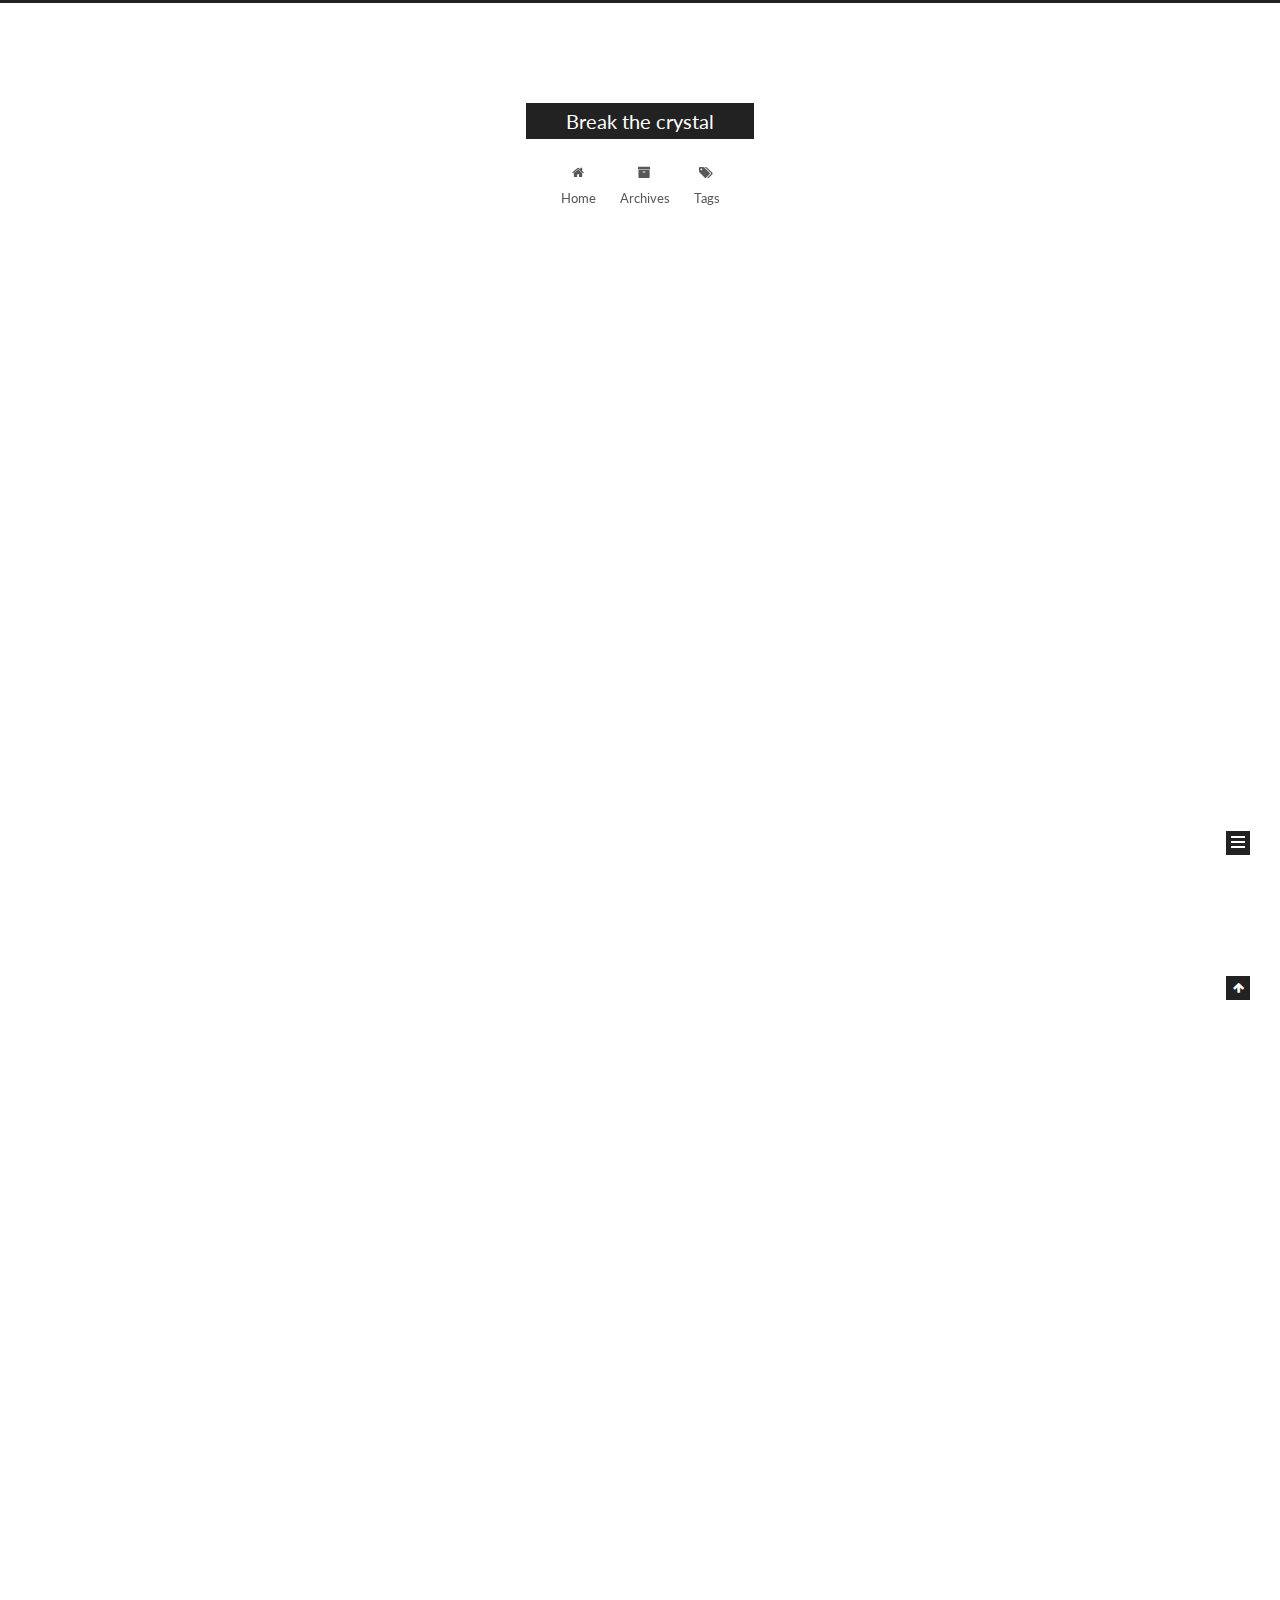
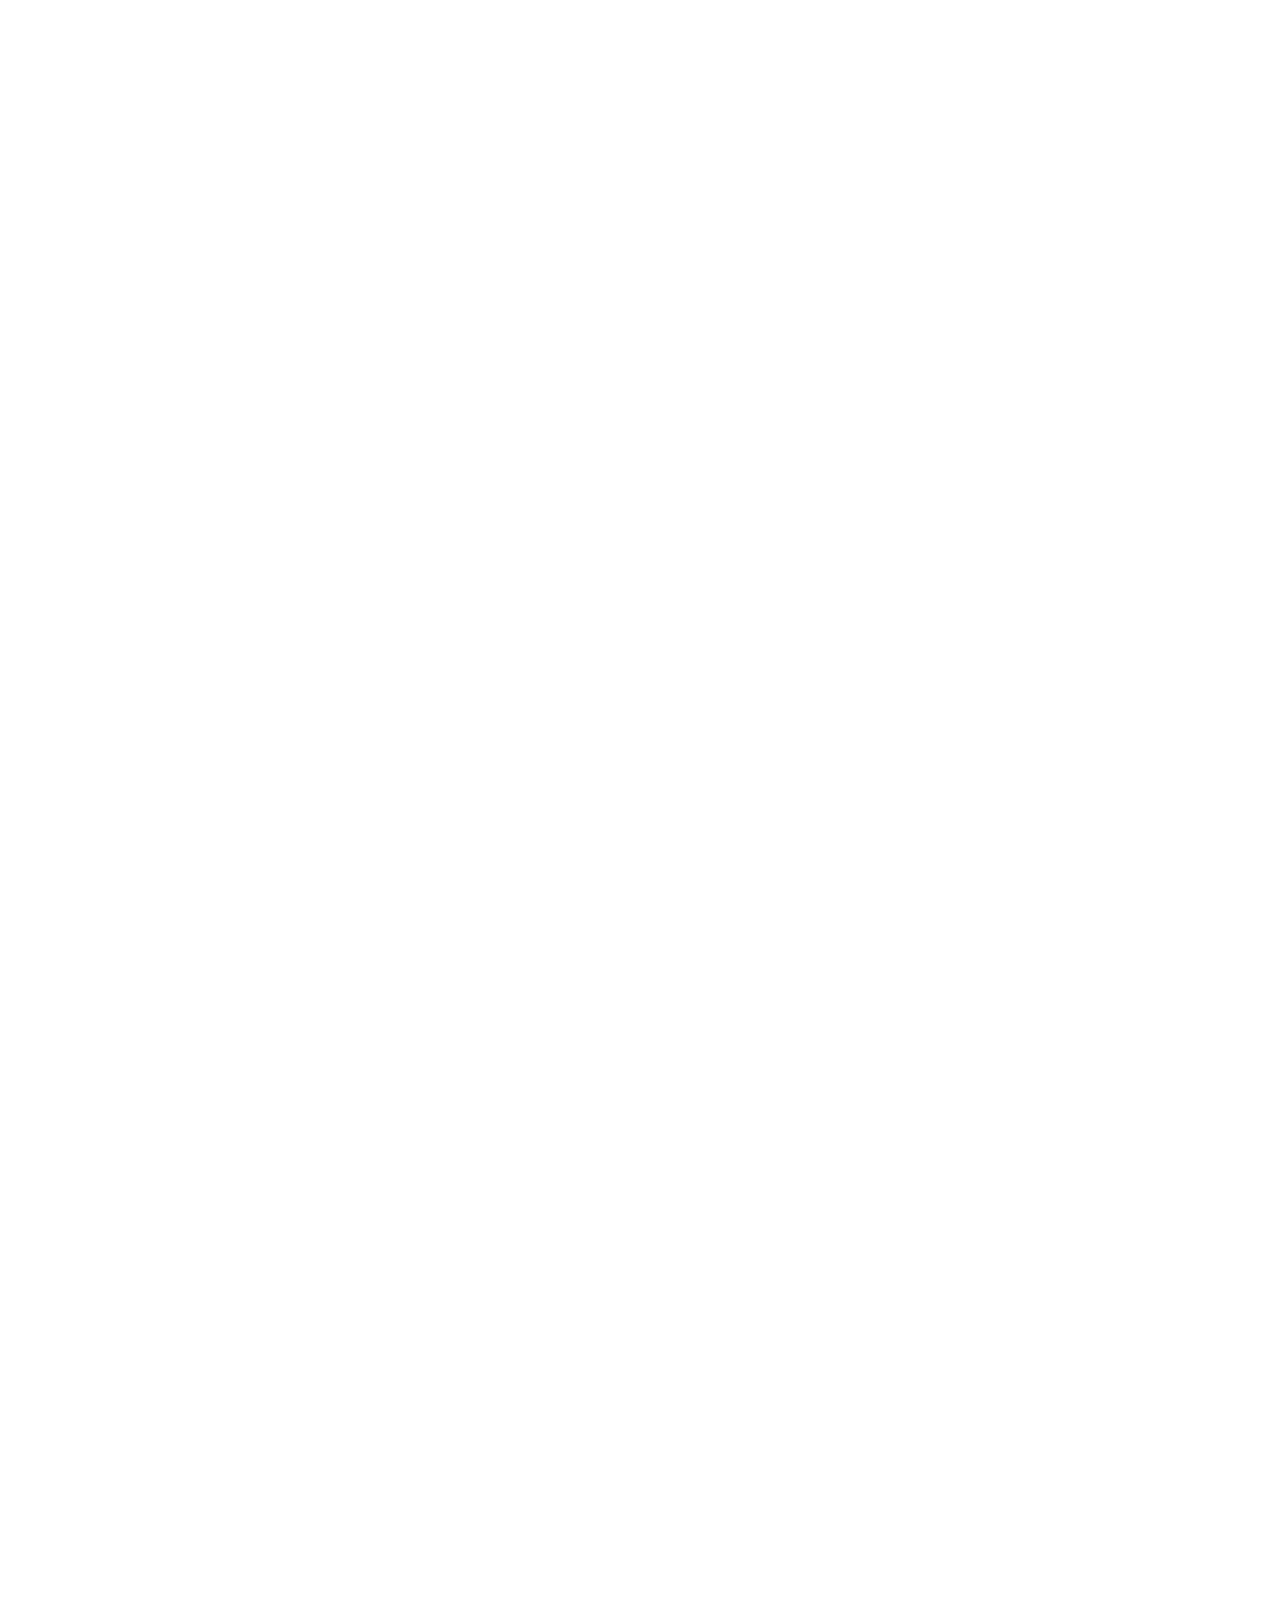
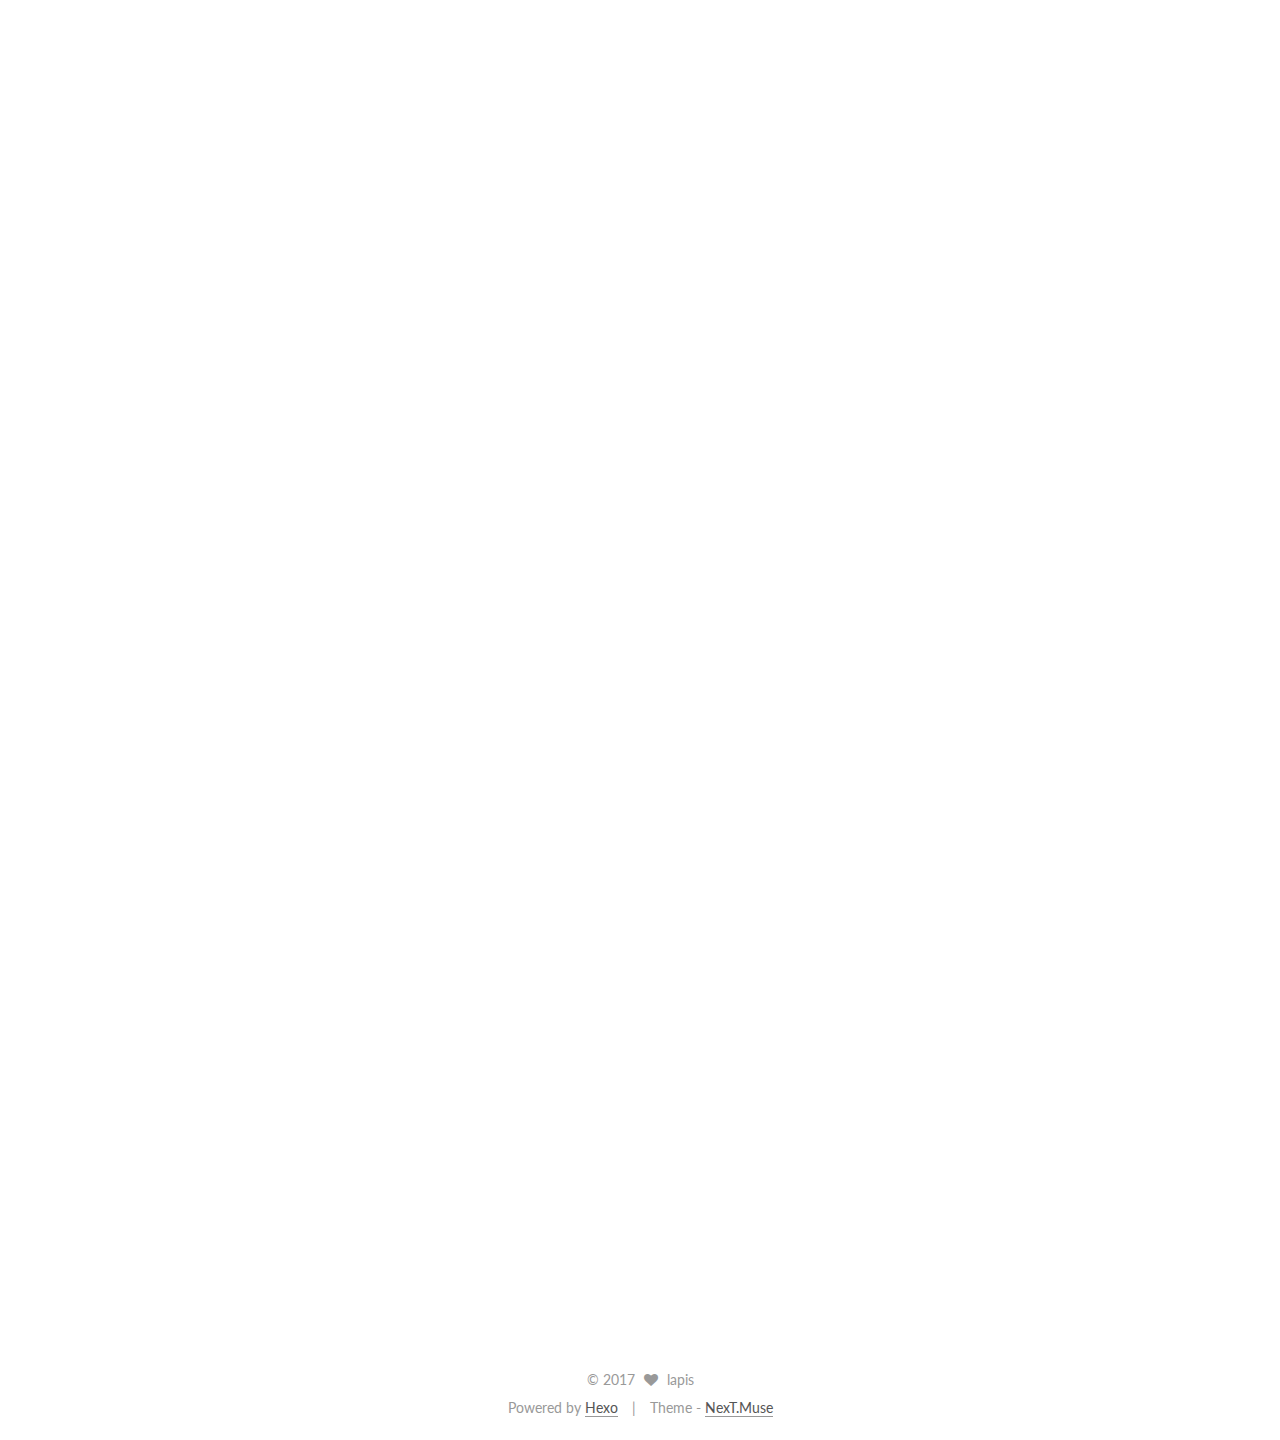
<file: index.html>
<!DOCTYPE html>



  


<html class="theme-next muse use-motion" lang="en">
<head>
  <meta charset="UTF-8"/>
<meta http-equiv="X-UA-Compatible" content="IE=edge" />
<meta name="viewport" content="width=device-width, initial-scale=1, maximum-scale=1"/>
<meta name="theme-color" content="#222">









<meta http-equiv="Cache-Control" content="no-transform" />
<meta http-equiv="Cache-Control" content="no-siteapp" />















  
  
  <link href="/lib/fancybox/source/jquery.fancybox.css?v=2.1.5" rel="stylesheet" type="text/css" />




  
  
  
  

  
    
    
  

  

  

  

  

  
    
    
    <link href="//fonts.googleapis.com/css?family=Lato:300,300italic,400,400italic,700,700italic&subset=latin,latin-ext" rel="stylesheet" type="text/css">
  






<link href="/lib/font-awesome/css/font-awesome.min.css?v=4.6.2" rel="stylesheet" type="text/css" />

<link href="/css/main.css?v=5.1.2" rel="stylesheet" type="text/css" />


  <meta name="keywords" content="Hexo, NexT" />








  <link rel="shortcut icon" type="image/x-icon" href="/favicon.ico?v=5.1.2" />






<meta property="og:type" content="website">
<meta property="og:title" content="Break the crystal">
<meta property="og:url" content="https://askdna46.github.io/index.html">
<meta property="og:site_name" content="Break the crystal">
<meta property="og:locale" content="en">
<meta name="twitter:card" content="summary">
<meta name="twitter:title" content="Break the crystal">



<script type="text/javascript" id="hexo.configurations">
  var NexT = window.NexT || {};
  var CONFIG = {
    root: '/',
    scheme: 'Muse',
    sidebar: {"position":"left","display":"post","offset":12,"offset_float":12,"b2t":false,"scrollpercent":false,"onmobile":false},
    fancybox: true,
    tabs: true,
    motion: true,
    duoshuo: {
      userId: '0',
      author: 'Author'
    },
    algolia: {
      applicationID: '',
      apiKey: '',
      indexName: '',
      hits: {"per_page":10},
      labels: {"input_placeholder":"Search for Posts","hits_empty":"We didn't find any results for the search: ${query}","hits_stats":"${hits} results found in ${time} ms"}
    }
  };
</script>



  <link rel="canonical" href="https://askdna46.github.io/"/>





  <title>Break the crystal</title>
  








</head>

<body itemscope itemtype="http://schema.org/WebPage" lang="en">

  
  
    
  

  <div class="container sidebar-position-left 
   page-home 
 ">
    <div class="headband"></div>

    <header id="header" class="header" itemscope itemtype="http://schema.org/WPHeader">
      <div class="header-inner"><div class="site-brand-wrapper">
  <div class="site-meta ">
    

    <div class="custom-logo-site-title">
      <a href="/"  class="brand" rel="start">
        <span class="logo-line-before"><i></i></span>
        <span class="site-title">Break the crystal</span>
        <span class="logo-line-after"><i></i></span>
      </a>
    </div>
      
        <p class="site-subtitle"></p>
      
  </div>

  <div class="site-nav-toggle">
    <button>
      <span class="btn-bar"></span>
      <span class="btn-bar"></span>
      <span class="btn-bar"></span>
    </button>
  </div>
</div>

<nav class="site-nav">
  

  
    <ul id="menu" class="menu">
      
        
        <li class="menu-item menu-item-home">
          <a href="/" rel="section">
            
              <i class="menu-item-icon fa fa-fw fa-home"></i> <br />
            
            Home
          </a>
        </li>
      
        
        <li class="menu-item menu-item-archives">
          <a href="/archives/" rel="section">
            
              <i class="menu-item-icon fa fa-fw fa-archive"></i> <br />
            
            Archives
          </a>
        </li>
      
        
        <li class="menu-item menu-item-tags">
          <a href="/tags/" rel="section">
            
              <i class="menu-item-icon fa fa-fw fa-tags"></i> <br />
            
            Tags
          </a>
        </li>
      

      
    </ul>
  

  
</nav>



 </div>
    </header>

    <main id="main" class="main">
      <div class="main-inner">
        <div class="content-wrap">
          <div id="content" class="content">
            
  <section id="posts" class="posts-expand">
    
      

  

  
  
  

  <article class="post post-type-normal" itemscope itemtype="http://schema.org/Article">
  
  
  
  <div class="post-block">
    <link itemprop="mainEntityOfPage" href="https://askdna46.github.io/2017/08/14/sample/">

    <span hidden itemprop="author" itemscope itemtype="http://schema.org/Person">
      <meta itemprop="name" content="lapis">
      <meta itemprop="description" content="">
      <meta itemprop="image" content="/images/avatar.gif">
    </span>

    <span hidden itemprop="publisher" itemscope itemtype="http://schema.org/Organization">
      <meta itemprop="name" content="Break the crystal">
    </span>

    
      <header class="post-header">

        
        
          <h1 class="post-title" itemprop="name headline">
                
                <a class="post-title-link" href="/2017/08/14/sample/" itemprop="url">nc2 api v2の使い方</a></h1>
        

        <div class="post-meta">
          <span class="post-time">
            
              <span class="post-meta-item-icon">
                <i class="fa fa-calendar-o"></i>
              </span>
              
                <span class="post-meta-item-text">Posted on</span>
              
              <time title="Post created" itemprop="dateCreated datePublished" datetime="2017-08-14T13:07:30+09:00">
                2017-08-14
              </time>
            

            

            
          </span>

          

          
            
          

          
          

          

          

          

        </div>
      </header>
    

    
    
    
    <div class="post-body" itemprop="articleBody">

      
      

      
        
          
            <h1 id="使い方"><a href="#使い方" class="headerlink" title="使い方"></a>使い方</h1><h2 id="公式ガイド"><a href="#公式ガイド" class="headerlink" title="公式ガイド"></a>公式ガイド</h2><p><a href="http://site.nicovideo.jp/search-api-docs/snapshot.html" target="_blank" rel="external">nico API v2</a>の公式ガイド。<br>基本的な使い方はここ参照。</p>
<h2 id="参考例"><a href="#参考例" class="headerlink" title="参考例"></a>参考例</h2><h3 id="ブラウザでの実行例"><a href="#ブラウザでの実行例" class="headerlink" title="ブラウザでの実行例"></a>ブラウザでの実行例</h3><figure class="highlight plain"><table><tr><td class="gutter"><pre><div class="line">1</div></pre></td><td class="code"><pre><div class="line">http://api.search.nicovideo.jp/api/v2/video/contents/search?q=%E5%88%9D%E9%9F%B3%E3%83%9F%E3%82%AF&amp;targets=title&amp;fields=contentId,title,description,tags,categoryTags,viewCounter,mylistCounter,commentCounter,startTime,thumbnailUrl&amp;filters[viewCounter][gte]=1000000&amp;_sort=-viewCounter&amp;_offset=0&amp;_limit=1500&amp;_context=apiguide</div></pre></td></tr></table></figure>
<p>_offsetを変更することで、limit以降をDL可能。</p>
<h3 id="curlでの実行例"><a href="#curlでの実行例" class="headerlink" title="curlでの実行例"></a>curlでの実行例</h3><figure class="highlight plain"><table><tr><td class="gutter"><pre><div class="line">1</div></pre></td><td class="code"><pre><div class="line"># curl -o filename -A &apos;apiguide application&apos; &apos;http://api.search.nicovideo.jp/api/v2/snapshot/video/contents/search?targets=title&amp;fields=contentId,title,viewCounter&amp;_sort=-viewCounter&amp;_offset=0&amp;_limit=3&amp;_context=apiguide_application&apos; --data-urlencode &quot;q=初音ミク&quot; --data-urlencode &quot;filters[viewCounter][gte]=10000&quot;</div></pre></td></tr></table></figure>
<p>各オプションの意味。<br><figure class="highlight plain"><table><tr><td class="gutter"><pre><div class="line">1</div><div class="line">2</div><div class="line">3</div></pre></td><td class="code"><pre><div class="line">-o:出力ファイル</div><div class="line">-A:ユーザエージェント</div><div class="line">--data-urlencode:HTTP URL エンコードを行いデータをポスト</div></pre></td></tr></table></figure></p>
<p>クエリの実行間隔は0.6～1secぐらい空けるとよいらしい。<br>取得に失敗した場合は再実行するようにする。</p>
<h3 id="jsonファイルの整形"><a href="#jsonファイルの整形" class="headerlink" title="jsonファイルの整形"></a>jsonファイルの整形</h3><p>たぶんこんな感じでjqで整形可能。<br><figure class="highlight plain"><table><tr><td class="gutter"><pre><div class="line">1</div><div class="line">2</div></pre></td><td class="code"><pre><div class="line">cat filename | jq &apos;.meta&apos;</div><div class="line">cat filename | jq &apos;.data&apos;</div></pre></td></tr></table></figure></p>
<p>jqの使用例などは、次を参照しました。<br><a href="http://dev.classmethod.jp/tool/road-to-jq-master-apprentice/" target="_blank" rel="external">jqを活用してAPIレスポンス等から欲しい情報だけを抽出する【中級編】</a></p>
<p>windows上のviewerはjson viewerを利用。</p>
<p>あまり関係ないが、mdファイルの編集にはatomを使用。</p>

          
        
      
    </div>
    
    
    

    

    

    

    <footer class="post-footer">
      

      

      

      
      
        <div class="post-eof"></div>
      
    </footer>
  </div>
  
  
  
  </article>


    
      

  

  
  
  

  <article class="post post-type-normal" itemscope itemtype="http://schema.org/Article">
  
  
  
  <div class="post-block">
    <link itemprop="mainEntityOfPage" href="https://askdna46.github.io/2017/08/09/hexo-init/">

    <span hidden itemprop="author" itemscope itemtype="http://schema.org/Person">
      <meta itemprop="name" content="lapis">
      <meta itemprop="description" content="">
      <meta itemprop="image" content="/images/avatar.gif">
    </span>

    <span hidden itemprop="publisher" itemscope itemtype="http://schema.org/Organization">
      <meta itemprop="name" content="Break the crystal">
    </span>

    
      <header class="post-header">

        
        
          <h1 class="post-title" itemprop="name headline">
                
                <a class="post-title-link" href="/2017/08/09/hexo-init/" itemprop="url">hexo環境構築</a></h1>
        

        <div class="post-meta">
          <span class="post-time">
            
              <span class="post-meta-item-icon">
                <i class="fa fa-calendar-o"></i>
              </span>
              
                <span class="post-meta-item-text">Posted on</span>
              
              <time title="Post created" itemprop="dateCreated datePublished" datetime="2017-08-09T15:57:25+09:00">
                2017-08-09
              </time>
            

            

            
          </span>

          
            <span class="post-category" >
            
              <span class="post-meta-divider">|</span>
            
              <span class="post-meta-item-icon">
                <i class="fa fa-folder-o"></i>
              </span>
              
                <span class="post-meta-item-text">In</span>
              
              
                <span itemprop="about" itemscope itemtype="http://schema.org/Thing">
                  <a href="/categories/Web/" itemprop="url" rel="index">
                    <span itemprop="name">Web</span>
                  </a>
                </span>

                
                
              
            </span>
          

          
            
          

          
          

          

          

          

        </div>
      </header>
    

    
    
    
    <div class="post-body" itemprop="articleBody">

      
      

      
        
          
            <h1 id="Hexoのインストール"><a href="#Hexoのインストール" class="headerlink" title="Hexoのインストール"></a>Hexoのインストール</h1><h2 id="Gitのインストール"><a href="#Gitのインストール" class="headerlink" title="Gitのインストール"></a>Gitのインストール</h2><ol>
<li><p>下記のサイトから最新版のexeファイルをダウンロードしインストール<br><a href="http://git-scm.com/" target="_blank" rel="external">http://git-scm.com/</a></p>
</li>
<li><p>Gitのプロキシ設定を行う</p>
<figure class="highlight plain"><table><tr><td class="gutter"><pre><div class="line">1</div><div class="line">2</div></pre></td><td class="code"><pre><div class="line">git config --global http.proxy  http://username:password@proxy.example.com:8080</div><div class="line">git config --global https.proxy http://username:password@proxy.example.com:8080</div></pre></td></tr></table></figure>
</li>
</ol>
<h2 id="Node-jsのインストール"><a href="#Node-jsのインストール" class="headerlink" title="Node.jsのインストール"></a>Node.jsのインストール</h2><ol>
<li><p>下記のサイトからNode.js（推奨版）をダウンロードし、インストール<br><a href="https://nodejs.org/ja/" target="_blank" rel="external">https://nodejs.org/ja/</a></p>
</li>
<li><p>npmのプロキシ設定を行う</p>
<figure class="highlight plain"><table><tr><td class="gutter"><pre><div class="line">1</div><div class="line">2</div></pre></td><td class="code"><pre><div class="line">npm config set proxy http://username:password@proxy.example.com:8080</div><div class="line">npm config set https-proxy http://username:password@proxy.example.com:8080</div></pre></td></tr></table></figure>
</li>
</ol>
<h2 id="hexoの導入"><a href="#hexoの導入" class="headerlink" title="hexoの導入"></a>hexoの導入</h2><figure class="highlight plain"><table><tr><td class="gutter"><pre><div class="line">1</div></pre></td><td class="code"><pre><div class="line">npm install hexo-cli -g</div></pre></td></tr></table></figure>
<h2 id="ブログの作成"><a href="#ブログの作成" class="headerlink" title="ブログの作成"></a>ブログの作成</h2><figure class="highlight plain"><table><tr><td class="gutter"><pre><div class="line">1</div></pre></td><td class="code"><pre><div class="line">hexo init myblog</div></pre></td></tr></table></figure>
<h2 id="ブログの設定"><a href="#ブログの設定" class="headerlink" title="ブログの設定"></a>ブログの設定</h2><figure class="highlight plain"><table><tr><td class="gutter"><pre><div class="line">1</div><div class="line">2</div></pre></td><td class="code"><pre><div class="line">cd .\myblog</div><div class="line">notepad _config.yml</div></pre></td></tr></table></figure>
<p>最低限編集するのは、url:とroot:<br><figure class="highlight plain"><table><tr><td class="gutter"><pre><div class="line">1</div><div class="line">2</div></pre></td><td class="code"><pre><div class="line">url: http://example.com</div><div class="line">root: /blog/</div></pre></td></tr></table></figure></p>
<h2 id="記事の作成"><a href="#記事の作成" class="headerlink" title="記事の作成"></a>記事の作成</h2><ol>
<li><p>記事の作成</p>
<figure class="highlight plain"><table><tr><td class="gutter"><pre><div class="line">1</div></pre></td><td class="code"><pre><div class="line">hexo new post-name</div></pre></td></tr></table></figure>
</li>
<li><p>記事の編集</p>
<figure class="highlight plain"><table><tr><td class="gutter"><pre><div class="line">1</div></pre></td><td class="code"><pre><div class="line">notepad .\source\_posts\post-name.md</div></pre></td></tr></table></figure>
</li>
</ol>
<h2 id="ローカルサーバでの動作確認"><a href="#ローカルサーバでの動作確認" class="headerlink" title="ローカルサーバでの動作確認"></a>ローカルサーバでの動作確認</h2><figure class="highlight plain"><table><tr><td class="gutter"><pre><div class="line">1</div></pre></td><td class="code"><pre><div class="line">hexo server</div></pre></td></tr></table></figure>
<p>ブラウザから以下のURLにアクセスする<br><figure class="highlight plain"><table><tr><td class="gutter"><pre><div class="line">1</div></pre></td><td class="code"><pre><div class="line">http://localhost:4000</div></pre></td></tr></table></figure></p>
<h2 id="GitHubへのデプロイ"><a href="#GitHubへのデプロイ" class="headerlink" title="GitHubへのデプロイ"></a>GitHubへのデプロイ</h2><p>アカウントは取得しておく。<br>次のコマンドを入力してGitHub Pagesへの出力を可能にするプラグインをインストール。<br><figure class="highlight plain"><table><tr><td class="gutter"><pre><div class="line">1</div></pre></td><td class="code"><pre><div class="line">npm install hexo-deployer-git --save</div></pre></td></tr></table></figure></p>
<p>次に_config.ymlにDeploy設定を行う。プロキシ環境下ではhttpsで設定する。<br>Windowsだとユーザ認証でエラーになったので、以下の通りホスト名の前に<br><code>username:password@</code>を付与する。パスワード内の記号はurlエンコードを行っておく。</p>
<figure class="highlight plain"><table><tr><td class="gutter"><pre><div class="line">1</div><div class="line">2</div><div class="line">3</div><div class="line">4</div></pre></td><td class="code"><pre><div class="line">deploy:</div><div class="line"> type: git</div><div class="line"> repo: https://username:password@github.com/username/username.github.io.git</div><div class="line"> message: [message]</div></pre></td></tr></table></figure>
<p>デプロイを実行する。<br><figure class="highlight plain"><table><tr><td class="gutter"><pre><div class="line">1</div></pre></td><td class="code"><pre><div class="line">hexo deploy -g</div></pre></td></tr></table></figure></p>
<p>完了後はブラウザからgithubにログインしてデプロイされているか確認し、実際のURLにアクセスする。<br><code>https://username.github.io/</code></p>

          
        
      
    </div>
    
    
    

    

    

    

    <footer class="post-footer">
      

      

      

      
      
        <div class="post-eof"></div>
      
    </footer>
  </div>
  
  
  
  </article>


    
      

  

  
  
  

  <article class="post post-type-normal" itemscope itemtype="http://schema.org/Article">
  
  
  
  <div class="post-block">
    <link itemprop="mainEntityOfPage" href="https://askdna46.github.io/2017/08/09/hexo-plugin/">

    <span hidden itemprop="author" itemscope itemtype="http://schema.org/Person">
      <meta itemprop="name" content="lapis">
      <meta itemprop="description" content="">
      <meta itemprop="image" content="/images/avatar.gif">
    </span>

    <span hidden itemprop="publisher" itemscope itemtype="http://schema.org/Organization">
      <meta itemprop="name" content="Break the crystal">
    </span>

    
      <header class="post-header">

        
        
          <h1 class="post-title" itemprop="name headline">
                
                <a class="post-title-link" href="/2017/08/09/hexo-plugin/" itemprop="url">hexo_plugin</a></h1>
        

        <div class="post-meta">
          <span class="post-time">
            
              <span class="post-meta-item-icon">
                <i class="fa fa-calendar-o"></i>
              </span>
              
                <span class="post-meta-item-text">Posted on</span>
              
              <time title="Post created" itemprop="dateCreated datePublished" datetime="2017-08-09T15:31:35+09:00">
                2017-08-09
              </time>
            

            

            
          </span>

          

          
            
          

          
          

          

          

          

        </div>
      </header>
    

    
    
    
    <div class="post-body" itemprop="articleBody">

      
      

      
        
          
            <h1 id="画像挿入テスト"><a href="#画像挿入テスト" class="headerlink" title="画像挿入テスト"></a>画像挿入テスト</h1><h2 id="テスト"><a href="#テスト" class="headerlink" title="テスト"></a>テスト</h2><img src="/2017/08/09/hexo-plugin/red.png" alt="TEST" title="TEST"> 
          
        
      
    </div>
    
    
    

    

    

    

    <footer class="post-footer">
      

      

      

      
      
        <div class="post-eof"></div>
      
    </footer>
  </div>
  
  
  
  </article>


    
  </section>

  


          </div>
          


          

        </div>
        
          
  
  <div class="sidebar-toggle">
    <div class="sidebar-toggle-line-wrap">
      <span class="sidebar-toggle-line sidebar-toggle-line-first"></span>
      <span class="sidebar-toggle-line sidebar-toggle-line-middle"></span>
      <span class="sidebar-toggle-line sidebar-toggle-line-last"></span>
    </div>
  </div>

  <aside id="sidebar" class="sidebar">
    
    <div class="sidebar-inner">

      

      

      <section class="site-overview sidebar-panel sidebar-panel-active">
        <div class="site-author motion-element" itemprop="author" itemscope itemtype="http://schema.org/Person">
          <img class="site-author-image" itemprop="image"
               src="/images/avatar.gif"
               alt="lapis" />
          <p class="site-author-name" itemprop="name">lapis</p>
           
              <p class="site-description motion-element" itemprop="description"></p>
          
        </div>
        <nav class="site-state motion-element">

          
            <div class="site-state-item site-state-posts">
              <a href="/archives/">
                <span class="site-state-item-count">3</span>
                <span class="site-state-item-name">posts</span>
              </a>
            </div>
          

          
            
            
            <div class="site-state-item site-state-categories">
              
                <span class="site-state-item-count">1</span>
                <span class="site-state-item-name">categories</span>
              
            </div>
          

          
            
            
            <div class="site-state-item site-state-tags">
              
                <span class="site-state-item-count">3</span>
                <span class="site-state-item-name">tags</span>
              
            </div>
          

        </nav>

        

        <div class="links-of-author motion-element">
          
        </div>

        
        

        
        

        


      </section>

      

      

    </div>
  </aside>


        
      </div>
    </main>

    <footer id="footer" class="footer">
      <div class="footer-inner">
        <div class="copyright" >
  
  &copy; 
  <span itemprop="copyrightYear">2017</span>
  <span class="with-love">
    <i class="fa fa-heart"></i>
  </span>
  <span class="author" itemprop="copyrightHolder">lapis</span>
</div>


<div class="powered-by">
  Powered by <a class="theme-link" href="https://hexo.io">Hexo</a>
</div>

<div class="theme-info">
  Theme -
  <a class="theme-link" href="https://github.com/iissnan/hexo-theme-next">
    NexT.Muse
  </a>
</div>


        







        
      </div>
    </footer>

    
      <div class="back-to-top">
        <i class="fa fa-arrow-up"></i>
        
      </div>
    

  </div>

  

<script type="text/javascript">
  if (Object.prototype.toString.call(window.Promise) !== '[object Function]') {
    window.Promise = null;
  }
</script>









  












  
  <script type="text/javascript" src="/lib/jquery/index.js?v=2.1.3"></script>

  
  <script type="text/javascript" src="/lib/fastclick/lib/fastclick.min.js?v=1.0.6"></script>

  
  <script type="text/javascript" src="/lib/jquery_lazyload/jquery.lazyload.js?v=1.9.7"></script>

  
  <script type="text/javascript" src="/lib/velocity/velocity.min.js?v=1.2.1"></script>

  
  <script type="text/javascript" src="/lib/velocity/velocity.ui.min.js?v=1.2.1"></script>

  
  <script type="text/javascript" src="/lib/fancybox/source/jquery.fancybox.pack.js?v=2.1.5"></script>


  


  <script type="text/javascript" src="/js/src/utils.js?v=5.1.2"></script>

  <script type="text/javascript" src="/js/src/motion.js?v=5.1.2"></script>



  
  

  
    <script type="text/javascript" src="/js/src/scrollspy.js?v=5.1.2"></script>
<script type="text/javascript" src="/js/src/post-details.js?v=5.1.2"></script>

  

  


  <script type="text/javascript" src="/js/src/bootstrap.js?v=5.1.2"></script>



  


  




	





  





  






  





  

  

  

  

  

  

</body>
</html>
</file>
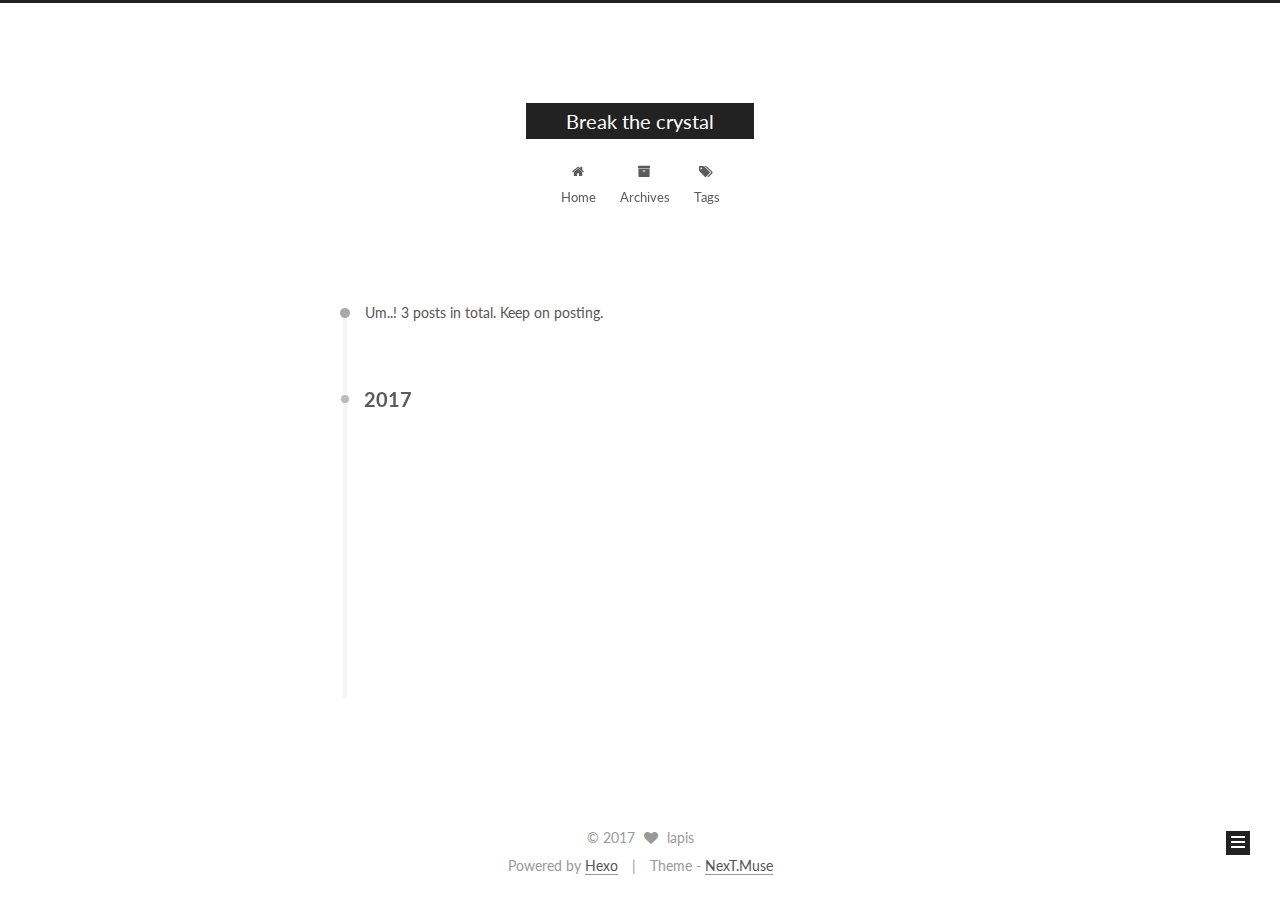
<file: archives/index.html>
<!DOCTYPE html>



  


<html class="theme-next muse use-motion" lang="en">
<head>
  <meta charset="UTF-8"/>
<meta http-equiv="X-UA-Compatible" content="IE=edge" />
<meta name="viewport" content="width=device-width, initial-scale=1, maximum-scale=1"/>
<meta name="theme-color" content="#222">









<meta http-equiv="Cache-Control" content="no-transform" />
<meta http-equiv="Cache-Control" content="no-siteapp" />















  
  
  <link href="/lib/fancybox/source/jquery.fancybox.css?v=2.1.5" rel="stylesheet" type="text/css" />




  
  
  
  

  
    
    
  

  

  

  

  

  
    
    
    <link href="//fonts.googleapis.com/css?family=Lato:300,300italic,400,400italic,700,700italic&subset=latin,latin-ext" rel="stylesheet" type="text/css">
  






<link href="/lib/font-awesome/css/font-awesome.min.css?v=4.6.2" rel="stylesheet" type="text/css" />

<link href="/css/main.css?v=5.1.2" rel="stylesheet" type="text/css" />


  <meta name="keywords" content="Hexo, NexT" />








  <link rel="shortcut icon" type="image/x-icon" href="/favicon.ico?v=5.1.2" />






<meta property="og:type" content="website">
<meta property="og:title" content="Break the crystal">
<meta property="og:url" content="https://askdna46.github.io/archives/index.html">
<meta property="og:site_name" content="Break the crystal">
<meta property="og:locale" content="en">
<meta name="twitter:card" content="summary">
<meta name="twitter:title" content="Break the crystal">



<script type="text/javascript" id="hexo.configurations">
  var NexT = window.NexT || {};
  var CONFIG = {
    root: '/',
    scheme: 'Muse',
    sidebar: {"position":"left","display":"post","offset":12,"offset_float":12,"b2t":false,"scrollpercent":false,"onmobile":false},
    fancybox: true,
    tabs: true,
    motion: true,
    duoshuo: {
      userId: '0',
      author: 'Author'
    },
    algolia: {
      applicationID: '',
      apiKey: '',
      indexName: '',
      hits: {"per_page":10},
      labels: {"input_placeholder":"Search for Posts","hits_empty":"We didn't find any results for the search: ${query}","hits_stats":"${hits} results found in ${time} ms"}
    }
  };
</script>



  <link rel="canonical" href="https://askdna46.github.io/archives/"/>





  <title>Archive | Break the crystal</title>
  








</head>

<body itemscope itemtype="http://schema.org/WebPage" lang="en">

  
  
    
  

  <div class="container sidebar-position-left  page-archive  ">
    <div class="headband"></div>

    <header id="header" class="header" itemscope itemtype="http://schema.org/WPHeader">
      <div class="header-inner"><div class="site-brand-wrapper">
  <div class="site-meta ">
    

    <div class="custom-logo-site-title">
      <a href="/"  class="brand" rel="start">
        <span class="logo-line-before"><i></i></span>
        <span class="site-title">Break the crystal</span>
        <span class="logo-line-after"><i></i></span>
      </a>
    </div>
      
        <p class="site-subtitle"></p>
      
  </div>

  <div class="site-nav-toggle">
    <button>
      <span class="btn-bar"></span>
      <span class="btn-bar"></span>
      <span class="btn-bar"></span>
    </button>
  </div>
</div>

<nav class="site-nav">
  

  
    <ul id="menu" class="menu">
      
        
        <li class="menu-item menu-item-home">
          <a href="/" rel="section">
            
              <i class="menu-item-icon fa fa-fw fa-home"></i> <br />
            
            Home
          </a>
        </li>
      
        
        <li class="menu-item menu-item-archives">
          <a href="/archives/" rel="section">
            
              <i class="menu-item-icon fa fa-fw fa-archive"></i> <br />
            
            Archives
          </a>
        </li>
      
        
        <li class="menu-item menu-item-tags">
          <a href="/tags/" rel="section">
            
              <i class="menu-item-icon fa fa-fw fa-tags"></i> <br />
            
            Tags
          </a>
        </li>
      

      
    </ul>
  

  
</nav>



 </div>
    </header>

    <main id="main" class="main">
      <div class="main-inner">
        <div class="content-wrap">
          <div id="content" class="content">
            

  
  
  
  <div class="post-block archive">
    <div id="posts" class="posts-collapse">
      <span class="archive-move-on"></span>

      <span class="archive-page-counter">
        
        
        
          
        
        Um..! 3 posts in total. Keep on posting.
      </span>

      

        
        
        

        
          
          <div class="collection-title">
            <h2 class="archive-year motion-element" id="archive-year-2017">2017</h2>
          </div>
        
        

        

  <article class="post post-type-normal" itemscope itemtype="http://schema.org/Article">
    <header class="post-header">

      <h2 class="post-title">
        
            <a class="post-title-link" href="/2017/08/14/sample/" itemprop="url">
              
                <span itemprop="name">nc2 api v2の使い方</span>
              
            </a>
        
      </h2>

      <div class="post-meta">
        <time class="post-time" itemprop="dateCreated"
              datetime="2017-08-14T13:07:30+09:00"
              content="2017-08-14" >
          08-14
        </time>
      </div>

    </header>
  </article>



      

        
        
        

        
        

        

  <article class="post post-type-normal" itemscope itemtype="http://schema.org/Article">
    <header class="post-header">

      <h2 class="post-title">
        
            <a class="post-title-link" href="/2017/08/09/hexo-init/" itemprop="url">
              
                <span itemprop="name">hexo環境構築</span>
              
            </a>
        
      </h2>

      <div class="post-meta">
        <time class="post-time" itemprop="dateCreated"
              datetime="2017-08-09T15:57:25+09:00"
              content="2017-08-09" >
          08-09
        </time>
      </div>

    </header>
  </article>



      

        
        
        

        
        

        

  <article class="post post-type-normal" itemscope itemtype="http://schema.org/Article">
    <header class="post-header">

      <h2 class="post-title">
        
            <a class="post-title-link" href="/2017/08/09/hexo-plugin/" itemprop="url">
              
                <span itemprop="name">hexo_plugin</span>
              
            </a>
        
      </h2>

      <div class="post-meta">
        <time class="post-time" itemprop="dateCreated"
              datetime="2017-08-09T15:31:35+09:00"
              content="2017-08-09" >
          08-09
        </time>
      </div>

    </header>
  </article>



      

    </div>
  </div>
  
  
  

  



          </div>
          


          

        </div>
        
          
  
  <div class="sidebar-toggle">
    <div class="sidebar-toggle-line-wrap">
      <span class="sidebar-toggle-line sidebar-toggle-line-first"></span>
      <span class="sidebar-toggle-line sidebar-toggle-line-middle"></span>
      <span class="sidebar-toggle-line sidebar-toggle-line-last"></span>
    </div>
  </div>

  <aside id="sidebar" class="sidebar">
    
    <div class="sidebar-inner">

      

      

      <section class="site-overview sidebar-panel sidebar-panel-active">
        <div class="site-author motion-element" itemprop="author" itemscope itemtype="http://schema.org/Person">
          <img class="site-author-image" itemprop="image"
               src="/images/avatar.gif"
               alt="lapis" />
          <p class="site-author-name" itemprop="name">lapis</p>
           
              <p class="site-description motion-element" itemprop="description"></p>
          
        </div>
        <nav class="site-state motion-element">

          
            <div class="site-state-item site-state-posts">
              <a href="/archives/">
                <span class="site-state-item-count">3</span>
                <span class="site-state-item-name">posts</span>
              </a>
            </div>
          

          
            
            
            <div class="site-state-item site-state-categories">
              
                <span class="site-state-item-count">1</span>
                <span class="site-state-item-name">categories</span>
              
            </div>
          

          
            
            
            <div class="site-state-item site-state-tags">
              
                <span class="site-state-item-count">3</span>
                <span class="site-state-item-name">tags</span>
              
            </div>
          

        </nav>

        

        <div class="links-of-author motion-element">
          
        </div>

        
        

        
        

        


      </section>

      

      

    </div>
  </aside>


        
      </div>
    </main>

    <footer id="footer" class="footer">
      <div class="footer-inner">
        <div class="copyright" >
  
  &copy; 
  <span itemprop="copyrightYear">2017</span>
  <span class="with-love">
    <i class="fa fa-heart"></i>
  </span>
  <span class="author" itemprop="copyrightHolder">lapis</span>
</div>


<div class="powered-by">
  Powered by <a class="theme-link" href="https://hexo.io">Hexo</a>
</div>

<div class="theme-info">
  Theme -
  <a class="theme-link" href="https://github.com/iissnan/hexo-theme-next">
    NexT.Muse
  </a>
</div>


        







        
      </div>
    </footer>

    
      <div class="back-to-top">
        <i class="fa fa-arrow-up"></i>
        
      </div>
    

  </div>

  

<script type="text/javascript">
  if (Object.prototype.toString.call(window.Promise) !== '[object Function]') {
    window.Promise = null;
  }
</script>









  












  
  <script type="text/javascript" src="/lib/jquery/index.js?v=2.1.3"></script>

  
  <script type="text/javascript" src="/lib/fastclick/lib/fastclick.min.js?v=1.0.6"></script>

  
  <script type="text/javascript" src="/lib/jquery_lazyload/jquery.lazyload.js?v=1.9.7"></script>

  
  <script type="text/javascript" src="/lib/velocity/velocity.min.js?v=1.2.1"></script>

  
  <script type="text/javascript" src="/lib/velocity/velocity.ui.min.js?v=1.2.1"></script>

  
  <script type="text/javascript" src="/lib/fancybox/source/jquery.fancybox.pack.js?v=2.1.5"></script>


  


  <script type="text/javascript" src="/js/src/utils.js?v=5.1.2"></script>

  <script type="text/javascript" src="/js/src/motion.js?v=5.1.2"></script>



  
  

  
  
    <script type="text/javascript" id="motion.page.archive">
      $('.archive-year').velocity('transition.slideLeftIn');
    </script>
  


  


  <script type="text/javascript" src="/js/src/bootstrap.js?v=5.1.2"></script>



  


  




	





  





  






  





  

  

  

  

  

  

</body>
</html>
</file>
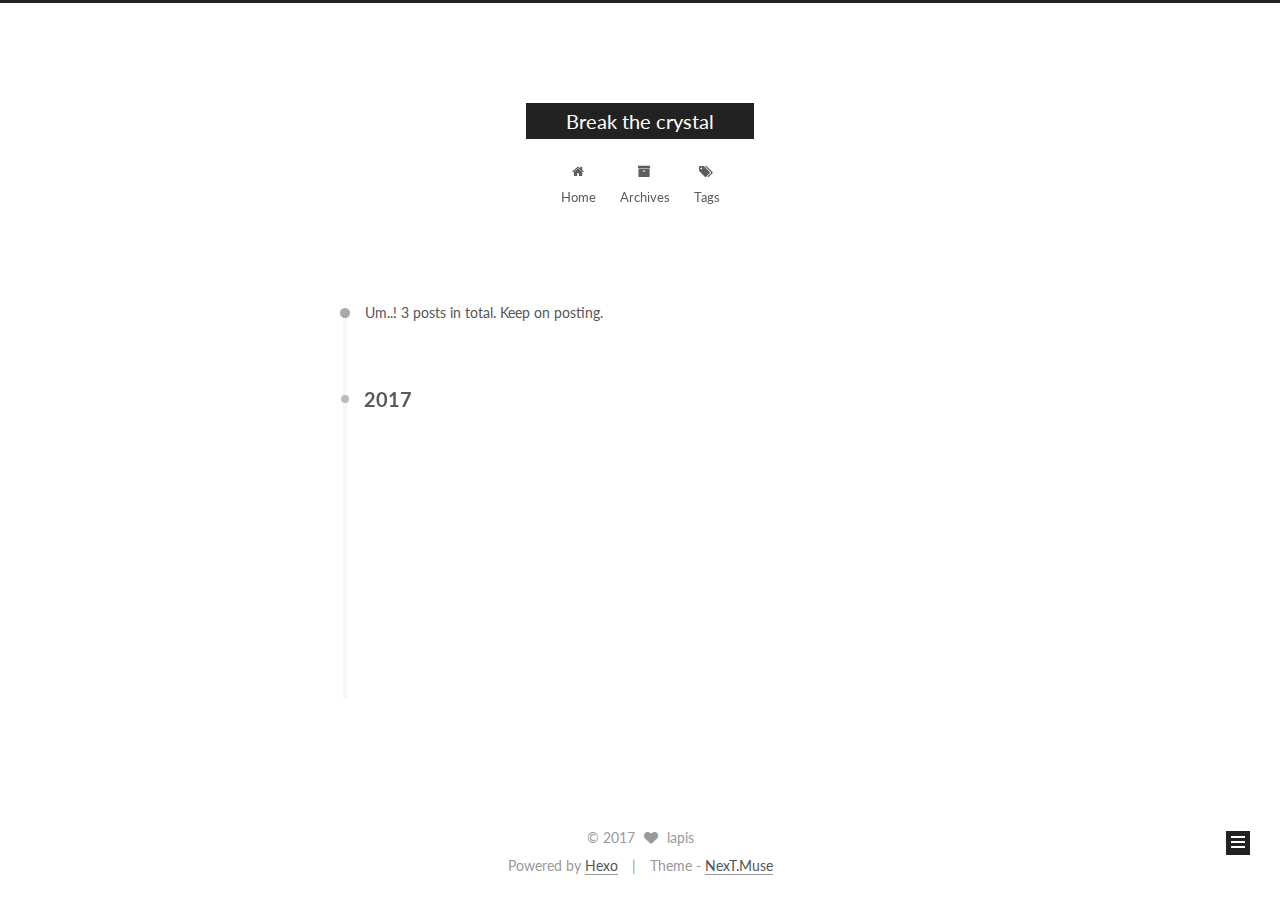
<file: archives/2017/index.html>
<!DOCTYPE html>



  


<html class="theme-next muse use-motion" lang="en">
<head>
  <meta charset="UTF-8"/>
<meta http-equiv="X-UA-Compatible" content="IE=edge" />
<meta name="viewport" content="width=device-width, initial-scale=1, maximum-scale=1"/>
<meta name="theme-color" content="#222">









<meta http-equiv="Cache-Control" content="no-transform" />
<meta http-equiv="Cache-Control" content="no-siteapp" />















  
  
  <link href="/lib/fancybox/source/jquery.fancybox.css?v=2.1.5" rel="stylesheet" type="text/css" />




  
  
  
  

  
    
    
  

  

  

  

  

  
    
    
    <link href="//fonts.googleapis.com/css?family=Lato:300,300italic,400,400italic,700,700italic&subset=latin,latin-ext" rel="stylesheet" type="text/css">
  






<link href="/lib/font-awesome/css/font-awesome.min.css?v=4.6.2" rel="stylesheet" type="text/css" />

<link href="/css/main.css?v=5.1.2" rel="stylesheet" type="text/css" />


  <meta name="keywords" content="Hexo, NexT" />








  <link rel="shortcut icon" type="image/x-icon" href="/favicon.ico?v=5.1.2" />






<meta property="og:type" content="website">
<meta property="og:title" content="Break the crystal">
<meta property="og:url" content="https://askdna46.github.io/archives/2017/index.html">
<meta property="og:site_name" content="Break the crystal">
<meta property="og:locale" content="en">
<meta name="twitter:card" content="summary">
<meta name="twitter:title" content="Break the crystal">



<script type="text/javascript" id="hexo.configurations">
  var NexT = window.NexT || {};
  var CONFIG = {
    root: '/',
    scheme: 'Muse',
    sidebar: {"position":"left","display":"post","offset":12,"offset_float":12,"b2t":false,"scrollpercent":false,"onmobile":false},
    fancybox: true,
    tabs: true,
    motion: true,
    duoshuo: {
      userId: '0',
      author: 'Author'
    },
    algolia: {
      applicationID: '',
      apiKey: '',
      indexName: '',
      hits: {"per_page":10},
      labels: {"input_placeholder":"Search for Posts","hits_empty":"We didn't find any results for the search: ${query}","hits_stats":"${hits} results found in ${time} ms"}
    }
  };
</script>



  <link rel="canonical" href="https://askdna46.github.io/archives/2017/"/>





  <title>Archive | Break the crystal</title>
  








</head>

<body itemscope itemtype="http://schema.org/WebPage" lang="en">

  
  
    
  

  <div class="container sidebar-position-left  page-archive  ">
    <div class="headband"></div>

    <header id="header" class="header" itemscope itemtype="http://schema.org/WPHeader">
      <div class="header-inner"><div class="site-brand-wrapper">
  <div class="site-meta ">
    

    <div class="custom-logo-site-title">
      <a href="/"  class="brand" rel="start">
        <span class="logo-line-before"><i></i></span>
        <span class="site-title">Break the crystal</span>
        <span class="logo-line-after"><i></i></span>
      </a>
    </div>
      
        <p class="site-subtitle"></p>
      
  </div>

  <div class="site-nav-toggle">
    <button>
      <span class="btn-bar"></span>
      <span class="btn-bar"></span>
      <span class="btn-bar"></span>
    </button>
  </div>
</div>

<nav class="site-nav">
  

  
    <ul id="menu" class="menu">
      
        
        <li class="menu-item menu-item-home">
          <a href="/" rel="section">
            
              <i class="menu-item-icon fa fa-fw fa-home"></i> <br />
            
            Home
          </a>
        </li>
      
        
        <li class="menu-item menu-item-archives">
          <a href="/archives/" rel="section">
            
              <i class="menu-item-icon fa fa-fw fa-archive"></i> <br />
            
            Archives
          </a>
        </li>
      
        
        <li class="menu-item menu-item-tags">
          <a href="/tags/" rel="section">
            
              <i class="menu-item-icon fa fa-fw fa-tags"></i> <br />
            
            Tags
          </a>
        </li>
      

      
    </ul>
  

  
</nav>



 </div>
    </header>

    <main id="main" class="main">
      <div class="main-inner">
        <div class="content-wrap">
          <div id="content" class="content">
            

  
  
  
  <div class="post-block archive">
    <div id="posts" class="posts-collapse">
      <span class="archive-move-on"></span>

      <span class="archive-page-counter">
        
        
        
          
        
        Um..! 3 posts in total. Keep on posting.
      </span>

      

        
        
        

        
          
          <div class="collection-title">
            <h2 class="archive-year motion-element" id="archive-year-2017">2017</h2>
          </div>
        
        

        

  <article class="post post-type-normal" itemscope itemtype="http://schema.org/Article">
    <header class="post-header">

      <h2 class="post-title">
        
            <a class="post-title-link" href="/2017/08/14/sample/" itemprop="url">
              
                <span itemprop="name">nc2 api v2の使い方</span>
              
            </a>
        
      </h2>

      <div class="post-meta">
        <time class="post-time" itemprop="dateCreated"
              datetime="2017-08-14T13:07:30+09:00"
              content="2017-08-14" >
          08-14
        </time>
      </div>

    </header>
  </article>



      

        
        
        

        
        

        

  <article class="post post-type-normal" itemscope itemtype="http://schema.org/Article">
    <header class="post-header">

      <h2 class="post-title">
        
            <a class="post-title-link" href="/2017/08/09/hexo-init/" itemprop="url">
              
                <span itemprop="name">hexo環境構築</span>
              
            </a>
        
      </h2>

      <div class="post-meta">
        <time class="post-time" itemprop="dateCreated"
              datetime="2017-08-09T15:57:25+09:00"
              content="2017-08-09" >
          08-09
        </time>
      </div>

    </header>
  </article>



      

        
        
        

        
        

        

  <article class="post post-type-normal" itemscope itemtype="http://schema.org/Article">
    <header class="post-header">

      <h2 class="post-title">
        
            <a class="post-title-link" href="/2017/08/09/hexo-plugin/" itemprop="url">
              
                <span itemprop="name">hexo_plugin</span>
              
            </a>
        
      </h2>

      <div class="post-meta">
        <time class="post-time" itemprop="dateCreated"
              datetime="2017-08-09T15:31:35+09:00"
              content="2017-08-09" >
          08-09
        </time>
      </div>

    </header>
  </article>



      

    </div>
  </div>
  
  
  

  



          </div>
          


          

        </div>
        
          
  
  <div class="sidebar-toggle">
    <div class="sidebar-toggle-line-wrap">
      <span class="sidebar-toggle-line sidebar-toggle-line-first"></span>
      <span class="sidebar-toggle-line sidebar-toggle-line-middle"></span>
      <span class="sidebar-toggle-line sidebar-toggle-line-last"></span>
    </div>
  </div>

  <aside id="sidebar" class="sidebar">
    
    <div class="sidebar-inner">

      

      

      <section class="site-overview sidebar-panel sidebar-panel-active">
        <div class="site-author motion-element" itemprop="author" itemscope itemtype="http://schema.org/Person">
          <img class="site-author-image" itemprop="image"
               src="/images/avatar.gif"
               alt="lapis" />
          <p class="site-author-name" itemprop="name">lapis</p>
           
              <p class="site-description motion-element" itemprop="description"></p>
          
        </div>
        <nav class="site-state motion-element">

          
            <div class="site-state-item site-state-posts">
              <a href="/archives/">
                <span class="site-state-item-count">3</span>
                <span class="site-state-item-name">posts</span>
              </a>
            </div>
          

          
            
            
            <div class="site-state-item site-state-categories">
              
                <span class="site-state-item-count">1</span>
                <span class="site-state-item-name">categories</span>
              
            </div>
          

          
            
            
            <div class="site-state-item site-state-tags">
              
                <span class="site-state-item-count">3</span>
                <span class="site-state-item-name">tags</span>
              
            </div>
          

        </nav>

        

        <div class="links-of-author motion-element">
          
        </div>

        
        

        
        

        


      </section>

      

      

    </div>
  </aside>


        
      </div>
    </main>

    <footer id="footer" class="footer">
      <div class="footer-inner">
        <div class="copyright" >
  
  &copy; 
  <span itemprop="copyrightYear">2017</span>
  <span class="with-love">
    <i class="fa fa-heart"></i>
  </span>
  <span class="author" itemprop="copyrightHolder">lapis</span>
</div>


<div class="powered-by">
  Powered by <a class="theme-link" href="https://hexo.io">Hexo</a>
</div>

<div class="theme-info">
  Theme -
  <a class="theme-link" href="https://github.com/iissnan/hexo-theme-next">
    NexT.Muse
  </a>
</div>


        







        
      </div>
    </footer>

    
      <div class="back-to-top">
        <i class="fa fa-arrow-up"></i>
        
      </div>
    

  </div>

  

<script type="text/javascript">
  if (Object.prototype.toString.call(window.Promise) !== '[object Function]') {
    window.Promise = null;
  }
</script>









  












  
  <script type="text/javascript" src="/lib/jquery/index.js?v=2.1.3"></script>

  
  <script type="text/javascript" src="/lib/fastclick/lib/fastclick.min.js?v=1.0.6"></script>

  
  <script type="text/javascript" src="/lib/jquery_lazyload/jquery.lazyload.js?v=1.9.7"></script>

  
  <script type="text/javascript" src="/lib/velocity/velocity.min.js?v=1.2.1"></script>

  
  <script type="text/javascript" src="/lib/velocity/velocity.ui.min.js?v=1.2.1"></script>

  
  <script type="text/javascript" src="/lib/fancybox/source/jquery.fancybox.pack.js?v=2.1.5"></script>


  


  <script type="text/javascript" src="/js/src/utils.js?v=5.1.2"></script>

  <script type="text/javascript" src="/js/src/motion.js?v=5.1.2"></script>



  
  

  
  
    <script type="text/javascript" id="motion.page.archive">
      $('.archive-year').velocity('transition.slideLeftIn');
    </script>
  


  


  <script type="text/javascript" src="/js/src/bootstrap.js?v=5.1.2"></script>



  


  




	





  





  






  





  

  

  

  

  

  

</body>
</html>
</file>
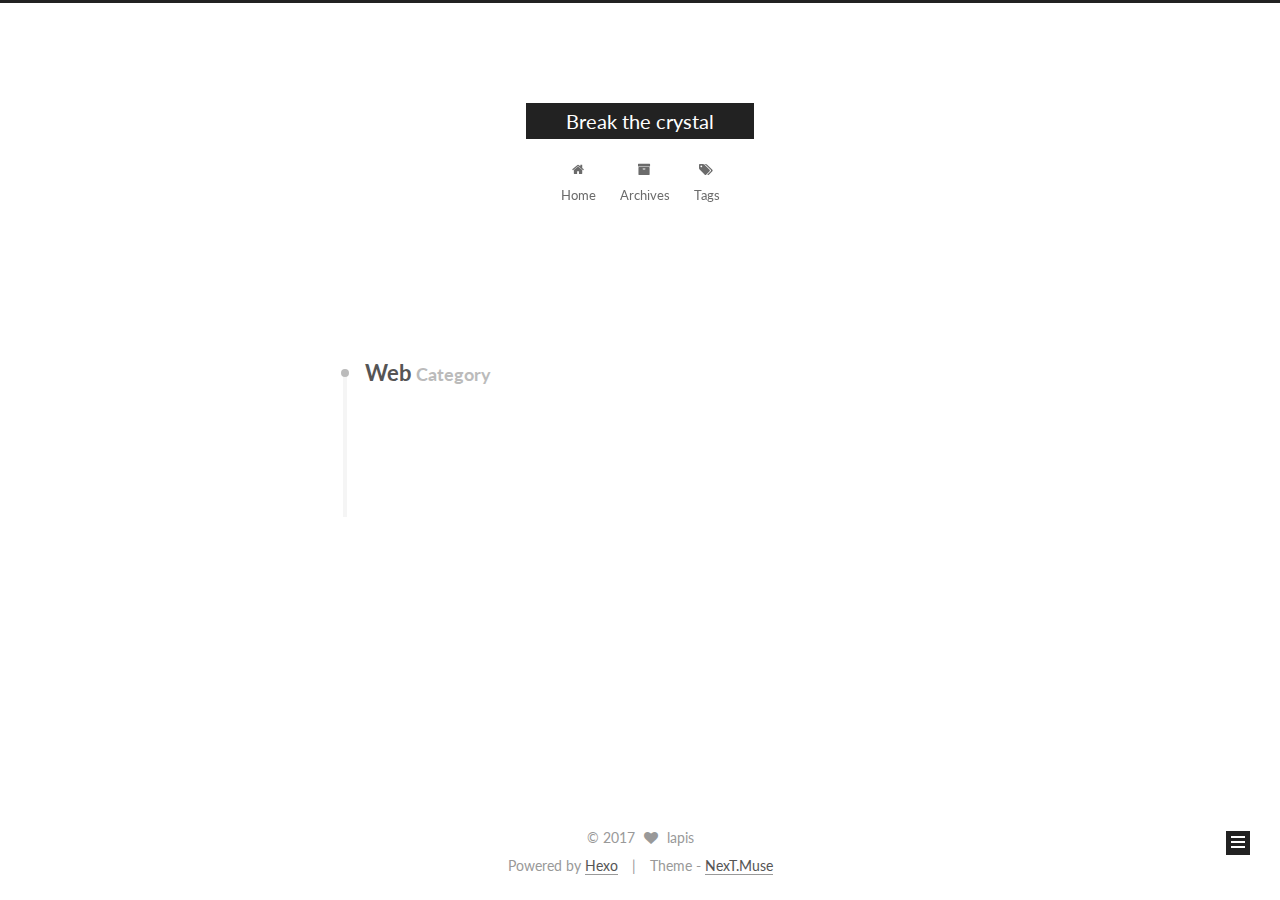
<file: categories/Web/index.html>
<!DOCTYPE html>



  


<html class="theme-next muse use-motion" lang="en">
<head>
  <meta charset="UTF-8"/>
<meta http-equiv="X-UA-Compatible" content="IE=edge" />
<meta name="viewport" content="width=device-width, initial-scale=1, maximum-scale=1"/>
<meta name="theme-color" content="#222">









<meta http-equiv="Cache-Control" content="no-transform" />
<meta http-equiv="Cache-Control" content="no-siteapp" />















  
  
  <link href="/lib/fancybox/source/jquery.fancybox.css?v=2.1.5" rel="stylesheet" type="text/css" />




  
  
  
  

  
    
    
  

  

  

  

  

  
    
    
    <link href="//fonts.googleapis.com/css?family=Lato:300,300italic,400,400italic,700,700italic&subset=latin,latin-ext" rel="stylesheet" type="text/css">
  






<link href="/lib/font-awesome/css/font-awesome.min.css?v=4.6.2" rel="stylesheet" type="text/css" />

<link href="/css/main.css?v=5.1.2" rel="stylesheet" type="text/css" />


  <meta name="keywords" content="Hexo, NexT" />








  <link rel="shortcut icon" type="image/x-icon" href="/favicon.ico?v=5.1.2" />






<meta property="og:type" content="website">
<meta property="og:title" content="Break the crystal">
<meta property="og:url" content="https://askdna46.github.io/categories/Web/index.html">
<meta property="og:site_name" content="Break the crystal">
<meta property="og:locale" content="en">
<meta name="twitter:card" content="summary">
<meta name="twitter:title" content="Break the crystal">



<script type="text/javascript" id="hexo.configurations">
  var NexT = window.NexT || {};
  var CONFIG = {
    root: '/',
    scheme: 'Muse',
    sidebar: {"position":"left","display":"post","offset":12,"offset_float":12,"b2t":false,"scrollpercent":false,"onmobile":false},
    fancybox: true,
    tabs: true,
    motion: true,
    duoshuo: {
      userId: '0',
      author: 'Author'
    },
    algolia: {
      applicationID: '',
      apiKey: '',
      indexName: '',
      hits: {"per_page":10},
      labels: {"input_placeholder":"Search for Posts","hits_empty":"We didn't find any results for the search: ${query}","hits_stats":"${hits} results found in ${time} ms"}
    }
  };
</script>



  <link rel="canonical" href="https://askdna46.github.io/categories/Web/"/>





  <title>Category: Web | Break the crystal</title>
  








</head>

<body itemscope itemtype="http://schema.org/WebPage" lang="en">

  
  
    
  

  <div class="container sidebar-position-left  ">
    <div class="headband"></div>

    <header id="header" class="header" itemscope itemtype="http://schema.org/WPHeader">
      <div class="header-inner"><div class="site-brand-wrapper">
  <div class="site-meta ">
    

    <div class="custom-logo-site-title">
      <a href="/"  class="brand" rel="start">
        <span class="logo-line-before"><i></i></span>
        <span class="site-title">Break the crystal</span>
        <span class="logo-line-after"><i></i></span>
      </a>
    </div>
      
        <p class="site-subtitle"></p>
      
  </div>

  <div class="site-nav-toggle">
    <button>
      <span class="btn-bar"></span>
      <span class="btn-bar"></span>
      <span class="btn-bar"></span>
    </button>
  </div>
</div>

<nav class="site-nav">
  

  
    <ul id="menu" class="menu">
      
        
        <li class="menu-item menu-item-home">
          <a href="/" rel="section">
            
              <i class="menu-item-icon fa fa-fw fa-home"></i> <br />
            
            Home
          </a>
        </li>
      
        
        <li class="menu-item menu-item-archives">
          <a href="/archives/" rel="section">
            
              <i class="menu-item-icon fa fa-fw fa-archive"></i> <br />
            
            Archives
          </a>
        </li>
      
        
        <li class="menu-item menu-item-tags">
          <a href="/tags/" rel="section">
            
              <i class="menu-item-icon fa fa-fw fa-tags"></i> <br />
            
            Tags
          </a>
        </li>
      

      
    </ul>
  

  
</nav>



 </div>
    </header>

    <main id="main" class="main">
      <div class="main-inner">
        <div class="content-wrap">
          <div id="content" class="content">
            

  
  
  
  <div class="post-block category">

    <div id="posts" class="posts-collapse">
      <div class="collection-title">
        <h1>Web<small>Category</small>
        </h1>
      </div>

      
        

  <article class="post post-type-normal" itemscope itemtype="http://schema.org/Article">
    <header class="post-header">

      <h2 class="post-title">
        
            <a class="post-title-link" href="/2017/08/09/hexo-init/" itemprop="url">
              
                <span itemprop="name">hexo環境構築</span>
              
            </a>
        
      </h2>

      <div class="post-meta">
        <time class="post-time" itemprop="dateCreated"
              datetime="2017-08-09T15:57:25+09:00"
              content="2017-08-09" >
          08-09
        </time>
      </div>

    </header>
  </article>


      
    </div>

  </div>
  
  
  

  



          </div>
          


          

        </div>
        
          
  
  <div class="sidebar-toggle">
    <div class="sidebar-toggle-line-wrap">
      <span class="sidebar-toggle-line sidebar-toggle-line-first"></span>
      <span class="sidebar-toggle-line sidebar-toggle-line-middle"></span>
      <span class="sidebar-toggle-line sidebar-toggle-line-last"></span>
    </div>
  </div>

  <aside id="sidebar" class="sidebar">
    
    <div class="sidebar-inner">

      

      

      <section class="site-overview sidebar-panel sidebar-panel-active">
        <div class="site-author motion-element" itemprop="author" itemscope itemtype="http://schema.org/Person">
          <img class="site-author-image" itemprop="image"
               src="/images/avatar.gif"
               alt="lapis" />
          <p class="site-author-name" itemprop="name">lapis</p>
           
              <p class="site-description motion-element" itemprop="description"></p>
          
        </div>
        <nav class="site-state motion-element">

          
            <div class="site-state-item site-state-posts">
              <a href="/archives/">
                <span class="site-state-item-count">3</span>
                <span class="site-state-item-name">posts</span>
              </a>
            </div>
          

          
            
            
            <div class="site-state-item site-state-categories">
              
                <span class="site-state-item-count">1</span>
                <span class="site-state-item-name">categories</span>
              
            </div>
          

          
            
            
            <div class="site-state-item site-state-tags">
              
                <span class="site-state-item-count">3</span>
                <span class="site-state-item-name">tags</span>
              
            </div>
          

        </nav>

        

        <div class="links-of-author motion-element">
          
        </div>

        
        

        
        

        


      </section>

      

      

    </div>
  </aside>


        
      </div>
    </main>

    <footer id="footer" class="footer">
      <div class="footer-inner">
        <div class="copyright" >
  
  &copy; 
  <span itemprop="copyrightYear">2017</span>
  <span class="with-love">
    <i class="fa fa-heart"></i>
  </span>
  <span class="author" itemprop="copyrightHolder">lapis</span>
</div>


<div class="powered-by">
  Powered by <a class="theme-link" href="https://hexo.io">Hexo</a>
</div>

<div class="theme-info">
  Theme -
  <a class="theme-link" href="https://github.com/iissnan/hexo-theme-next">
    NexT.Muse
  </a>
</div>


        







        
      </div>
    </footer>

    
      <div class="back-to-top">
        <i class="fa fa-arrow-up"></i>
        
      </div>
    

  </div>

  

<script type="text/javascript">
  if (Object.prototype.toString.call(window.Promise) !== '[object Function]') {
    window.Promise = null;
  }
</script>









  












  
  <script type="text/javascript" src="/lib/jquery/index.js?v=2.1.3"></script>

  
  <script type="text/javascript" src="/lib/fastclick/lib/fastclick.min.js?v=1.0.6"></script>

  
  <script type="text/javascript" src="/lib/jquery_lazyload/jquery.lazyload.js?v=1.9.7"></script>

  
  <script type="text/javascript" src="/lib/velocity/velocity.min.js?v=1.2.1"></script>

  
  <script type="text/javascript" src="/lib/velocity/velocity.ui.min.js?v=1.2.1"></script>

  
  <script type="text/javascript" src="/lib/fancybox/source/jquery.fancybox.pack.js?v=2.1.5"></script>


  


  <script type="text/javascript" src="/js/src/utils.js?v=5.1.2"></script>

  <script type="text/javascript" src="/js/src/motion.js?v=5.1.2"></script>



  
  

  
    <script type="text/javascript" src="/js/src/scrollspy.js?v=5.1.2"></script>
<script type="text/javascript" src="/js/src/post-details.js?v=5.1.2"></script>

  

  


  <script type="text/javascript" src="/js/src/bootstrap.js?v=5.1.2"></script>



  


  




	





  





  






  





  

  

  

  

  

  

</body>
</html>
</file>
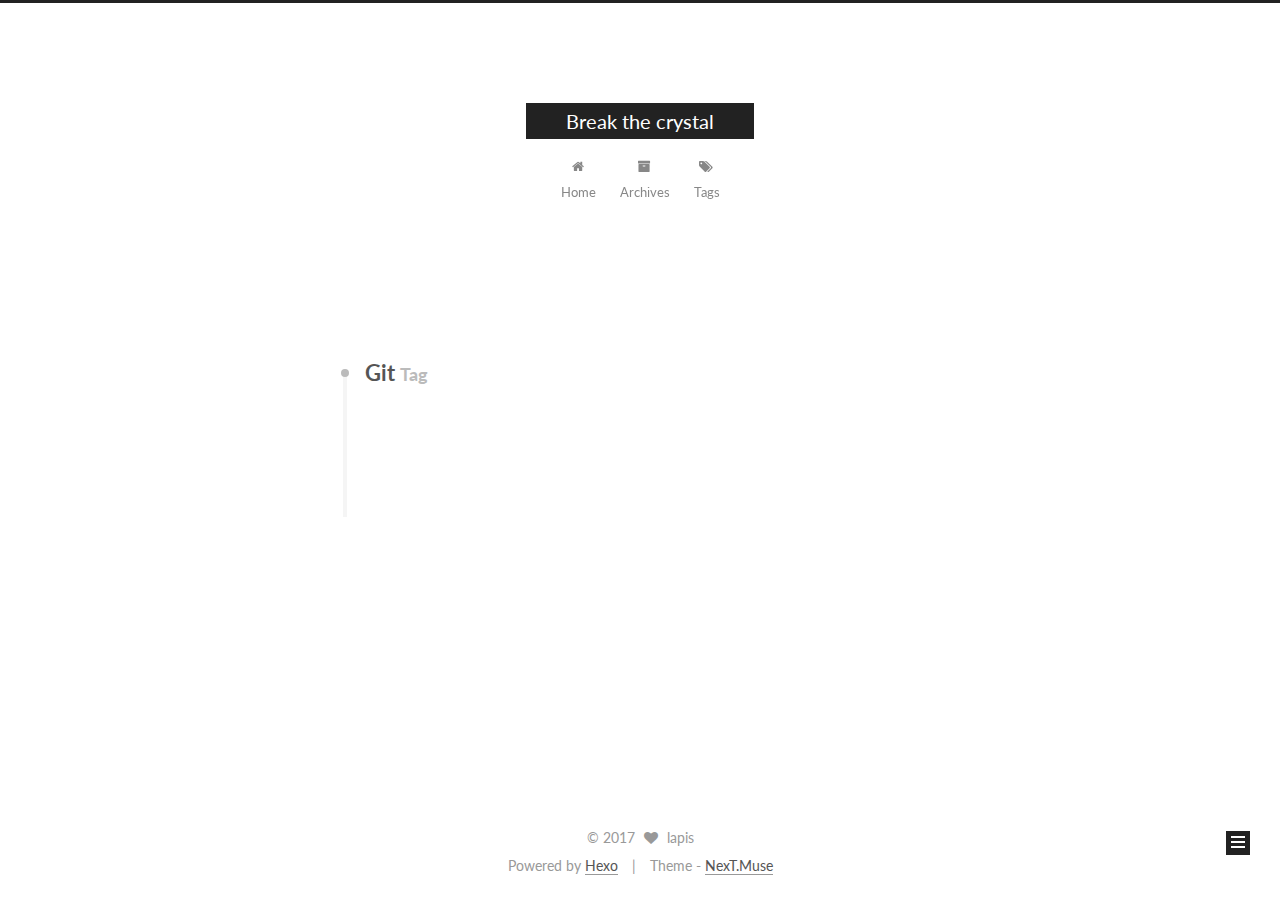
<file: tags/Git/index.html>
<!DOCTYPE html>



  


<html class="theme-next muse use-motion" lang="en">
<head>
  <meta charset="UTF-8"/>
<meta http-equiv="X-UA-Compatible" content="IE=edge" />
<meta name="viewport" content="width=device-width, initial-scale=1, maximum-scale=1"/>
<meta name="theme-color" content="#222">









<meta http-equiv="Cache-Control" content="no-transform" />
<meta http-equiv="Cache-Control" content="no-siteapp" />















  
  
  <link href="/lib/fancybox/source/jquery.fancybox.css?v=2.1.5" rel="stylesheet" type="text/css" />




  
  
  
  

  
    
    
  

  

  

  

  

  
    
    
    <link href="//fonts.googleapis.com/css?family=Lato:300,300italic,400,400italic,700,700italic&subset=latin,latin-ext" rel="stylesheet" type="text/css">
  






<link href="/lib/font-awesome/css/font-awesome.min.css?v=4.6.2" rel="stylesheet" type="text/css" />

<link href="/css/main.css?v=5.1.2" rel="stylesheet" type="text/css" />


  <meta name="keywords" content="Hexo, NexT" />








  <link rel="shortcut icon" type="image/x-icon" href="/favicon.ico?v=5.1.2" />






<meta property="og:type" content="website">
<meta property="og:title" content="Break the crystal">
<meta property="og:url" content="https://askdna46.github.io/tags/Git/index.html">
<meta property="og:site_name" content="Break the crystal">
<meta property="og:locale" content="en">
<meta name="twitter:card" content="summary">
<meta name="twitter:title" content="Break the crystal">



<script type="text/javascript" id="hexo.configurations">
  var NexT = window.NexT || {};
  var CONFIG = {
    root: '/',
    scheme: 'Muse',
    sidebar: {"position":"left","display":"post","offset":12,"offset_float":12,"b2t":false,"scrollpercent":false,"onmobile":false},
    fancybox: true,
    tabs: true,
    motion: true,
    duoshuo: {
      userId: '0',
      author: 'Author'
    },
    algolia: {
      applicationID: '',
      apiKey: '',
      indexName: '',
      hits: {"per_page":10},
      labels: {"input_placeholder":"Search for Posts","hits_empty":"We didn't find any results for the search: ${query}","hits_stats":"${hits} results found in ${time} ms"}
    }
  };
</script>



  <link rel="canonical" href="https://askdna46.github.io/tags/Git/"/>





  <title>Tag: Git | Break the crystal</title>
  








</head>

<body itemscope itemtype="http://schema.org/WebPage" lang="en">

  
  
    
  

  <div class="container sidebar-position-left  ">
    <div class="headband"></div>

    <header id="header" class="header" itemscope itemtype="http://schema.org/WPHeader">
      <div class="header-inner"><div class="site-brand-wrapper">
  <div class="site-meta ">
    

    <div class="custom-logo-site-title">
      <a href="/"  class="brand" rel="start">
        <span class="logo-line-before"><i></i></span>
        <span class="site-title">Break the crystal</span>
        <span class="logo-line-after"><i></i></span>
      </a>
    </div>
      
        <p class="site-subtitle"></p>
      
  </div>

  <div class="site-nav-toggle">
    <button>
      <span class="btn-bar"></span>
      <span class="btn-bar"></span>
      <span class="btn-bar"></span>
    </button>
  </div>
</div>

<nav class="site-nav">
  

  
    <ul id="menu" class="menu">
      
        
        <li class="menu-item menu-item-home">
          <a href="/" rel="section">
            
              <i class="menu-item-icon fa fa-fw fa-home"></i> <br />
            
            Home
          </a>
        </li>
      
        
        <li class="menu-item menu-item-archives">
          <a href="/archives/" rel="section">
            
              <i class="menu-item-icon fa fa-fw fa-archive"></i> <br />
            
            Archives
          </a>
        </li>
      
        
        <li class="menu-item menu-item-tags">
          <a href="/tags/" rel="section">
            
              <i class="menu-item-icon fa fa-fw fa-tags"></i> <br />
            
            Tags
          </a>
        </li>
      

      
    </ul>
  

  
</nav>



 </div>
    </header>

    <main id="main" class="main">
      <div class="main-inner">
        <div class="content-wrap">
          <div id="content" class="content">
            

  
  
  
  <div class="post-block tag">

    <div id="posts" class="posts-collapse">
      <div class="collection-title">
        <h1>Git<small>Tag</small>
        </h1>
      </div>

      
        

  <article class="post post-type-normal" itemscope itemtype="http://schema.org/Article">
    <header class="post-header">

      <h2 class="post-title">
        
            <a class="post-title-link" href="/2017/08/09/hexo-init/" itemprop="url">
              
                <span itemprop="name">hexo環境構築</span>
              
            </a>
        
      </h2>

      <div class="post-meta">
        <time class="post-time" itemprop="dateCreated"
              datetime="2017-08-09T15:57:25+09:00"
              content="2017-08-09" >
          08-09
        </time>
      </div>

    </header>
  </article>


      
    </div>

  </div>
  
  
  

  


          </div>
          


          

        </div>
        
          
  
  <div class="sidebar-toggle">
    <div class="sidebar-toggle-line-wrap">
      <span class="sidebar-toggle-line sidebar-toggle-line-first"></span>
      <span class="sidebar-toggle-line sidebar-toggle-line-middle"></span>
      <span class="sidebar-toggle-line sidebar-toggle-line-last"></span>
    </div>
  </div>

  <aside id="sidebar" class="sidebar">
    
    <div class="sidebar-inner">

      

      

      <section class="site-overview sidebar-panel sidebar-panel-active">
        <div class="site-author motion-element" itemprop="author" itemscope itemtype="http://schema.org/Person">
          <img class="site-author-image" itemprop="image"
               src="/images/avatar.gif"
               alt="lapis" />
          <p class="site-author-name" itemprop="name">lapis</p>
           
              <p class="site-description motion-element" itemprop="description"></p>
          
        </div>
        <nav class="site-state motion-element">

          
            <div class="site-state-item site-state-posts">
              <a href="/archives/">
                <span class="site-state-item-count">3</span>
                <span class="site-state-item-name">posts</span>
              </a>
            </div>
          

          
            
            
            <div class="site-state-item site-state-categories">
              
                <span class="site-state-item-count">1</span>
                <span class="site-state-item-name">categories</span>
              
            </div>
          

          
            
            
            <div class="site-state-item site-state-tags">
              
                <span class="site-state-item-count">3</span>
                <span class="site-state-item-name">tags</span>
              
            </div>
          

        </nav>

        

        <div class="links-of-author motion-element">
          
        </div>

        
        

        
        

        


      </section>

      

      

    </div>
  </aside>


        
      </div>
    </main>

    <footer id="footer" class="footer">
      <div class="footer-inner">
        <div class="copyright" >
  
  &copy; 
  <span itemprop="copyrightYear">2017</span>
  <span class="with-love">
    <i class="fa fa-heart"></i>
  </span>
  <span class="author" itemprop="copyrightHolder">lapis</span>
</div>


<div class="powered-by">
  Powered by <a class="theme-link" href="https://hexo.io">Hexo</a>
</div>

<div class="theme-info">
  Theme -
  <a class="theme-link" href="https://github.com/iissnan/hexo-theme-next">
    NexT.Muse
  </a>
</div>


        







        
      </div>
    </footer>

    
      <div class="back-to-top">
        <i class="fa fa-arrow-up"></i>
        
      </div>
    

  </div>

  

<script type="text/javascript">
  if (Object.prototype.toString.call(window.Promise) !== '[object Function]') {
    window.Promise = null;
  }
</script>









  












  
  <script type="text/javascript" src="/lib/jquery/index.js?v=2.1.3"></script>

  
  <script type="text/javascript" src="/lib/fastclick/lib/fastclick.min.js?v=1.0.6"></script>

  
  <script type="text/javascript" src="/lib/jquery_lazyload/jquery.lazyload.js?v=1.9.7"></script>

  
  <script type="text/javascript" src="/lib/velocity/velocity.min.js?v=1.2.1"></script>

  
  <script type="text/javascript" src="/lib/velocity/velocity.ui.min.js?v=1.2.1"></script>

  
  <script type="text/javascript" src="/lib/fancybox/source/jquery.fancybox.pack.js?v=2.1.5"></script>


  


  <script type="text/javascript" src="/js/src/utils.js?v=5.1.2"></script>

  <script type="text/javascript" src="/js/src/motion.js?v=5.1.2"></script>



  
  

  
    <script type="text/javascript" src="/js/src/scrollspy.js?v=5.1.2"></script>
<script type="text/javascript" src="/js/src/post-details.js?v=5.1.2"></script>

  

  


  <script type="text/javascript" src="/js/src/bootstrap.js?v=5.1.2"></script>



  


  




	





  





  






  





  

  

  

  

  

  

</body>
</html>
</file>
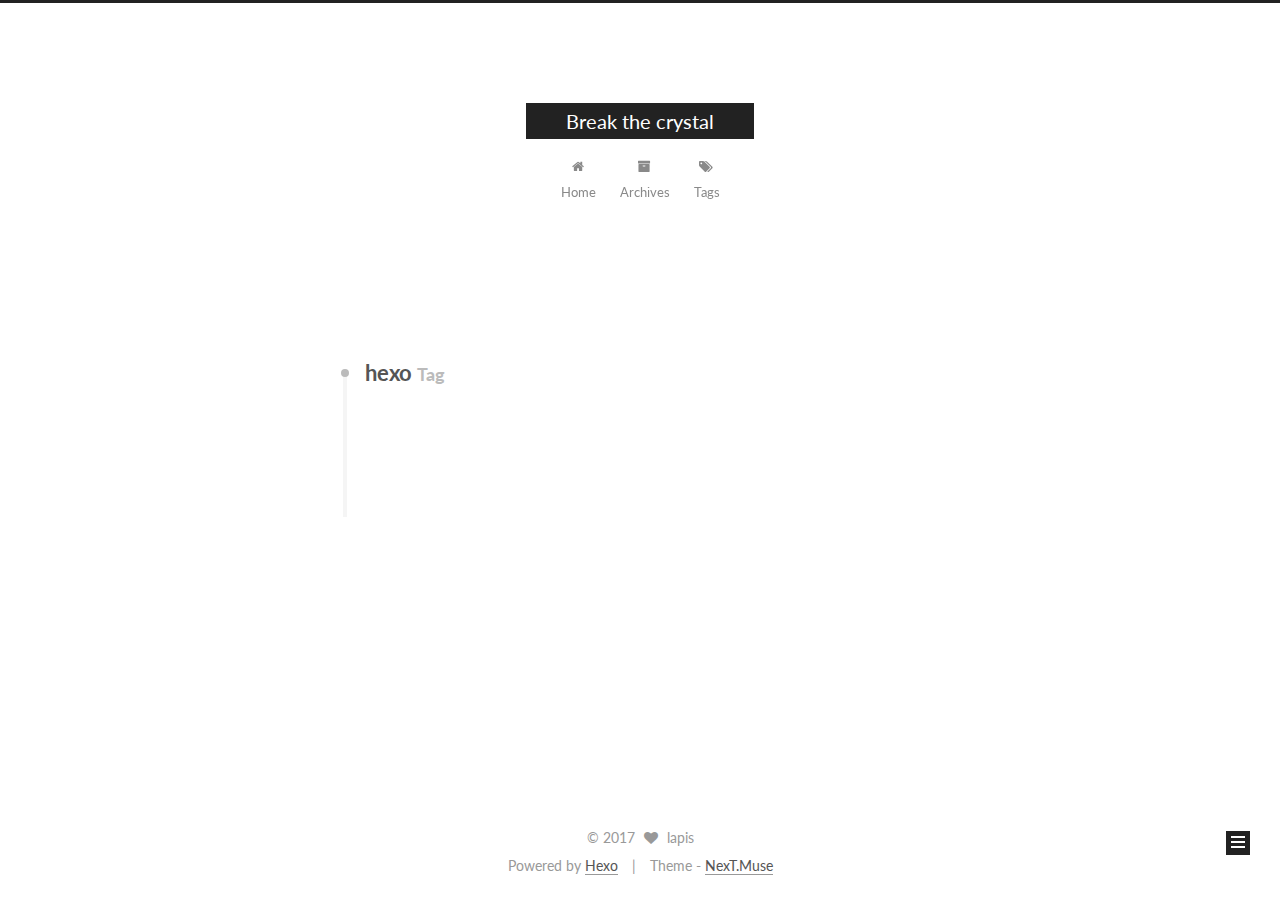
<file: tags/hexo/index.html>
<!DOCTYPE html>



  


<html class="theme-next muse use-motion" lang="en">
<head>
  <meta charset="UTF-8"/>
<meta http-equiv="X-UA-Compatible" content="IE=edge" />
<meta name="viewport" content="width=device-width, initial-scale=1, maximum-scale=1"/>
<meta name="theme-color" content="#222">









<meta http-equiv="Cache-Control" content="no-transform" />
<meta http-equiv="Cache-Control" content="no-siteapp" />















  
  
  <link href="/lib/fancybox/source/jquery.fancybox.css?v=2.1.5" rel="stylesheet" type="text/css" />




  
  
  
  

  
    
    
  

  

  

  

  

  
    
    
    <link href="//fonts.googleapis.com/css?family=Lato:300,300italic,400,400italic,700,700italic&subset=latin,latin-ext" rel="stylesheet" type="text/css">
  






<link href="/lib/font-awesome/css/font-awesome.min.css?v=4.6.2" rel="stylesheet" type="text/css" />

<link href="/css/main.css?v=5.1.2" rel="stylesheet" type="text/css" />


  <meta name="keywords" content="Hexo, NexT" />








  <link rel="shortcut icon" type="image/x-icon" href="/favicon.ico?v=5.1.2" />






<meta property="og:type" content="website">
<meta property="og:title" content="Break the crystal">
<meta property="og:url" content="https://askdna46.github.io/tags/hexo/index.html">
<meta property="og:site_name" content="Break the crystal">
<meta property="og:locale" content="en">
<meta name="twitter:card" content="summary">
<meta name="twitter:title" content="Break the crystal">



<script type="text/javascript" id="hexo.configurations">
  var NexT = window.NexT || {};
  var CONFIG = {
    root: '/',
    scheme: 'Muse',
    sidebar: {"position":"left","display":"post","offset":12,"offset_float":12,"b2t":false,"scrollpercent":false,"onmobile":false},
    fancybox: true,
    tabs: true,
    motion: true,
    duoshuo: {
      userId: '0',
      author: 'Author'
    },
    algolia: {
      applicationID: '',
      apiKey: '',
      indexName: '',
      hits: {"per_page":10},
      labels: {"input_placeholder":"Search for Posts","hits_empty":"We didn't find any results for the search: ${query}","hits_stats":"${hits} results found in ${time} ms"}
    }
  };
</script>



  <link rel="canonical" href="https://askdna46.github.io/tags/hexo/"/>





  <title>Tag: hexo | Break the crystal</title>
  








</head>

<body itemscope itemtype="http://schema.org/WebPage" lang="en">

  
  
    
  

  <div class="container sidebar-position-left  ">
    <div class="headband"></div>

    <header id="header" class="header" itemscope itemtype="http://schema.org/WPHeader">
      <div class="header-inner"><div class="site-brand-wrapper">
  <div class="site-meta ">
    

    <div class="custom-logo-site-title">
      <a href="/"  class="brand" rel="start">
        <span class="logo-line-before"><i></i></span>
        <span class="site-title">Break the crystal</span>
        <span class="logo-line-after"><i></i></span>
      </a>
    </div>
      
        <p class="site-subtitle"></p>
      
  </div>

  <div class="site-nav-toggle">
    <button>
      <span class="btn-bar"></span>
      <span class="btn-bar"></span>
      <span class="btn-bar"></span>
    </button>
  </div>
</div>

<nav class="site-nav">
  

  
    <ul id="menu" class="menu">
      
        
        <li class="menu-item menu-item-home">
          <a href="/" rel="section">
            
              <i class="menu-item-icon fa fa-fw fa-home"></i> <br />
            
            Home
          </a>
        </li>
      
        
        <li class="menu-item menu-item-archives">
          <a href="/archives/" rel="section">
            
              <i class="menu-item-icon fa fa-fw fa-archive"></i> <br />
            
            Archives
          </a>
        </li>
      
        
        <li class="menu-item menu-item-tags">
          <a href="/tags/" rel="section">
            
              <i class="menu-item-icon fa fa-fw fa-tags"></i> <br />
            
            Tags
          </a>
        </li>
      

      
    </ul>
  

  
</nav>



 </div>
    </header>

    <main id="main" class="main">
      <div class="main-inner">
        <div class="content-wrap">
          <div id="content" class="content">
            

  
  
  
  <div class="post-block tag">

    <div id="posts" class="posts-collapse">
      <div class="collection-title">
        <h1>hexo<small>Tag</small>
        </h1>
      </div>

      
        

  <article class="post post-type-normal" itemscope itemtype="http://schema.org/Article">
    <header class="post-header">

      <h2 class="post-title">
        
            <a class="post-title-link" href="/2017/08/09/hexo-init/" itemprop="url">
              
                <span itemprop="name">hexo環境構築</span>
              
            </a>
        
      </h2>

      <div class="post-meta">
        <time class="post-time" itemprop="dateCreated"
              datetime="2017-08-09T15:57:25+09:00"
              content="2017-08-09" >
          08-09
        </time>
      </div>

    </header>
  </article>


      
    </div>

  </div>
  
  
  

  


          </div>
          


          

        </div>
        
          
  
  <div class="sidebar-toggle">
    <div class="sidebar-toggle-line-wrap">
      <span class="sidebar-toggle-line sidebar-toggle-line-first"></span>
      <span class="sidebar-toggle-line sidebar-toggle-line-middle"></span>
      <span class="sidebar-toggle-line sidebar-toggle-line-last"></span>
    </div>
  </div>

  <aside id="sidebar" class="sidebar">
    
    <div class="sidebar-inner">

      

      

      <section class="site-overview sidebar-panel sidebar-panel-active">
        <div class="site-author motion-element" itemprop="author" itemscope itemtype="http://schema.org/Person">
          <img class="site-author-image" itemprop="image"
               src="/images/avatar.gif"
               alt="lapis" />
          <p class="site-author-name" itemprop="name">lapis</p>
           
              <p class="site-description motion-element" itemprop="description"></p>
          
        </div>
        <nav class="site-state motion-element">

          
            <div class="site-state-item site-state-posts">
              <a href="/archives/">
                <span class="site-state-item-count">3</span>
                <span class="site-state-item-name">posts</span>
              </a>
            </div>
          

          
            
            
            <div class="site-state-item site-state-categories">
              
                <span class="site-state-item-count">1</span>
                <span class="site-state-item-name">categories</span>
              
            </div>
          

          
            
            
            <div class="site-state-item site-state-tags">
              
                <span class="site-state-item-count">3</span>
                <span class="site-state-item-name">tags</span>
              
            </div>
          

        </nav>

        

        <div class="links-of-author motion-element">
          
        </div>

        
        

        
        

        


      </section>

      

      

    </div>
  </aside>


        
      </div>
    </main>

    <footer id="footer" class="footer">
      <div class="footer-inner">
        <div class="copyright" >
  
  &copy; 
  <span itemprop="copyrightYear">2017</span>
  <span class="with-love">
    <i class="fa fa-heart"></i>
  </span>
  <span class="author" itemprop="copyrightHolder">lapis</span>
</div>


<div class="powered-by">
  Powered by <a class="theme-link" href="https://hexo.io">Hexo</a>
</div>

<div class="theme-info">
  Theme -
  <a class="theme-link" href="https://github.com/iissnan/hexo-theme-next">
    NexT.Muse
  </a>
</div>


        







        
      </div>
    </footer>

    
      <div class="back-to-top">
        <i class="fa fa-arrow-up"></i>
        
      </div>
    

  </div>

  

<script type="text/javascript">
  if (Object.prototype.toString.call(window.Promise) !== '[object Function]') {
    window.Promise = null;
  }
</script>









  












  
  <script type="text/javascript" src="/lib/jquery/index.js?v=2.1.3"></script>

  
  <script type="text/javascript" src="/lib/fastclick/lib/fastclick.min.js?v=1.0.6"></script>

  
  <script type="text/javascript" src="/lib/jquery_lazyload/jquery.lazyload.js?v=1.9.7"></script>

  
  <script type="text/javascript" src="/lib/velocity/velocity.min.js?v=1.2.1"></script>

  
  <script type="text/javascript" src="/lib/velocity/velocity.ui.min.js?v=1.2.1"></script>

  
  <script type="text/javascript" src="/lib/fancybox/source/jquery.fancybox.pack.js?v=2.1.5"></script>


  


  <script type="text/javascript" src="/js/src/utils.js?v=5.1.2"></script>

  <script type="text/javascript" src="/js/src/motion.js?v=5.1.2"></script>



  
  

  
    <script type="text/javascript" src="/js/src/scrollspy.js?v=5.1.2"></script>
<script type="text/javascript" src="/js/src/post-details.js?v=5.1.2"></script>

  

  


  <script type="text/javascript" src="/js/src/bootstrap.js?v=5.1.2"></script>



  


  




	





  





  






  





  

  

  

  

  

  

</body>
</html>
</file>
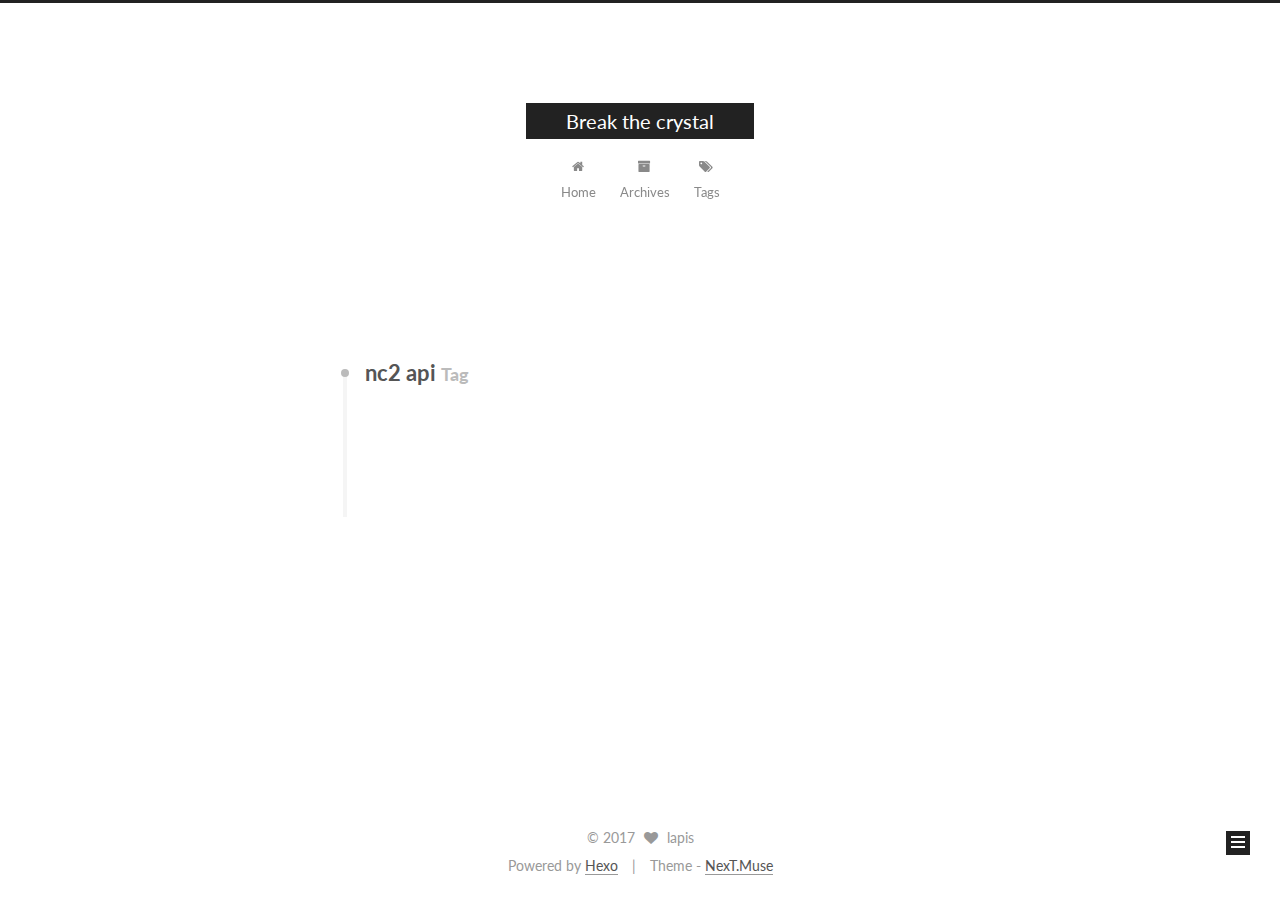
<file: tags/nc2-api/index.html>
<!DOCTYPE html>



  


<html class="theme-next muse use-motion" lang="en">
<head>
  <meta charset="UTF-8"/>
<meta http-equiv="X-UA-Compatible" content="IE=edge" />
<meta name="viewport" content="width=device-width, initial-scale=1, maximum-scale=1"/>
<meta name="theme-color" content="#222">









<meta http-equiv="Cache-Control" content="no-transform" />
<meta http-equiv="Cache-Control" content="no-siteapp" />















  
  
  <link href="/lib/fancybox/source/jquery.fancybox.css?v=2.1.5" rel="stylesheet" type="text/css" />




  
  
  
  

  
    
    
  

  

  

  

  

  
    
    
    <link href="//fonts.googleapis.com/css?family=Lato:300,300italic,400,400italic,700,700italic&subset=latin,latin-ext" rel="stylesheet" type="text/css">
  






<link href="/lib/font-awesome/css/font-awesome.min.css?v=4.6.2" rel="stylesheet" type="text/css" />

<link href="/css/main.css?v=5.1.2" rel="stylesheet" type="text/css" />


  <meta name="keywords" content="Hexo, NexT" />








  <link rel="shortcut icon" type="image/x-icon" href="/favicon.ico?v=5.1.2" />






<meta property="og:type" content="website">
<meta property="og:title" content="Break the crystal">
<meta property="og:url" content="https://askdna46.github.io/tags/nc2-api/index.html">
<meta property="og:site_name" content="Break the crystal">
<meta property="og:locale" content="en">
<meta name="twitter:card" content="summary">
<meta name="twitter:title" content="Break the crystal">



<script type="text/javascript" id="hexo.configurations">
  var NexT = window.NexT || {};
  var CONFIG = {
    root: '/',
    scheme: 'Muse',
    sidebar: {"position":"left","display":"post","offset":12,"offset_float":12,"b2t":false,"scrollpercent":false,"onmobile":false},
    fancybox: true,
    tabs: true,
    motion: true,
    duoshuo: {
      userId: '0',
      author: 'Author'
    },
    algolia: {
      applicationID: '',
      apiKey: '',
      indexName: '',
      hits: {"per_page":10},
      labels: {"input_placeholder":"Search for Posts","hits_empty":"We didn't find any results for the search: ${query}","hits_stats":"${hits} results found in ${time} ms"}
    }
  };
</script>



  <link rel="canonical" href="https://askdna46.github.io/tags/nc2-api/"/>





  <title>Tag: nc2 api | Break the crystal</title>
  








</head>

<body itemscope itemtype="http://schema.org/WebPage" lang="en">

  
  
    
  

  <div class="container sidebar-position-left  ">
    <div class="headband"></div>

    <header id="header" class="header" itemscope itemtype="http://schema.org/WPHeader">
      <div class="header-inner"><div class="site-brand-wrapper">
  <div class="site-meta ">
    

    <div class="custom-logo-site-title">
      <a href="/"  class="brand" rel="start">
        <span class="logo-line-before"><i></i></span>
        <span class="site-title">Break the crystal</span>
        <span class="logo-line-after"><i></i></span>
      </a>
    </div>
      
        <p class="site-subtitle"></p>
      
  </div>

  <div class="site-nav-toggle">
    <button>
      <span class="btn-bar"></span>
      <span class="btn-bar"></span>
      <span class="btn-bar"></span>
    </button>
  </div>
</div>

<nav class="site-nav">
  

  
    <ul id="menu" class="menu">
      
        
        <li class="menu-item menu-item-home">
          <a href="/" rel="section">
            
              <i class="menu-item-icon fa fa-fw fa-home"></i> <br />
            
            Home
          </a>
        </li>
      
        
        <li class="menu-item menu-item-archives">
          <a href="/archives/" rel="section">
            
              <i class="menu-item-icon fa fa-fw fa-archive"></i> <br />
            
            Archives
          </a>
        </li>
      
        
        <li class="menu-item menu-item-tags">
          <a href="/tags/" rel="section">
            
              <i class="menu-item-icon fa fa-fw fa-tags"></i> <br />
            
            Tags
          </a>
        </li>
      

      
    </ul>
  

  
</nav>



 </div>
    </header>

    <main id="main" class="main">
      <div class="main-inner">
        <div class="content-wrap">
          <div id="content" class="content">
            

  
  
  
  <div class="post-block tag">

    <div id="posts" class="posts-collapse">
      <div class="collection-title">
        <h1>nc2 api<small>Tag</small>
        </h1>
      </div>

      
        

  <article class="post post-type-normal" itemscope itemtype="http://schema.org/Article">
    <header class="post-header">

      <h2 class="post-title">
        
            <a class="post-title-link" href="/2017/08/14/sample/" itemprop="url">
              
                <span itemprop="name">nc2 api v2の使い方</span>
              
            </a>
        
      </h2>

      <div class="post-meta">
        <time class="post-time" itemprop="dateCreated"
              datetime="2017-08-14T13:07:30+09:00"
              content="2017-08-14" >
          08-14
        </time>
      </div>

    </header>
  </article>


      
    </div>

  </div>
  
  
  

  


          </div>
          


          

        </div>
        
          
  
  <div class="sidebar-toggle">
    <div class="sidebar-toggle-line-wrap">
      <span class="sidebar-toggle-line sidebar-toggle-line-first"></span>
      <span class="sidebar-toggle-line sidebar-toggle-line-middle"></span>
      <span class="sidebar-toggle-line sidebar-toggle-line-last"></span>
    </div>
  </div>

  <aside id="sidebar" class="sidebar">
    
    <div class="sidebar-inner">

      

      

      <section class="site-overview sidebar-panel sidebar-panel-active">
        <div class="site-author motion-element" itemprop="author" itemscope itemtype="http://schema.org/Person">
          <img class="site-author-image" itemprop="image"
               src="/images/avatar.gif"
               alt="lapis" />
          <p class="site-author-name" itemprop="name">lapis</p>
           
              <p class="site-description motion-element" itemprop="description"></p>
          
        </div>
        <nav class="site-state motion-element">

          
            <div class="site-state-item site-state-posts">
              <a href="/archives/">
                <span class="site-state-item-count">3</span>
                <span class="site-state-item-name">posts</span>
              </a>
            </div>
          

          
            
            
            <div class="site-state-item site-state-categories">
              
                <span class="site-state-item-count">1</span>
                <span class="site-state-item-name">categories</span>
              
            </div>
          

          
            
            
            <div class="site-state-item site-state-tags">
              
                <span class="site-state-item-count">3</span>
                <span class="site-state-item-name">tags</span>
              
            </div>
          

        </nav>

        

        <div class="links-of-author motion-element">
          
        </div>

        
        

        
        

        


      </section>

      

      

    </div>
  </aside>


        
      </div>
    </main>

    <footer id="footer" class="footer">
      <div class="footer-inner">
        <div class="copyright" >
  
  &copy; 
  <span itemprop="copyrightYear">2017</span>
  <span class="with-love">
    <i class="fa fa-heart"></i>
  </span>
  <span class="author" itemprop="copyrightHolder">lapis</span>
</div>


<div class="powered-by">
  Powered by <a class="theme-link" href="https://hexo.io">Hexo</a>
</div>

<div class="theme-info">
  Theme -
  <a class="theme-link" href="https://github.com/iissnan/hexo-theme-next">
    NexT.Muse
  </a>
</div>


        







        
      </div>
    </footer>

    
      <div class="back-to-top">
        <i class="fa fa-arrow-up"></i>
        
      </div>
    

  </div>

  

<script type="text/javascript">
  if (Object.prototype.toString.call(window.Promise) !== '[object Function]') {
    window.Promise = null;
  }
</script>









  












  
  <script type="text/javascript" src="/lib/jquery/index.js?v=2.1.3"></script>

  
  <script type="text/javascript" src="/lib/fastclick/lib/fastclick.min.js?v=1.0.6"></script>

  
  <script type="text/javascript" src="/lib/jquery_lazyload/jquery.lazyload.js?v=1.9.7"></script>

  
  <script type="text/javascript" src="/lib/velocity/velocity.min.js?v=1.2.1"></script>

  
  <script type="text/javascript" src="/lib/velocity/velocity.ui.min.js?v=1.2.1"></script>

  
  <script type="text/javascript" src="/lib/fancybox/source/jquery.fancybox.pack.js?v=2.1.5"></script>


  


  <script type="text/javascript" src="/js/src/utils.js?v=5.1.2"></script>

  <script type="text/javascript" src="/js/src/motion.js?v=5.1.2"></script>



  
  

  
    <script type="text/javascript" src="/js/src/scrollspy.js?v=5.1.2"></script>
<script type="text/javascript" src="/js/src/post-details.js?v=5.1.2"></script>

  

  


  <script type="text/javascript" src="/js/src/bootstrap.js?v=5.1.2"></script>



  


  




	





  





  






  





  

  

  

  

  

  

</body>
</html>
</file>
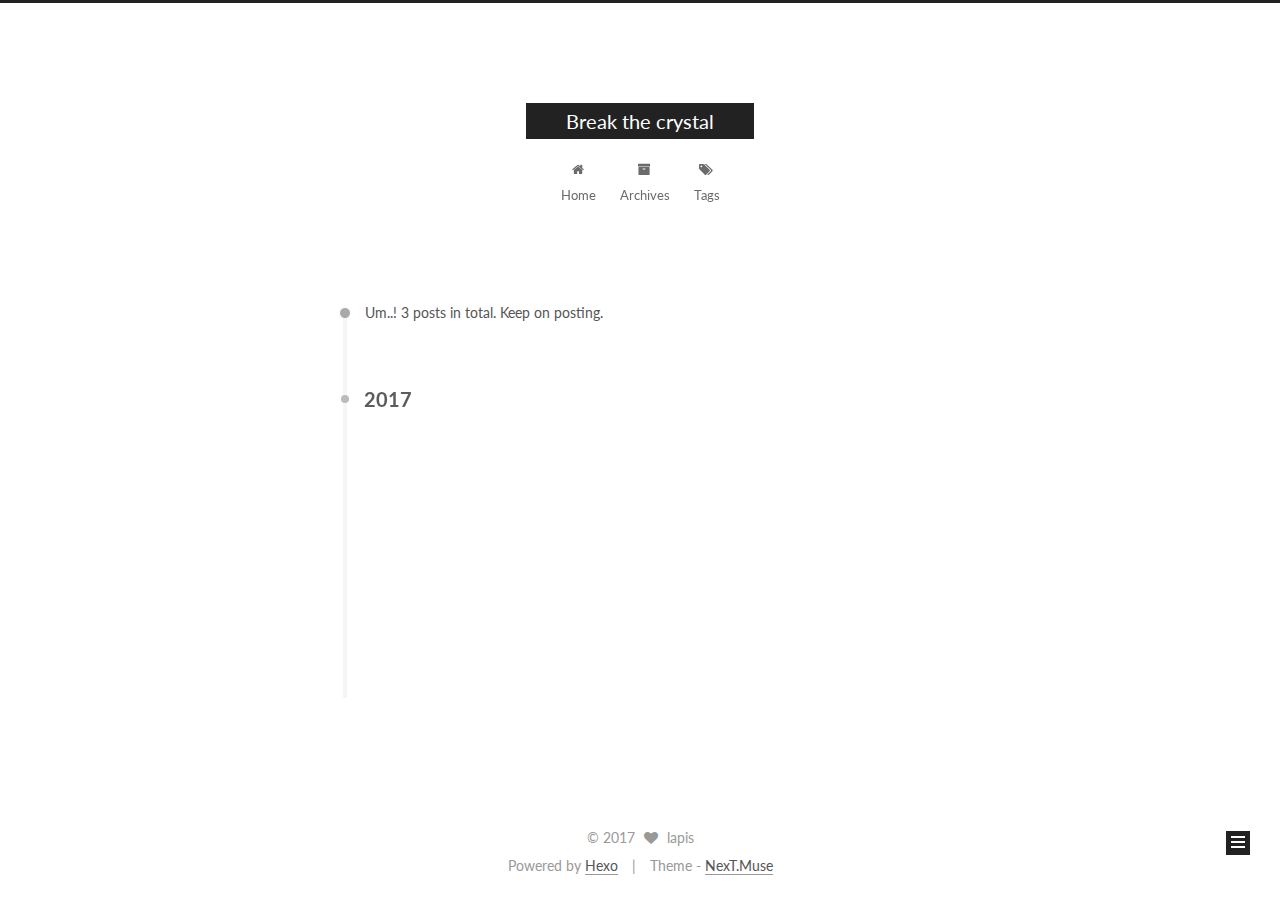
<file: archives/2017/08/index.html>
<!DOCTYPE html>



  


<html class="theme-next muse use-motion" lang="en">
<head>
  <meta charset="UTF-8"/>
<meta http-equiv="X-UA-Compatible" content="IE=edge" />
<meta name="viewport" content="width=device-width, initial-scale=1, maximum-scale=1"/>
<meta name="theme-color" content="#222">









<meta http-equiv="Cache-Control" content="no-transform" />
<meta http-equiv="Cache-Control" content="no-siteapp" />















  
  
  <link href="/lib/fancybox/source/jquery.fancybox.css?v=2.1.5" rel="stylesheet" type="text/css" />




  
  
  
  

  
    
    
  

  

  

  

  

  
    
    
    <link href="//fonts.googleapis.com/css?family=Lato:300,300italic,400,400italic,700,700italic&subset=latin,latin-ext" rel="stylesheet" type="text/css">
  






<link href="/lib/font-awesome/css/font-awesome.min.css?v=4.6.2" rel="stylesheet" type="text/css" />

<link href="/css/main.css?v=5.1.2" rel="stylesheet" type="text/css" />


  <meta name="keywords" content="Hexo, NexT" />








  <link rel="shortcut icon" type="image/x-icon" href="/favicon.ico?v=5.1.2" />






<meta property="og:type" content="website">
<meta property="og:title" content="Break the crystal">
<meta property="og:url" content="https://askdna46.github.io/archives/2017/08/index.html">
<meta property="og:site_name" content="Break the crystal">
<meta property="og:locale" content="en">
<meta name="twitter:card" content="summary">
<meta name="twitter:title" content="Break the crystal">



<script type="text/javascript" id="hexo.configurations">
  var NexT = window.NexT || {};
  var CONFIG = {
    root: '/',
    scheme: 'Muse',
    sidebar: {"position":"left","display":"post","offset":12,"offset_float":12,"b2t":false,"scrollpercent":false,"onmobile":false},
    fancybox: true,
    tabs: true,
    motion: true,
    duoshuo: {
      userId: '0',
      author: 'Author'
    },
    algolia: {
      applicationID: '',
      apiKey: '',
      indexName: '',
      hits: {"per_page":10},
      labels: {"input_placeholder":"Search for Posts","hits_empty":"We didn't find any results for the search: ${query}","hits_stats":"${hits} results found in ${time} ms"}
    }
  };
</script>



  <link rel="canonical" href="https://askdna46.github.io/archives/2017/08/"/>





  <title>Archive | Break the crystal</title>
  








</head>

<body itemscope itemtype="http://schema.org/WebPage" lang="en">

  
  
    
  

  <div class="container sidebar-position-left  page-archive  ">
    <div class="headband"></div>

    <header id="header" class="header" itemscope itemtype="http://schema.org/WPHeader">
      <div class="header-inner"><div class="site-brand-wrapper">
  <div class="site-meta ">
    

    <div class="custom-logo-site-title">
      <a href="/"  class="brand" rel="start">
        <span class="logo-line-before"><i></i></span>
        <span class="site-title">Break the crystal</span>
        <span class="logo-line-after"><i></i></span>
      </a>
    </div>
      
        <p class="site-subtitle"></p>
      
  </div>

  <div class="site-nav-toggle">
    <button>
      <span class="btn-bar"></span>
      <span class="btn-bar"></span>
      <span class="btn-bar"></span>
    </button>
  </div>
</div>

<nav class="site-nav">
  

  
    <ul id="menu" class="menu">
      
        
        <li class="menu-item menu-item-home">
          <a href="/" rel="section">
            
              <i class="menu-item-icon fa fa-fw fa-home"></i> <br />
            
            Home
          </a>
        </li>
      
        
        <li class="menu-item menu-item-archives">
          <a href="/archives/" rel="section">
            
              <i class="menu-item-icon fa fa-fw fa-archive"></i> <br />
            
            Archives
          </a>
        </li>
      
        
        <li class="menu-item menu-item-tags">
          <a href="/tags/" rel="section">
            
              <i class="menu-item-icon fa fa-fw fa-tags"></i> <br />
            
            Tags
          </a>
        </li>
      

      
    </ul>
  

  
</nav>



 </div>
    </header>

    <main id="main" class="main">
      <div class="main-inner">
        <div class="content-wrap">
          <div id="content" class="content">
            

  
  
  
  <div class="post-block archive">
    <div id="posts" class="posts-collapse">
      <span class="archive-move-on"></span>

      <span class="archive-page-counter">
        
        
        
          
        
        Um..! 3 posts in total. Keep on posting.
      </span>

      

        
        
        

        
          
          <div class="collection-title">
            <h2 class="archive-year motion-element" id="archive-year-2017">2017</h2>
          </div>
        
        

        

  <article class="post post-type-normal" itemscope itemtype="http://schema.org/Article">
    <header class="post-header">

      <h2 class="post-title">
        
            <a class="post-title-link" href="/2017/08/14/sample/" itemprop="url">
              
                <span itemprop="name">nc2 api v2の使い方</span>
              
            </a>
        
      </h2>

      <div class="post-meta">
        <time class="post-time" itemprop="dateCreated"
              datetime="2017-08-14T13:07:30+09:00"
              content="2017-08-14" >
          08-14
        </time>
      </div>

    </header>
  </article>



      

        
        
        

        
        

        

  <article class="post post-type-normal" itemscope itemtype="http://schema.org/Article">
    <header class="post-header">

      <h2 class="post-title">
        
            <a class="post-title-link" href="/2017/08/09/hexo-init/" itemprop="url">
              
                <span itemprop="name">hexo環境構築</span>
              
            </a>
        
      </h2>

      <div class="post-meta">
        <time class="post-time" itemprop="dateCreated"
              datetime="2017-08-09T15:57:25+09:00"
              content="2017-08-09" >
          08-09
        </time>
      </div>

    </header>
  </article>



      

        
        
        

        
        

        

  <article class="post post-type-normal" itemscope itemtype="http://schema.org/Article">
    <header class="post-header">

      <h2 class="post-title">
        
            <a class="post-title-link" href="/2017/08/09/hexo-plugin/" itemprop="url">
              
                <span itemprop="name">hexo_plugin</span>
              
            </a>
        
      </h2>

      <div class="post-meta">
        <time class="post-time" itemprop="dateCreated"
              datetime="2017-08-09T15:31:35+09:00"
              content="2017-08-09" >
          08-09
        </time>
      </div>

    </header>
  </article>



      

    </div>
  </div>
  
  
  

  



          </div>
          


          

        </div>
        
          
  
  <div class="sidebar-toggle">
    <div class="sidebar-toggle-line-wrap">
      <span class="sidebar-toggle-line sidebar-toggle-line-first"></span>
      <span class="sidebar-toggle-line sidebar-toggle-line-middle"></span>
      <span class="sidebar-toggle-line sidebar-toggle-line-last"></span>
    </div>
  </div>

  <aside id="sidebar" class="sidebar">
    
    <div class="sidebar-inner">

      

      

      <section class="site-overview sidebar-panel sidebar-panel-active">
        <div class="site-author motion-element" itemprop="author" itemscope itemtype="http://schema.org/Person">
          <img class="site-author-image" itemprop="image"
               src="/images/avatar.gif"
               alt="lapis" />
          <p class="site-author-name" itemprop="name">lapis</p>
           
              <p class="site-description motion-element" itemprop="description"></p>
          
        </div>
        <nav class="site-state motion-element">

          
            <div class="site-state-item site-state-posts">
              <a href="/archives/">
                <span class="site-state-item-count">3</span>
                <span class="site-state-item-name">posts</span>
              </a>
            </div>
          

          
            
            
            <div class="site-state-item site-state-categories">
              
                <span class="site-state-item-count">1</span>
                <span class="site-state-item-name">categories</span>
              
            </div>
          

          
            
            
            <div class="site-state-item site-state-tags">
              
                <span class="site-state-item-count">3</span>
                <span class="site-state-item-name">tags</span>
              
            </div>
          

        </nav>

        

        <div class="links-of-author motion-element">
          
        </div>

        
        

        
        

        


      </section>

      

      

    </div>
  </aside>


        
      </div>
    </main>

    <footer id="footer" class="footer">
      <div class="footer-inner">
        <div class="copyright" >
  
  &copy; 
  <span itemprop="copyrightYear">2017</span>
  <span class="with-love">
    <i class="fa fa-heart"></i>
  </span>
  <span class="author" itemprop="copyrightHolder">lapis</span>
</div>


<div class="powered-by">
  Powered by <a class="theme-link" href="https://hexo.io">Hexo</a>
</div>

<div class="theme-info">
  Theme -
  <a class="theme-link" href="https://github.com/iissnan/hexo-theme-next">
    NexT.Muse
  </a>
</div>


        







        
      </div>
    </footer>

    
      <div class="back-to-top">
        <i class="fa fa-arrow-up"></i>
        
      </div>
    

  </div>

  

<script type="text/javascript">
  if (Object.prototype.toString.call(window.Promise) !== '[object Function]') {
    window.Promise = null;
  }
</script>









  












  
  <script type="text/javascript" src="/lib/jquery/index.js?v=2.1.3"></script>

  
  <script type="text/javascript" src="/lib/fastclick/lib/fastclick.min.js?v=1.0.6"></script>

  
  <script type="text/javascript" src="/lib/jquery_lazyload/jquery.lazyload.js?v=1.9.7"></script>

  
  <script type="text/javascript" src="/lib/velocity/velocity.min.js?v=1.2.1"></script>

  
  <script type="text/javascript" src="/lib/velocity/velocity.ui.min.js?v=1.2.1"></script>

  
  <script type="text/javascript" src="/lib/fancybox/source/jquery.fancybox.pack.js?v=2.1.5"></script>


  


  <script type="text/javascript" src="/js/src/utils.js?v=5.1.2"></script>

  <script type="text/javascript" src="/js/src/motion.js?v=5.1.2"></script>



  
  

  
  
    <script type="text/javascript" id="motion.page.archive">
      $('.archive-year').velocity('transition.slideLeftIn');
    </script>
  


  


  <script type="text/javascript" src="/js/src/bootstrap.js?v=5.1.2"></script>



  


  




	





  





  






  





  

  

  

  

  

  

</body>
</html>
</file>
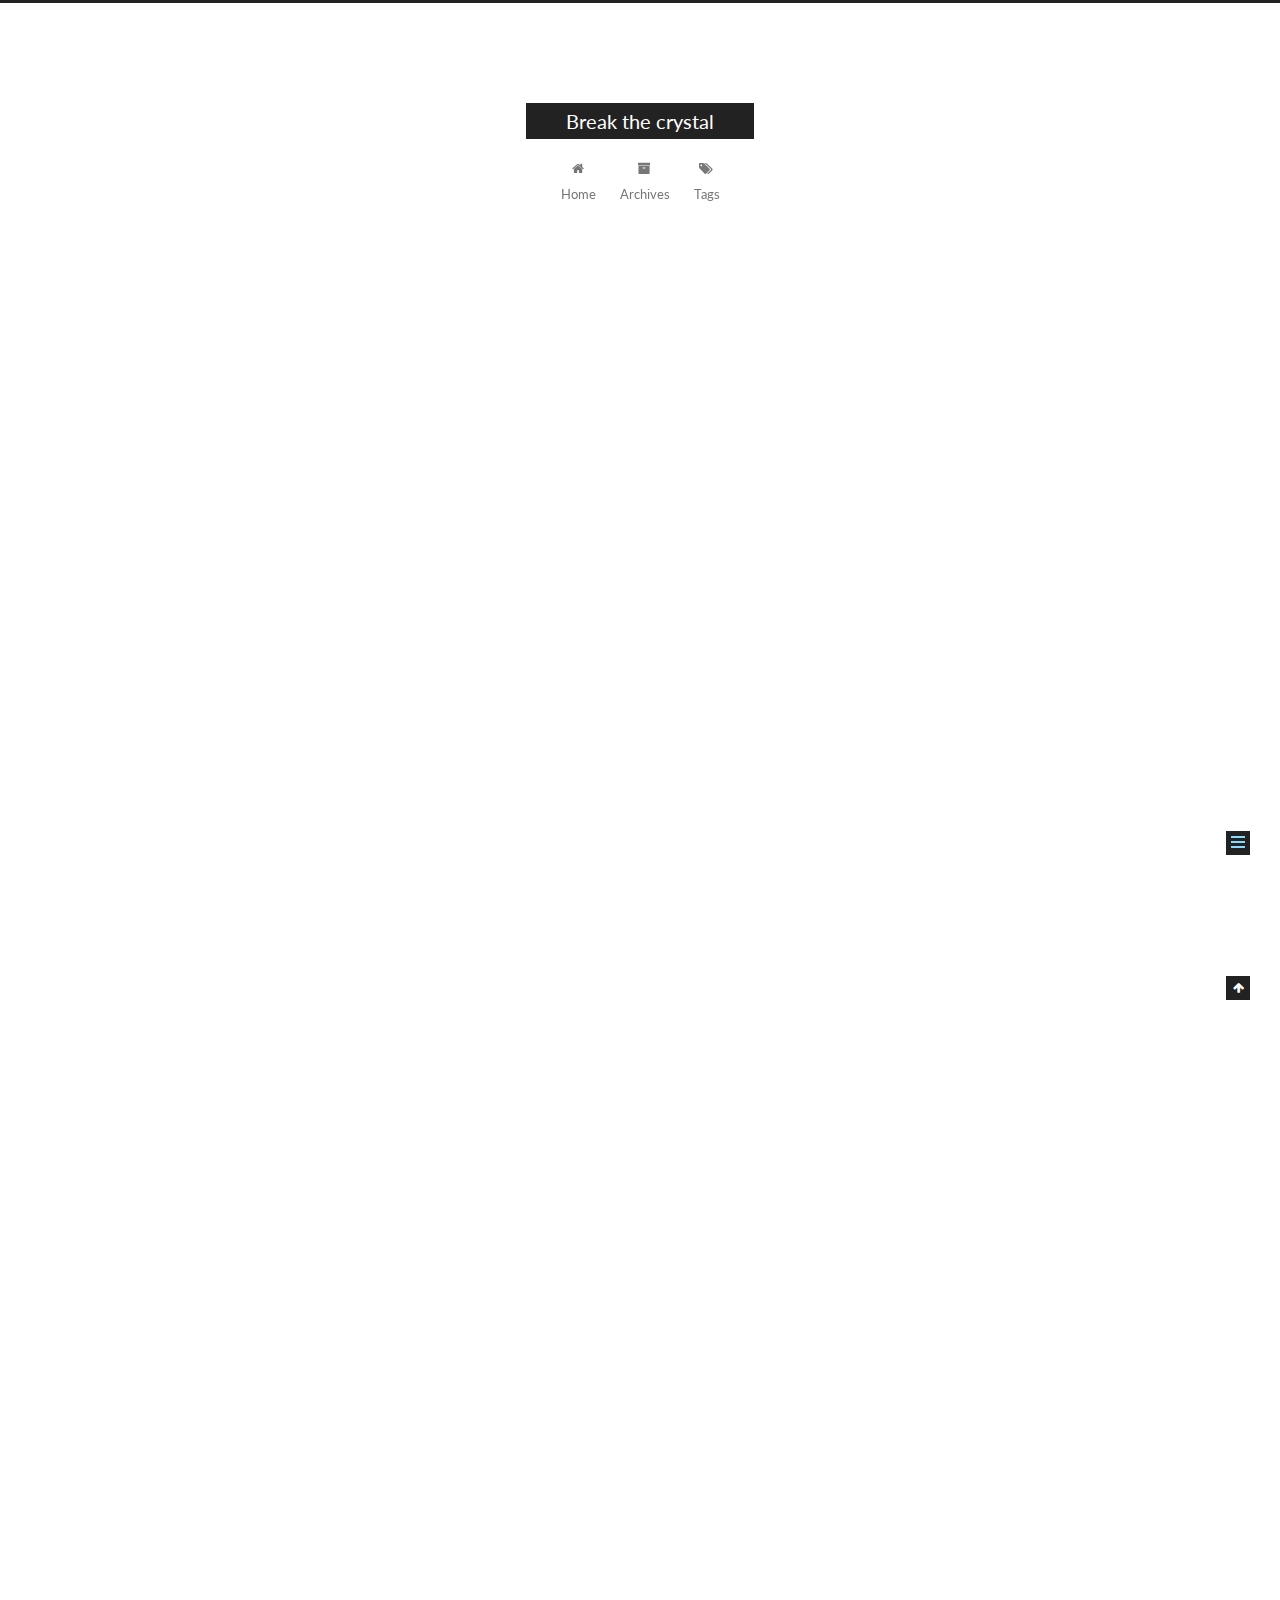
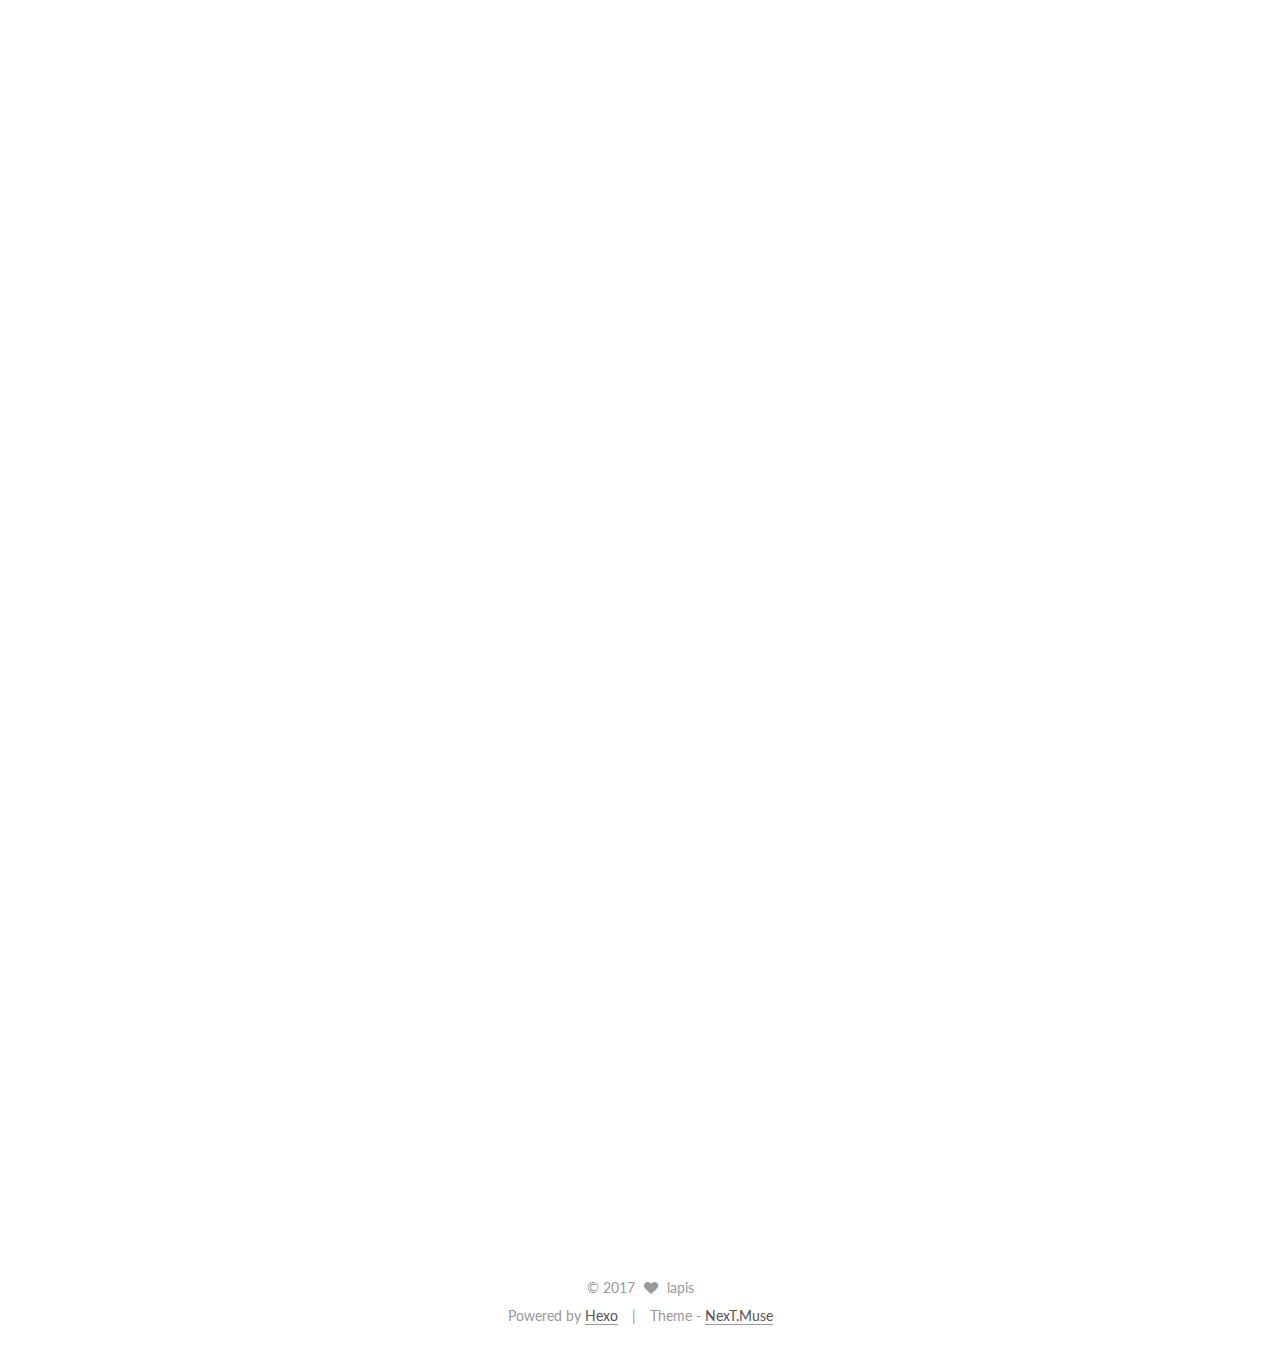
<file: 2017/08/09/hexo-init/index.html>
<!DOCTYPE html>



  


<html class="theme-next muse use-motion" lang="en">
<head>
  <meta charset="UTF-8"/>
<meta http-equiv="X-UA-Compatible" content="IE=edge" />
<meta name="viewport" content="width=device-width, initial-scale=1, maximum-scale=1"/>
<meta name="theme-color" content="#222">









<meta http-equiv="Cache-Control" content="no-transform" />
<meta http-equiv="Cache-Control" content="no-siteapp" />















  
  
  <link href="/lib/fancybox/source/jquery.fancybox.css?v=2.1.5" rel="stylesheet" type="text/css" />




  
  
  
  

  
    
    
  

  

  

  

  

  
    
    
    <link href="//fonts.googleapis.com/css?family=Lato:300,300italic,400,400italic,700,700italic&subset=latin,latin-ext" rel="stylesheet" type="text/css">
  






<link href="/lib/font-awesome/css/font-awesome.min.css?v=4.6.2" rel="stylesheet" type="text/css" />

<link href="/css/main.css?v=5.1.2" rel="stylesheet" type="text/css" />


  <meta name="keywords" content="hexo,Git," />








  <link rel="shortcut icon" type="image/x-icon" href="/favicon.ico?v=5.1.2" />






<meta name="description" content="HexoのインストールGitのインストール 下記のサイトから最新版のexeファイルをダウンロードしインストールhttp://git-scm.com/  Gitのプロキシ設定を行う 12git config --global http.proxy  http://username:password@proxy.example.com:8080git config --global https.pro">
<meta name="keywords" content="hexo,Git">
<meta property="og:type" content="article">
<meta property="og:title" content="hexo環境構築">
<meta property="og:url" content="https://askdna46.github.io/2017/08/09/hexo-init/index.html">
<meta property="og:site_name" content="Break the crystal">
<meta property="og:description" content="HexoのインストールGitのインストール 下記のサイトから最新版のexeファイルをダウンロードしインストールhttp://git-scm.com/  Gitのプロキシ設定を行う 12git config --global http.proxy  http://username:password@proxy.example.com:8080git config --global https.pro">
<meta property="og:locale" content="en">
<meta property="og:updated_time" content="2017-08-14T04:13:01.724Z">
<meta name="twitter:card" content="summary">
<meta name="twitter:title" content="hexo環境構築">
<meta name="twitter:description" content="HexoのインストールGitのインストール 下記のサイトから最新版のexeファイルをダウンロードしインストールhttp://git-scm.com/  Gitのプロキシ設定を行う 12git config --global http.proxy  http://username:password@proxy.example.com:8080git config --global https.pro">



<script type="text/javascript" id="hexo.configurations">
  var NexT = window.NexT || {};
  var CONFIG = {
    root: '/',
    scheme: 'Muse',
    sidebar: {"position":"left","display":"post","offset":12,"offset_float":12,"b2t":false,"scrollpercent":false,"onmobile":false},
    fancybox: true,
    tabs: true,
    motion: true,
    duoshuo: {
      userId: '0',
      author: 'Author'
    },
    algolia: {
      applicationID: '',
      apiKey: '',
      indexName: '',
      hits: {"per_page":10},
      labels: {"input_placeholder":"Search for Posts","hits_empty":"We didn't find any results for the search: ${query}","hits_stats":"${hits} results found in ${time} ms"}
    }
  };
</script>



  <link rel="canonical" href="https://askdna46.github.io/2017/08/09/hexo-init/"/>





  <title>hexo環境構築 | Break the crystal</title>
  








</head>

<body itemscope itemtype="http://schema.org/WebPage" lang="en">

  
  
    
  

  <div class="container sidebar-position-left page-post-detail ">
    <div class="headband"></div>

    <header id="header" class="header" itemscope itemtype="http://schema.org/WPHeader">
      <div class="header-inner"><div class="site-brand-wrapper">
  <div class="site-meta ">
    

    <div class="custom-logo-site-title">
      <a href="/"  class="brand" rel="start">
        <span class="logo-line-before"><i></i></span>
        <span class="site-title">Break the crystal</span>
        <span class="logo-line-after"><i></i></span>
      </a>
    </div>
      
        <p class="site-subtitle"></p>
      
  </div>

  <div class="site-nav-toggle">
    <button>
      <span class="btn-bar"></span>
      <span class="btn-bar"></span>
      <span class="btn-bar"></span>
    </button>
  </div>
</div>

<nav class="site-nav">
  

  
    <ul id="menu" class="menu">
      
        
        <li class="menu-item menu-item-home">
          <a href="/" rel="section">
            
              <i class="menu-item-icon fa fa-fw fa-home"></i> <br />
            
            Home
          </a>
        </li>
      
        
        <li class="menu-item menu-item-archives">
          <a href="/archives/" rel="section">
            
              <i class="menu-item-icon fa fa-fw fa-archive"></i> <br />
            
            Archives
          </a>
        </li>
      
        
        <li class="menu-item menu-item-tags">
          <a href="/tags/" rel="section">
            
              <i class="menu-item-icon fa fa-fw fa-tags"></i> <br />
            
            Tags
          </a>
        </li>
      

      
    </ul>
  

  
</nav>



 </div>
    </header>

    <main id="main" class="main">
      <div class="main-inner">
        <div class="content-wrap">
          <div id="content" class="content">
            

  <div id="posts" class="posts-expand">
    

  

  
  
  

  <article class="post post-type-normal" itemscope itemtype="http://schema.org/Article">
  
  
  
  <div class="post-block">
    <link itemprop="mainEntityOfPage" href="https://askdna46.github.io/2017/08/09/hexo-init/">

    <span hidden itemprop="author" itemscope itemtype="http://schema.org/Person">
      <meta itemprop="name" content="lapis">
      <meta itemprop="description" content="">
      <meta itemprop="image" content="/images/avatar.gif">
    </span>

    <span hidden itemprop="publisher" itemscope itemtype="http://schema.org/Organization">
      <meta itemprop="name" content="Break the crystal">
    </span>

    
      <header class="post-header">

        
        
          <h1 class="post-title" itemprop="name headline">hexo環境構築</h1>
        

        <div class="post-meta">
          <span class="post-time">
            
              <span class="post-meta-item-icon">
                <i class="fa fa-calendar-o"></i>
              </span>
              
                <span class="post-meta-item-text">Posted on</span>
              
              <time title="Post created" itemprop="dateCreated datePublished" datetime="2017-08-09T15:57:25+09:00">
                2017-08-09
              </time>
            

            

            
          </span>

          
            <span class="post-category" >
            
              <span class="post-meta-divider">|</span>
            
              <span class="post-meta-item-icon">
                <i class="fa fa-folder-o"></i>
              </span>
              
                <span class="post-meta-item-text">In</span>
              
              
                <span itemprop="about" itemscope itemtype="http://schema.org/Thing">
                  <a href="/categories/Web/" itemprop="url" rel="index">
                    <span itemprop="name">Web</span>
                  </a>
                </span>

                
                
              
            </span>
          

          
            
          

          
          

          

          

          

        </div>
      </header>
    

    
    
    
    <div class="post-body" itemprop="articleBody">

      
      

      
        <h1 id="Hexoのインストール"><a href="#Hexoのインストール" class="headerlink" title="Hexoのインストール"></a>Hexoのインストール</h1><h2 id="Gitのインストール"><a href="#Gitのインストール" class="headerlink" title="Gitのインストール"></a>Gitのインストール</h2><ol>
<li><p>下記のサイトから最新版のexeファイルをダウンロードしインストール<br><a href="http://git-scm.com/" target="_blank" rel="external">http://git-scm.com/</a></p>
</li>
<li><p>Gitのプロキシ設定を行う</p>
<figure class="highlight plain"><table><tr><td class="gutter"><pre><div class="line">1</div><div class="line">2</div></pre></td><td class="code"><pre><div class="line">git config --global http.proxy  http://username:password@proxy.example.com:8080</div><div class="line">git config --global https.proxy http://username:password@proxy.example.com:8080</div></pre></td></tr></table></figure>
</li>
</ol>
<h2 id="Node-jsのインストール"><a href="#Node-jsのインストール" class="headerlink" title="Node.jsのインストール"></a>Node.jsのインストール</h2><ol>
<li><p>下記のサイトからNode.js（推奨版）をダウンロードし、インストール<br><a href="https://nodejs.org/ja/" target="_blank" rel="external">https://nodejs.org/ja/</a></p>
</li>
<li><p>npmのプロキシ設定を行う</p>
<figure class="highlight plain"><table><tr><td class="gutter"><pre><div class="line">1</div><div class="line">2</div></pre></td><td class="code"><pre><div class="line">npm config set proxy http://username:password@proxy.example.com:8080</div><div class="line">npm config set https-proxy http://username:password@proxy.example.com:8080</div></pre></td></tr></table></figure>
</li>
</ol>
<h2 id="hexoの導入"><a href="#hexoの導入" class="headerlink" title="hexoの導入"></a>hexoの導入</h2><figure class="highlight plain"><table><tr><td class="gutter"><pre><div class="line">1</div></pre></td><td class="code"><pre><div class="line">npm install hexo-cli -g</div></pre></td></tr></table></figure>
<h2 id="ブログの作成"><a href="#ブログの作成" class="headerlink" title="ブログの作成"></a>ブログの作成</h2><figure class="highlight plain"><table><tr><td class="gutter"><pre><div class="line">1</div></pre></td><td class="code"><pre><div class="line">hexo init myblog</div></pre></td></tr></table></figure>
<h2 id="ブログの設定"><a href="#ブログの設定" class="headerlink" title="ブログの設定"></a>ブログの設定</h2><figure class="highlight plain"><table><tr><td class="gutter"><pre><div class="line">1</div><div class="line">2</div></pre></td><td class="code"><pre><div class="line">cd .\myblog</div><div class="line">notepad _config.yml</div></pre></td></tr></table></figure>
<p>最低限編集するのは、url:とroot:<br><figure class="highlight plain"><table><tr><td class="gutter"><pre><div class="line">1</div><div class="line">2</div></pre></td><td class="code"><pre><div class="line">url: http://example.com</div><div class="line">root: /blog/</div></pre></td></tr></table></figure></p>
<h2 id="記事の作成"><a href="#記事の作成" class="headerlink" title="記事の作成"></a>記事の作成</h2><ol>
<li><p>記事の作成</p>
<figure class="highlight plain"><table><tr><td class="gutter"><pre><div class="line">1</div></pre></td><td class="code"><pre><div class="line">hexo new post-name</div></pre></td></tr></table></figure>
</li>
<li><p>記事の編集</p>
<figure class="highlight plain"><table><tr><td class="gutter"><pre><div class="line">1</div></pre></td><td class="code"><pre><div class="line">notepad .\source\_posts\post-name.md</div></pre></td></tr></table></figure>
</li>
</ol>
<h2 id="ローカルサーバでの動作確認"><a href="#ローカルサーバでの動作確認" class="headerlink" title="ローカルサーバでの動作確認"></a>ローカルサーバでの動作確認</h2><figure class="highlight plain"><table><tr><td class="gutter"><pre><div class="line">1</div></pre></td><td class="code"><pre><div class="line">hexo server</div></pre></td></tr></table></figure>
<p>ブラウザから以下のURLにアクセスする<br><figure class="highlight plain"><table><tr><td class="gutter"><pre><div class="line">1</div></pre></td><td class="code"><pre><div class="line">http://localhost:4000</div></pre></td></tr></table></figure></p>
<h2 id="GitHubへのデプロイ"><a href="#GitHubへのデプロイ" class="headerlink" title="GitHubへのデプロイ"></a>GitHubへのデプロイ</h2><p>アカウントは取得しておく。<br>次のコマンドを入力してGitHub Pagesへの出力を可能にするプラグインをインストール。<br><figure class="highlight plain"><table><tr><td class="gutter"><pre><div class="line">1</div></pre></td><td class="code"><pre><div class="line">npm install hexo-deployer-git --save</div></pre></td></tr></table></figure></p>
<p>次に_config.ymlにDeploy設定を行う。プロキシ環境下ではhttpsで設定する。<br>Windowsだとユーザ認証でエラーになったので、以下の通りホスト名の前に<br><code>username:password@</code>を付与する。パスワード内の記号はurlエンコードを行っておく。</p>
<figure class="highlight plain"><table><tr><td class="gutter"><pre><div class="line">1</div><div class="line">2</div><div class="line">3</div><div class="line">4</div></pre></td><td class="code"><pre><div class="line">deploy:</div><div class="line"> type: git</div><div class="line"> repo: https://username:password@github.com/username/username.github.io.git</div><div class="line"> message: [message]</div></pre></td></tr></table></figure>
<p>デプロイを実行する。<br><figure class="highlight plain"><table><tr><td class="gutter"><pre><div class="line">1</div></pre></td><td class="code"><pre><div class="line">hexo deploy -g</div></pre></td></tr></table></figure></p>
<p>完了後はブラウザからgithubにログインしてデプロイされているか確認し、実際のURLにアクセスする。<br><code>https://username.github.io/</code></p>

      
    </div>
    
    
    

    

    

    

    <footer class="post-footer">
      
        <div class="post-tags">
          
            <a href="/tags/hexo/" rel="tag"># hexo</a>
          
            <a href="/tags/Git/" rel="tag"># Git</a>
          
        </div>
      

      
      
      

      
        <div class="post-nav">
          <div class="post-nav-next post-nav-item">
            
              <a href="/2017/08/09/hexo-plugin/" rel="next" title="hexo_plugin">
                <i class="fa fa-chevron-left"></i> hexo_plugin
              </a>
            
          </div>

          <span class="post-nav-divider"></span>

          <div class="post-nav-prev post-nav-item">
            
              <a href="/2017/08/14/sample/" rel="prev" title="nc2 api v2の使い方">
                nc2 api v2の使い方 <i class="fa fa-chevron-right"></i>
              </a>
            
          </div>
        </div>
      

      
      
    </footer>
  </div>
  
  
  
  </article>



    <div class="post-spread">
      
    </div>
  </div>


          </div>
          


          
  <div class="comments" id="comments">
    
  </div>


        </div>
        
          
  
  <div class="sidebar-toggle">
    <div class="sidebar-toggle-line-wrap">
      <span class="sidebar-toggle-line sidebar-toggle-line-first"></span>
      <span class="sidebar-toggle-line sidebar-toggle-line-middle"></span>
      <span class="sidebar-toggle-line sidebar-toggle-line-last"></span>
    </div>
  </div>

  <aside id="sidebar" class="sidebar">
    
    <div class="sidebar-inner">

      

      
        <ul class="sidebar-nav motion-element">
          <li class="sidebar-nav-toc sidebar-nav-active" data-target="post-toc-wrap" >
            Table of Contents
          </li>
          <li class="sidebar-nav-overview" data-target="site-overview">
            Overview
          </li>
        </ul>
      

      <section class="site-overview sidebar-panel">
        <div class="site-author motion-element" itemprop="author" itemscope itemtype="http://schema.org/Person">
          <img class="site-author-image" itemprop="image"
               src="/images/avatar.gif"
               alt="lapis" />
          <p class="site-author-name" itemprop="name">lapis</p>
           
              <p class="site-description motion-element" itemprop="description"></p>
          
        </div>
        <nav class="site-state motion-element">

          
            <div class="site-state-item site-state-posts">
              <a href="/archives/">
                <span class="site-state-item-count">3</span>
                <span class="site-state-item-name">posts</span>
              </a>
            </div>
          

          
            
            
            <div class="site-state-item site-state-categories">
              
                <span class="site-state-item-count">1</span>
                <span class="site-state-item-name">categories</span>
              
            </div>
          

          
            
            
            <div class="site-state-item site-state-tags">
              
                <span class="site-state-item-count">3</span>
                <span class="site-state-item-name">tags</span>
              
            </div>
          

        </nav>

        

        <div class="links-of-author motion-element">
          
        </div>

        
        

        
        

        


      </section>

      
      <!--noindex-->
        <section class="post-toc-wrap motion-element sidebar-panel sidebar-panel-active">
          <div class="post-toc">

            
              
            

            
              <div class="post-toc-content"><ol class="nav"><li class="nav-item nav-level-1"><a class="nav-link" href="#Hexoのインストール"><span class="nav-number">1.</span> <span class="nav-text">Hexoのインストール</span></a><ol class="nav-child"><li class="nav-item nav-level-2"><a class="nav-link" href="#Gitのインストール"><span class="nav-number">1.1.</span> <span class="nav-text">Gitのインストール</span></a></li><li class="nav-item nav-level-2"><a class="nav-link" href="#Node-jsのインストール"><span class="nav-number">1.2.</span> <span class="nav-text">Node.jsのインストール</span></a></li><li class="nav-item nav-level-2"><a class="nav-link" href="#hexoの導入"><span class="nav-number">1.3.</span> <span class="nav-text">hexoの導入</span></a></li><li class="nav-item nav-level-2"><a class="nav-link" href="#ブログの作成"><span class="nav-number">1.4.</span> <span class="nav-text">ブログの作成</span></a></li><li class="nav-item nav-level-2"><a class="nav-link" href="#ブログの設定"><span class="nav-number">1.5.</span> <span class="nav-text">ブログの設定</span></a></li><li class="nav-item nav-level-2"><a class="nav-link" href="#記事の作成"><span class="nav-number">1.6.</span> <span class="nav-text">記事の作成</span></a></li><li class="nav-item nav-level-2"><a class="nav-link" href="#ローカルサーバでの動作確認"><span class="nav-number">1.7.</span> <span class="nav-text">ローカルサーバでの動作確認</span></a></li><li class="nav-item nav-level-2"><a class="nav-link" href="#GitHubへのデプロイ"><span class="nav-number">1.8.</span> <span class="nav-text">GitHubへのデプロイ</span></a></li></ol></li></ol></div>
            

          </div>
        </section>
      <!--/noindex-->
      

      

    </div>
  </aside>


        
      </div>
    </main>

    <footer id="footer" class="footer">
      <div class="footer-inner">
        <div class="copyright" >
  
  &copy; 
  <span itemprop="copyrightYear">2017</span>
  <span class="with-love">
    <i class="fa fa-heart"></i>
  </span>
  <span class="author" itemprop="copyrightHolder">lapis</span>
</div>


<div class="powered-by">
  Powered by <a class="theme-link" href="https://hexo.io">Hexo</a>
</div>

<div class="theme-info">
  Theme -
  <a class="theme-link" href="https://github.com/iissnan/hexo-theme-next">
    NexT.Muse
  </a>
</div>


        







        
      </div>
    </footer>

    
      <div class="back-to-top">
        <i class="fa fa-arrow-up"></i>
        
      </div>
    

  </div>

  

<script type="text/javascript">
  if (Object.prototype.toString.call(window.Promise) !== '[object Function]') {
    window.Promise = null;
  }
</script>









  












  
  <script type="text/javascript" src="/lib/jquery/index.js?v=2.1.3"></script>

  
  <script type="text/javascript" src="/lib/fastclick/lib/fastclick.min.js?v=1.0.6"></script>

  
  <script type="text/javascript" src="/lib/jquery_lazyload/jquery.lazyload.js?v=1.9.7"></script>

  
  <script type="text/javascript" src="/lib/velocity/velocity.min.js?v=1.2.1"></script>

  
  <script type="text/javascript" src="/lib/velocity/velocity.ui.min.js?v=1.2.1"></script>

  
  <script type="text/javascript" src="/lib/fancybox/source/jquery.fancybox.pack.js?v=2.1.5"></script>


  


  <script type="text/javascript" src="/js/src/utils.js?v=5.1.2"></script>

  <script type="text/javascript" src="/js/src/motion.js?v=5.1.2"></script>



  
  

  
  <script type="text/javascript" src="/js/src/scrollspy.js?v=5.1.2"></script>
<script type="text/javascript" src="/js/src/post-details.js?v=5.1.2"></script>



  


  <script type="text/javascript" src="/js/src/bootstrap.js?v=5.1.2"></script>



  


  




	





  





  






  





  

  

  

  

  

  

</body>
</html>
</file>
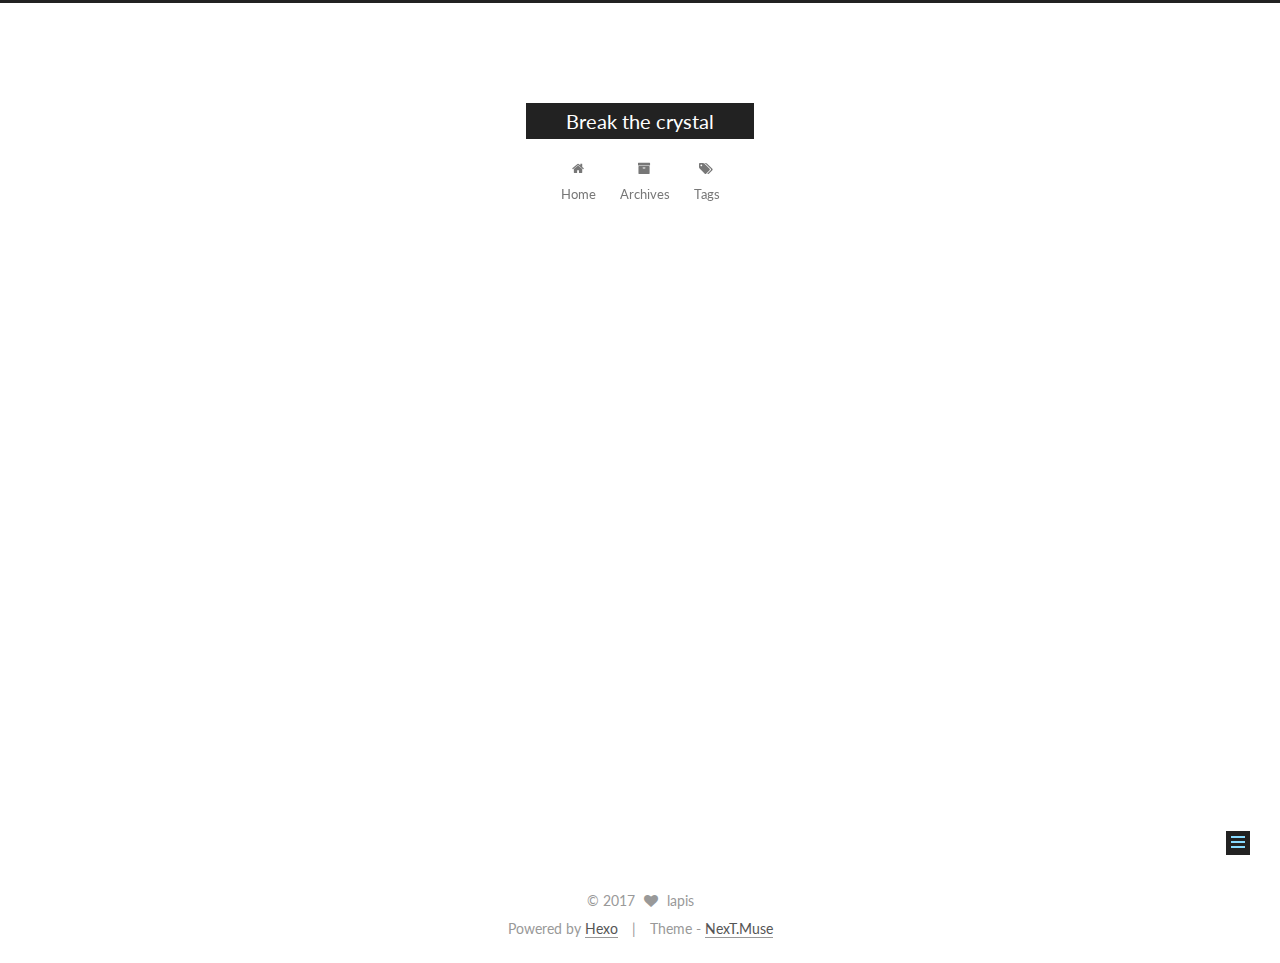
<file: 2017/08/09/hexo-plugin/index.html>
<!DOCTYPE html>



  


<html class="theme-next muse use-motion" lang="en">
<head>
  <meta charset="UTF-8"/>
<meta http-equiv="X-UA-Compatible" content="IE=edge" />
<meta name="viewport" content="width=device-width, initial-scale=1, maximum-scale=1"/>
<meta name="theme-color" content="#222">









<meta http-equiv="Cache-Control" content="no-transform" />
<meta http-equiv="Cache-Control" content="no-siteapp" />















  
  
  <link href="/lib/fancybox/source/jquery.fancybox.css?v=2.1.5" rel="stylesheet" type="text/css" />




  
  
  
  

  
    
    
  

  

  

  

  

  
    
    
    <link href="//fonts.googleapis.com/css?family=Lato:300,300italic,400,400italic,700,700italic&subset=latin,latin-ext" rel="stylesheet" type="text/css">
  






<link href="/lib/font-awesome/css/font-awesome.min.css?v=4.6.2" rel="stylesheet" type="text/css" />

<link href="/css/main.css?v=5.1.2" rel="stylesheet" type="text/css" />


  <meta name="keywords" content="Hexo, NexT" />








  <link rel="shortcut icon" type="image/x-icon" href="/favicon.ico?v=5.1.2" />






<meta name="description" content="画像挿入テストテスト">
<meta property="og:type" content="article">
<meta property="og:title" content="hexo_plugin">
<meta property="og:url" content="https://askdna46.github.io/2017/08/09/hexo-plugin/index.html">
<meta property="og:site_name" content="Break the crystal">
<meta property="og:description" content="画像挿入テストテスト">
<meta property="og:locale" content="en">
<meta property="og:image" content="https://askdna46.github.io/2017/08/09/hexo-plugin/red.png">
<meta property="og:updated_time" content="2017-08-09T06:49:45.500Z">
<meta name="twitter:card" content="summary">
<meta name="twitter:title" content="hexo_plugin">
<meta name="twitter:description" content="画像挿入テストテスト">
<meta name="twitter:image" content="https://askdna46.github.io/2017/08/09/hexo-plugin/red.png">



<script type="text/javascript" id="hexo.configurations">
  var NexT = window.NexT || {};
  var CONFIG = {
    root: '/',
    scheme: 'Muse',
    sidebar: {"position":"left","display":"post","offset":12,"offset_float":12,"b2t":false,"scrollpercent":false,"onmobile":false},
    fancybox: true,
    tabs: true,
    motion: true,
    duoshuo: {
      userId: '0',
      author: 'Author'
    },
    algolia: {
      applicationID: '',
      apiKey: '',
      indexName: '',
      hits: {"per_page":10},
      labels: {"input_placeholder":"Search for Posts","hits_empty":"We didn't find any results for the search: ${query}","hits_stats":"${hits} results found in ${time} ms"}
    }
  };
</script>



  <link rel="canonical" href="https://askdna46.github.io/2017/08/09/hexo-plugin/"/>





  <title>hexo_plugin | Break the crystal</title>
  








</head>

<body itemscope itemtype="http://schema.org/WebPage" lang="en">

  
  
    
  

  <div class="container sidebar-position-left page-post-detail ">
    <div class="headband"></div>

    <header id="header" class="header" itemscope itemtype="http://schema.org/WPHeader">
      <div class="header-inner"><div class="site-brand-wrapper">
  <div class="site-meta ">
    

    <div class="custom-logo-site-title">
      <a href="/"  class="brand" rel="start">
        <span class="logo-line-before"><i></i></span>
        <span class="site-title">Break the crystal</span>
        <span class="logo-line-after"><i></i></span>
      </a>
    </div>
      
        <p class="site-subtitle"></p>
      
  </div>

  <div class="site-nav-toggle">
    <button>
      <span class="btn-bar"></span>
      <span class="btn-bar"></span>
      <span class="btn-bar"></span>
    </button>
  </div>
</div>

<nav class="site-nav">
  

  
    <ul id="menu" class="menu">
      
        
        <li class="menu-item menu-item-home">
          <a href="/" rel="section">
            
              <i class="menu-item-icon fa fa-fw fa-home"></i> <br />
            
            Home
          </a>
        </li>
      
        
        <li class="menu-item menu-item-archives">
          <a href="/archives/" rel="section">
            
              <i class="menu-item-icon fa fa-fw fa-archive"></i> <br />
            
            Archives
          </a>
        </li>
      
        
        <li class="menu-item menu-item-tags">
          <a href="/tags/" rel="section">
            
              <i class="menu-item-icon fa fa-fw fa-tags"></i> <br />
            
            Tags
          </a>
        </li>
      

      
    </ul>
  

  
</nav>



 </div>
    </header>

    <main id="main" class="main">
      <div class="main-inner">
        <div class="content-wrap">
          <div id="content" class="content">
            

  <div id="posts" class="posts-expand">
    

  

  
  
  

  <article class="post post-type-normal" itemscope itemtype="http://schema.org/Article">
  
  
  
  <div class="post-block">
    <link itemprop="mainEntityOfPage" href="https://askdna46.github.io/2017/08/09/hexo-plugin/">

    <span hidden itemprop="author" itemscope itemtype="http://schema.org/Person">
      <meta itemprop="name" content="lapis">
      <meta itemprop="description" content="">
      <meta itemprop="image" content="/images/avatar.gif">
    </span>

    <span hidden itemprop="publisher" itemscope itemtype="http://schema.org/Organization">
      <meta itemprop="name" content="Break the crystal">
    </span>

    
      <header class="post-header">

        
        
          <h1 class="post-title" itemprop="name headline">hexo_plugin</h1>
        

        <div class="post-meta">
          <span class="post-time">
            
              <span class="post-meta-item-icon">
                <i class="fa fa-calendar-o"></i>
              </span>
              
                <span class="post-meta-item-text">Posted on</span>
              
              <time title="Post created" itemprop="dateCreated datePublished" datetime="2017-08-09T15:31:35+09:00">
                2017-08-09
              </time>
            

            

            
          </span>

          

          
            
          

          
          

          

          

          

        </div>
      </header>
    

    
    
    
    <div class="post-body" itemprop="articleBody">

      
      

      
        <h1 id="画像挿入テスト"><a href="#画像挿入テスト" class="headerlink" title="画像挿入テスト"></a>画像挿入テスト</h1><h2 id="テスト"><a href="#テスト" class="headerlink" title="テスト"></a>テスト</h2><img src="/2017/08/09/hexo-plugin/red.png" alt="TEST" title="TEST"> 
      
    </div>
    
    
    

    

    

    

    <footer class="post-footer">
      

      
      
      

      
        <div class="post-nav">
          <div class="post-nav-next post-nav-item">
            
          </div>

          <span class="post-nav-divider"></span>

          <div class="post-nav-prev post-nav-item">
            
              <a href="/2017/08/09/hexo-init/" rel="prev" title="hexo環境構築">
                hexo環境構築 <i class="fa fa-chevron-right"></i>
              </a>
            
          </div>
        </div>
      

      
      
    </footer>
  </div>
  
  
  
  </article>



    <div class="post-spread">
      
    </div>
  </div>


          </div>
          


          
  <div class="comments" id="comments">
    
  </div>


        </div>
        
          
  
  <div class="sidebar-toggle">
    <div class="sidebar-toggle-line-wrap">
      <span class="sidebar-toggle-line sidebar-toggle-line-first"></span>
      <span class="sidebar-toggle-line sidebar-toggle-line-middle"></span>
      <span class="sidebar-toggle-line sidebar-toggle-line-last"></span>
    </div>
  </div>

  <aside id="sidebar" class="sidebar">
    
    <div class="sidebar-inner">

      

      
        <ul class="sidebar-nav motion-element">
          <li class="sidebar-nav-toc sidebar-nav-active" data-target="post-toc-wrap" >
            Table of Contents
          </li>
          <li class="sidebar-nav-overview" data-target="site-overview">
            Overview
          </li>
        </ul>
      

      <section class="site-overview sidebar-panel">
        <div class="site-author motion-element" itemprop="author" itemscope itemtype="http://schema.org/Person">
          <img class="site-author-image" itemprop="image"
               src="/images/avatar.gif"
               alt="lapis" />
          <p class="site-author-name" itemprop="name">lapis</p>
           
              <p class="site-description motion-element" itemprop="description"></p>
          
        </div>
        <nav class="site-state motion-element">

          
            <div class="site-state-item site-state-posts">
              <a href="/archives/">
                <span class="site-state-item-count">2</span>
                <span class="site-state-item-name">posts</span>
              </a>
            </div>
          

          
            
            
            <div class="site-state-item site-state-categories">
              
                <span class="site-state-item-count">1</span>
                <span class="site-state-item-name">categories</span>
              
            </div>
          

          
            
            
            <div class="site-state-item site-state-tags">
              
                <span class="site-state-item-count">4</span>
                <span class="site-state-item-name">tags</span>
              
            </div>
          

        </nav>

        

        <div class="links-of-author motion-element">
          
        </div>

        
        

        
        

        


      </section>

      
      <!--noindex-->
        <section class="post-toc-wrap motion-element sidebar-panel sidebar-panel-active">
          <div class="post-toc">

            
              
            

            
              <div class="post-toc-content"><ol class="nav"><li class="nav-item nav-level-1"><a class="nav-link" href="#画像挿入テスト"><span class="nav-number">1.</span> <span class="nav-text">画像挿入テスト</span></a><ol class="nav-child"><li class="nav-item nav-level-2"><a class="nav-link" href="#テスト"><span class="nav-number">1.1.</span> <span class="nav-text">テスト</span></a></li></ol></li></ol></div>
            

          </div>
        </section>
      <!--/noindex-->
      

      

    </div>
  </aside>


        
      </div>
    </main>

    <footer id="footer" class="footer">
      <div class="footer-inner">
        <div class="copyright" >
  
  &copy; 
  <span itemprop="copyrightYear">2017</span>
  <span class="with-love">
    <i class="fa fa-heart"></i>
  </span>
  <span class="author" itemprop="copyrightHolder">lapis</span>
</div>


<div class="powered-by">
  Powered by <a class="theme-link" href="https://hexo.io">Hexo</a>
</div>

<div class="theme-info">
  Theme -
  <a class="theme-link" href="https://github.com/iissnan/hexo-theme-next">
    NexT.Muse
  </a>
</div>


        







        
      </div>
    </footer>

    
      <div class="back-to-top">
        <i class="fa fa-arrow-up"></i>
        
      </div>
    

  </div>

  

<script type="text/javascript">
  if (Object.prototype.toString.call(window.Promise) !== '[object Function]') {
    window.Promise = null;
  }
</script>









  












  
  <script type="text/javascript" src="/lib/jquery/index.js?v=2.1.3"></script>

  
  <script type="text/javascript" src="/lib/fastclick/lib/fastclick.min.js?v=1.0.6"></script>

  
  <script type="text/javascript" src="/lib/jquery_lazyload/jquery.lazyload.js?v=1.9.7"></script>

  
  <script type="text/javascript" src="/lib/velocity/velocity.min.js?v=1.2.1"></script>

  
  <script type="text/javascript" src="/lib/velocity/velocity.ui.min.js?v=1.2.1"></script>

  
  <script type="text/javascript" src="/lib/fancybox/source/jquery.fancybox.pack.js?v=2.1.5"></script>


  


  <script type="text/javascript" src="/js/src/utils.js?v=5.1.2"></script>

  <script type="text/javascript" src="/js/src/motion.js?v=5.1.2"></script>



  
  

  
  <script type="text/javascript" src="/js/src/scrollspy.js?v=5.1.2"></script>
<script type="text/javascript" src="/js/src/post-details.js?v=5.1.2"></script>



  


  <script type="text/javascript" src="/js/src/bootstrap.js?v=5.1.2"></script>



  


  




	





  





  






  





  

  

  

  

  

  

</body>
</html>
</file>
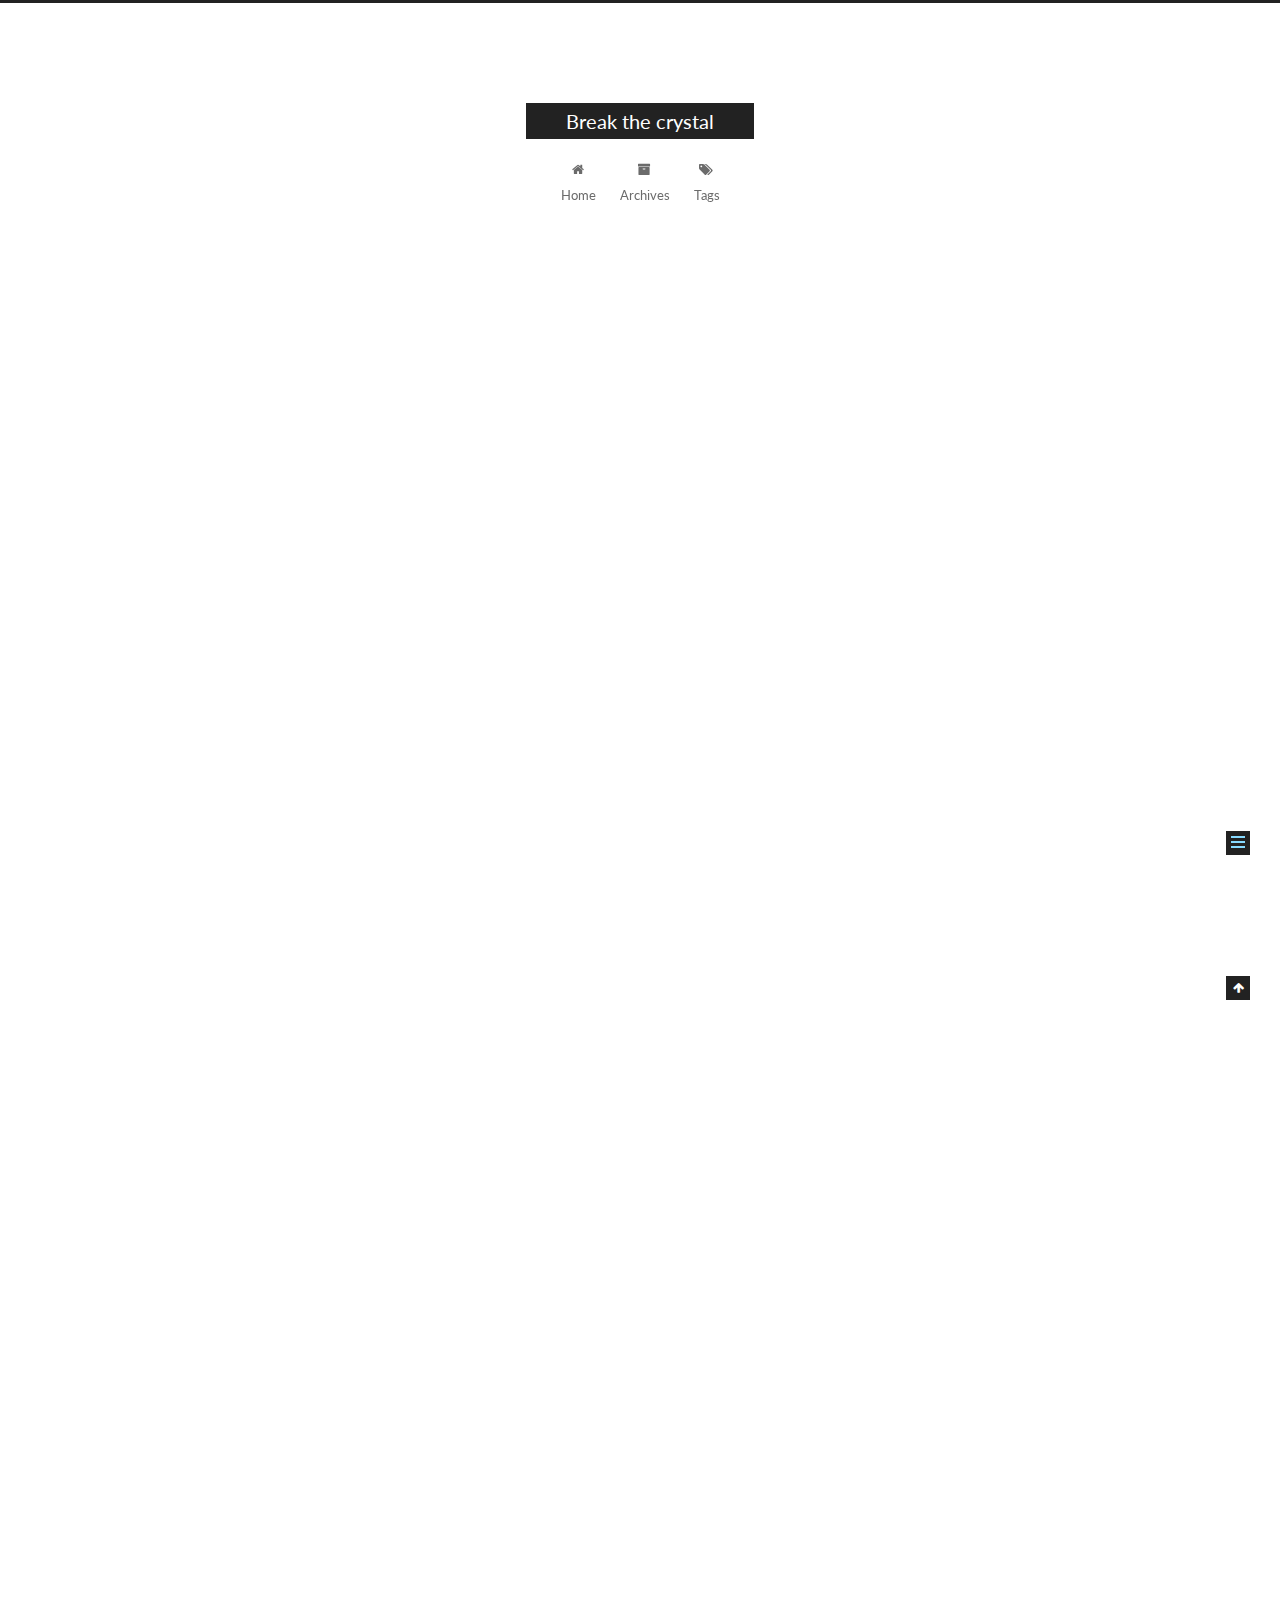
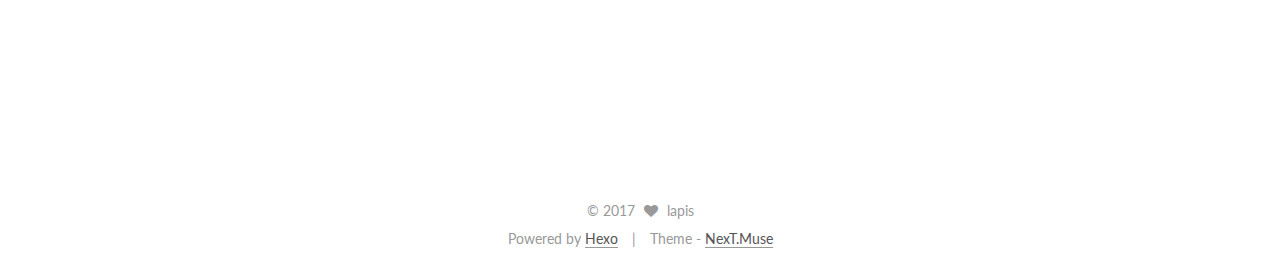
<file: 2017/08/14/sample/index.html>
<!DOCTYPE html>



  


<html class="theme-next muse use-motion" lang="en">
<head>
  <meta charset="UTF-8"/>
<meta http-equiv="X-UA-Compatible" content="IE=edge" />
<meta name="viewport" content="width=device-width, initial-scale=1, maximum-scale=1"/>
<meta name="theme-color" content="#222">









<meta http-equiv="Cache-Control" content="no-transform" />
<meta http-equiv="Cache-Control" content="no-siteapp" />















  
  
  <link href="/lib/fancybox/source/jquery.fancybox.css?v=2.1.5" rel="stylesheet" type="text/css" />




  
  
  
  

  
    
    
  

  

  

  

  

  
    
    
    <link href="//fonts.googleapis.com/css?family=Lato:300,300italic,400,400italic,700,700italic&subset=latin,latin-ext" rel="stylesheet" type="text/css">
  






<link href="/lib/font-awesome/css/font-awesome.min.css?v=4.6.2" rel="stylesheet" type="text/css" />

<link href="/css/main.css?v=5.1.2" rel="stylesheet" type="text/css" />


  <meta name="keywords" content="nc2 api," />








  <link rel="shortcut icon" type="image/x-icon" href="/favicon.ico?v=5.1.2" />






<meta name="description" content="使い方公式ガイドnico API v2の公式ガイド。基本的な使い方はここ参照。 参考例ブラウザでの実行例1http://api.search.nicovideo.jp/api/v2/video/contents/search?q=%E5%88%9D%E9%9F%B3%E3%83%9F%E3%82%AF&amp;amp;targets=title&amp;amp;fields=contentId,title,des">
<meta name="keywords" content="nc2 api">
<meta property="og:type" content="article">
<meta property="og:title" content="nc2 api v2の使い方">
<meta property="og:url" content="https://askdna46.github.io/2017/08/14/sample/index.html">
<meta property="og:site_name" content="Break the crystal">
<meta property="og:description" content="使い方公式ガイドnico API v2の公式ガイド。基本的な使い方はここ参照。 参考例ブラウザでの実行例1http://api.search.nicovideo.jp/api/v2/video/contents/search?q=%E5%88%9D%E9%9F%B3%E3%83%9F%E3%82%AF&amp;amp;targets=title&amp;amp;fields=contentId,title,des">
<meta property="og:locale" content="en">
<meta property="og:updated_time" content="2017-08-14T05:46:47.662Z">
<meta name="twitter:card" content="summary">
<meta name="twitter:title" content="nc2 api v2の使い方">
<meta name="twitter:description" content="使い方公式ガイドnico API v2の公式ガイド。基本的な使い方はここ参照。 参考例ブラウザでの実行例1http://api.search.nicovideo.jp/api/v2/video/contents/search?q=%E5%88%9D%E9%9F%B3%E3%83%9F%E3%82%AF&amp;amp;targets=title&amp;amp;fields=contentId,title,des">



<script type="text/javascript" id="hexo.configurations">
  var NexT = window.NexT || {};
  var CONFIG = {
    root: '/',
    scheme: 'Muse',
    sidebar: {"position":"left","display":"post","offset":12,"offset_float":12,"b2t":false,"scrollpercent":false,"onmobile":false},
    fancybox: true,
    tabs: true,
    motion: true,
    duoshuo: {
      userId: '0',
      author: 'Author'
    },
    algolia: {
      applicationID: '',
      apiKey: '',
      indexName: '',
      hits: {"per_page":10},
      labels: {"input_placeholder":"Search for Posts","hits_empty":"We didn't find any results for the search: ${query}","hits_stats":"${hits} results found in ${time} ms"}
    }
  };
</script>



  <link rel="canonical" href="https://askdna46.github.io/2017/08/14/sample/"/>





  <title>nc2 api v2の使い方 | Break the crystal</title>
  








</head>

<body itemscope itemtype="http://schema.org/WebPage" lang="en">

  
  
    
  

  <div class="container sidebar-position-left page-post-detail ">
    <div class="headband"></div>

    <header id="header" class="header" itemscope itemtype="http://schema.org/WPHeader">
      <div class="header-inner"><div class="site-brand-wrapper">
  <div class="site-meta ">
    

    <div class="custom-logo-site-title">
      <a href="/"  class="brand" rel="start">
        <span class="logo-line-before"><i></i></span>
        <span class="site-title">Break the crystal</span>
        <span class="logo-line-after"><i></i></span>
      </a>
    </div>
      
        <p class="site-subtitle"></p>
      
  </div>

  <div class="site-nav-toggle">
    <button>
      <span class="btn-bar"></span>
      <span class="btn-bar"></span>
      <span class="btn-bar"></span>
    </button>
  </div>
</div>

<nav class="site-nav">
  

  
    <ul id="menu" class="menu">
      
        
        <li class="menu-item menu-item-home">
          <a href="/" rel="section">
            
              <i class="menu-item-icon fa fa-fw fa-home"></i> <br />
            
            Home
          </a>
        </li>
      
        
        <li class="menu-item menu-item-archives">
          <a href="/archives/" rel="section">
            
              <i class="menu-item-icon fa fa-fw fa-archive"></i> <br />
            
            Archives
          </a>
        </li>
      
        
        <li class="menu-item menu-item-tags">
          <a href="/tags/" rel="section">
            
              <i class="menu-item-icon fa fa-fw fa-tags"></i> <br />
            
            Tags
          </a>
        </li>
      

      
    </ul>
  

  
</nav>



 </div>
    </header>

    <main id="main" class="main">
      <div class="main-inner">
        <div class="content-wrap">
          <div id="content" class="content">
            

  <div id="posts" class="posts-expand">
    

  

  
  
  

  <article class="post post-type-normal" itemscope itemtype="http://schema.org/Article">
  
  
  
  <div class="post-block">
    <link itemprop="mainEntityOfPage" href="https://askdna46.github.io/2017/08/14/sample/">

    <span hidden itemprop="author" itemscope itemtype="http://schema.org/Person">
      <meta itemprop="name" content="lapis">
      <meta itemprop="description" content="">
      <meta itemprop="image" content="/images/avatar.gif">
    </span>

    <span hidden itemprop="publisher" itemscope itemtype="http://schema.org/Organization">
      <meta itemprop="name" content="Break the crystal">
    </span>

    
      <header class="post-header">

        
        
          <h1 class="post-title" itemprop="name headline">nc2 api v2の使い方</h1>
        

        <div class="post-meta">
          <span class="post-time">
            
              <span class="post-meta-item-icon">
                <i class="fa fa-calendar-o"></i>
              </span>
              
                <span class="post-meta-item-text">Posted on</span>
              
              <time title="Post created" itemprop="dateCreated datePublished" datetime="2017-08-14T13:07:30+09:00">
                2017-08-14
              </time>
            

            

            
          </span>

          

          
            
          

          
          

          

          

          

        </div>
      </header>
    

    
    
    
    <div class="post-body" itemprop="articleBody">

      
      

      
        <h1 id="使い方"><a href="#使い方" class="headerlink" title="使い方"></a>使い方</h1><h2 id="公式ガイド"><a href="#公式ガイド" class="headerlink" title="公式ガイド"></a>公式ガイド</h2><p><a href="http://site.nicovideo.jp/search-api-docs/snapshot.html" target="_blank" rel="external">nico API v2</a>の公式ガイド。<br>基本的な使い方はここ参照。</p>
<h2 id="参考例"><a href="#参考例" class="headerlink" title="参考例"></a>参考例</h2><h3 id="ブラウザでの実行例"><a href="#ブラウザでの実行例" class="headerlink" title="ブラウザでの実行例"></a>ブラウザでの実行例</h3><figure class="highlight plain"><table><tr><td class="gutter"><pre><div class="line">1</div></pre></td><td class="code"><pre><div class="line">http://api.search.nicovideo.jp/api/v2/video/contents/search?q=%E5%88%9D%E9%9F%B3%E3%83%9F%E3%82%AF&amp;targets=title&amp;fields=contentId,title,description,tags,categoryTags,viewCounter,mylistCounter,commentCounter,startTime,thumbnailUrl&amp;filters[viewCounter][gte]=1000000&amp;_sort=-viewCounter&amp;_offset=0&amp;_limit=1500&amp;_context=apiguide</div></pre></td></tr></table></figure>
<p>_offsetを変更することで、limit以降をDL可能。</p>
<h3 id="curlでの実行例"><a href="#curlでの実行例" class="headerlink" title="curlでの実行例"></a>curlでの実行例</h3><figure class="highlight plain"><table><tr><td class="gutter"><pre><div class="line">1</div></pre></td><td class="code"><pre><div class="line"># curl -o filename -A &apos;apiguide application&apos; &apos;http://api.search.nicovideo.jp/api/v2/snapshot/video/contents/search?targets=title&amp;fields=contentId,title,viewCounter&amp;_sort=-viewCounter&amp;_offset=0&amp;_limit=3&amp;_context=apiguide_application&apos; --data-urlencode &quot;q=初音ミク&quot; --data-urlencode &quot;filters[viewCounter][gte]=10000&quot;</div></pre></td></tr></table></figure>
<p>各オプションの意味。<br><figure class="highlight plain"><table><tr><td class="gutter"><pre><div class="line">1</div><div class="line">2</div><div class="line">3</div></pre></td><td class="code"><pre><div class="line">-o:出力ファイル</div><div class="line">-A:ユーザエージェント</div><div class="line">--data-urlencode:HTTP URL エンコードを行いデータをポスト</div></pre></td></tr></table></figure></p>
<p>クエリの実行間隔は0.6～1secぐらい空けるとよいらしい。<br>取得に失敗した場合は再実行するようにする。</p>
<h3 id="jsonファイルの整形"><a href="#jsonファイルの整形" class="headerlink" title="jsonファイルの整形"></a>jsonファイルの整形</h3><p>たぶんこんな感じでjqで整形可能。<br><figure class="highlight plain"><table><tr><td class="gutter"><pre><div class="line">1</div><div class="line">2</div></pre></td><td class="code"><pre><div class="line">cat filename | jq &apos;.meta&apos;</div><div class="line">cat filename | jq &apos;.data&apos;</div></pre></td></tr></table></figure></p>
<p>jqの使用例などは、次を参照しました。<br><a href="http://dev.classmethod.jp/tool/road-to-jq-master-apprentice/" target="_blank" rel="external">jqを活用してAPIレスポンス等から欲しい情報だけを抽出する【中級編】</a></p>
<p>windows上のviewerはjson viewerを利用。</p>
<p>あまり関係ないが、mdファイルの編集にはatomを使用。</p>

      
    </div>
    
    
    

    

    

    

    <footer class="post-footer">
      
        <div class="post-tags">
          
            <a href="/tags/nc2-api/" rel="tag"># nc2 api</a>
          
        </div>
      

      
      
      

      
        <div class="post-nav">
          <div class="post-nav-next post-nav-item">
            
              <a href="/2017/08/09/hexo-init/" rel="next" title="hexo環境構築">
                <i class="fa fa-chevron-left"></i> hexo環境構築
              </a>
            
          </div>

          <span class="post-nav-divider"></span>

          <div class="post-nav-prev post-nav-item">
            
          </div>
        </div>
      

      
      
    </footer>
  </div>
  
  
  
  </article>



    <div class="post-spread">
      
    </div>
  </div>


          </div>
          


          
  <div class="comments" id="comments">
    
  </div>


        </div>
        
          
  
  <div class="sidebar-toggle">
    <div class="sidebar-toggle-line-wrap">
      <span class="sidebar-toggle-line sidebar-toggle-line-first"></span>
      <span class="sidebar-toggle-line sidebar-toggle-line-middle"></span>
      <span class="sidebar-toggle-line sidebar-toggle-line-last"></span>
    </div>
  </div>

  <aside id="sidebar" class="sidebar">
    
    <div class="sidebar-inner">

      

      
        <ul class="sidebar-nav motion-element">
          <li class="sidebar-nav-toc sidebar-nav-active" data-target="post-toc-wrap" >
            Table of Contents
          </li>
          <li class="sidebar-nav-overview" data-target="site-overview">
            Overview
          </li>
        </ul>
      

      <section class="site-overview sidebar-panel">
        <div class="site-author motion-element" itemprop="author" itemscope itemtype="http://schema.org/Person">
          <img class="site-author-image" itemprop="image"
               src="/images/avatar.gif"
               alt="lapis" />
          <p class="site-author-name" itemprop="name">lapis</p>
           
              <p class="site-description motion-element" itemprop="description"></p>
          
        </div>
        <nav class="site-state motion-element">

          
            <div class="site-state-item site-state-posts">
              <a href="/archives/">
                <span class="site-state-item-count">3</span>
                <span class="site-state-item-name">posts</span>
              </a>
            </div>
          

          
            
            
            <div class="site-state-item site-state-categories">
              
                <span class="site-state-item-count">1</span>
                <span class="site-state-item-name">categories</span>
              
            </div>
          

          
            
            
            <div class="site-state-item site-state-tags">
              
                <span class="site-state-item-count">3</span>
                <span class="site-state-item-name">tags</span>
              
            </div>
          

        </nav>

        

        <div class="links-of-author motion-element">
          
        </div>

        
        

        
        

        


      </section>

      
      <!--noindex-->
        <section class="post-toc-wrap motion-element sidebar-panel sidebar-panel-active">
          <div class="post-toc">

            
              
            

            
              <div class="post-toc-content"><ol class="nav"><li class="nav-item nav-level-1"><a class="nav-link" href="#使い方"><span class="nav-number">1.</span> <span class="nav-text">使い方</span></a><ol class="nav-child"><li class="nav-item nav-level-2"><a class="nav-link" href="#公式ガイド"><span class="nav-number">1.1.</span> <span class="nav-text">公式ガイド</span></a></li><li class="nav-item nav-level-2"><a class="nav-link" href="#参考例"><span class="nav-number">1.2.</span> <span class="nav-text">参考例</span></a><ol class="nav-child"><li class="nav-item nav-level-3"><a class="nav-link" href="#ブラウザでの実行例"><span class="nav-number">1.2.1.</span> <span class="nav-text">ブラウザでの実行例</span></a></li><li class="nav-item nav-level-3"><a class="nav-link" href="#curlでの実行例"><span class="nav-number">1.2.2.</span> <span class="nav-text">curlでの実行例</span></a></li><li class="nav-item nav-level-3"><a class="nav-link" href="#jsonファイルの整形"><span class="nav-number">1.2.3.</span> <span class="nav-text">jsonファイルの整形</span></a></li></ol></li></ol></li></ol></div>
            

          </div>
        </section>
      <!--/noindex-->
      

      

    </div>
  </aside>


        
      </div>
    </main>

    <footer id="footer" class="footer">
      <div class="footer-inner">
        <div class="copyright" >
  
  &copy; 
  <span itemprop="copyrightYear">2017</span>
  <span class="with-love">
    <i class="fa fa-heart"></i>
  </span>
  <span class="author" itemprop="copyrightHolder">lapis</span>
</div>


<div class="powered-by">
  Powered by <a class="theme-link" href="https://hexo.io">Hexo</a>
</div>

<div class="theme-info">
  Theme -
  <a class="theme-link" href="https://github.com/iissnan/hexo-theme-next">
    NexT.Muse
  </a>
</div>


        







        
      </div>
    </footer>

    
      <div class="back-to-top">
        <i class="fa fa-arrow-up"></i>
        
      </div>
    

  </div>

  

<script type="text/javascript">
  if (Object.prototype.toString.call(window.Promise) !== '[object Function]') {
    window.Promise = null;
  }
</script>









  












  
  <script type="text/javascript" src="/lib/jquery/index.js?v=2.1.3"></script>

  
  <script type="text/javascript" src="/lib/fastclick/lib/fastclick.min.js?v=1.0.6"></script>

  
  <script type="text/javascript" src="/lib/jquery_lazyload/jquery.lazyload.js?v=1.9.7"></script>

  
  <script type="text/javascript" src="/lib/velocity/velocity.min.js?v=1.2.1"></script>

  
  <script type="text/javascript" src="/lib/velocity/velocity.ui.min.js?v=1.2.1"></script>

  
  <script type="text/javascript" src="/lib/fancybox/source/jquery.fancybox.pack.js?v=2.1.5"></script>


  


  <script type="text/javascript" src="/js/src/utils.js?v=5.1.2"></script>

  <script type="text/javascript" src="/js/src/motion.js?v=5.1.2"></script>



  
  

  
  <script type="text/javascript" src="/js/src/scrollspy.js?v=5.1.2"></script>
<script type="text/javascript" src="/js/src/post-details.js?v=5.1.2"></script>



  


  <script type="text/javascript" src="/js/src/bootstrap.js?v=5.1.2"></script>



  


  




	





  





  






  





  

  

  

  

  

  

</body>
</html>
</file>
<file: css/main.css>
/* normalize.css v3.0.2 | MIT License | git.io/normalize */
html {
  font-family: sans-serif; /* 1 */
  -ms-text-size-adjust: 100%; /* 2 */
  -webkit-text-size-adjust: 100%; /* 2 */
}
body {
  margin: 0;
}
article,
aside,
details,
figcaption,
figure,
footer,
header,
hgroup,
main,
menu,
nav,
section,
summary {
  display: block;
}
audio,
canvas,
progress,
video {
  display: inline-block; /* 1 */
  vertical-align: baseline; /* 2 */
}
audio:not([controls]) {
  display: none;
  height: 0;
}
[hidden],
template {
  display: none;
}
a {
  background-color: transparent;
}
a:active,
a:hover {
  outline: 0;
}
abbr[title] {
  border-bottom: 1px dotted;
}
b,
strong {
  font-weight: bold;
}
dfn {
  font-style: italic;
}
h1 {
  font-size: 2em;
  margin: 0.67em 0;
}
mark {
  background: #ff0;
  color: #000;
}
small {
  font-size: 80%;
}
sub,
sup {
  font-size: 75%;
  line-height: 0;
  position: relative;
  vertical-align: baseline;
}
sup {
  top: -0.5em;
}
sub {
  bottom: -0.25em;
}
img {
  border: 0;
}
svg:not(:root) {
  overflow: hidden;
}
figure {
  margin: 1em 40px;
}
hr {
  -moz-box-sizing: content-box;
  box-sizing: content-box;
  height: 0;
}
pre {
  overflow: auto;
}
code,
kbd,
pre,
samp {
  font-family: monospace, monospace;
  font-size: 1em;
}
button,
input,
optgroup,
select,
textarea {
  color: inherit; /* 1 */
  font: inherit; /* 2 */
  margin: 0; /* 3 */
}
button {
  overflow: visible;
}
button,
select {
  text-transform: none;
}
button,
html input[type="button"],
input[type="reset"],
input[type="submit"] {
  -webkit-appearance: button; /* 2 */
  cursor: pointer; /* 3 */
}
button[disabled],
html input[disabled] {
  cursor: default;
}
button::-moz-focus-inner,
input::-moz-focus-inner {
  border: 0;
  padding: 0;
}
input {
  line-height: normal;
}
input[type="checkbox"],
input[type="radio"] {
  box-sizing: border-box; /* 1 */
  padding: 0; /* 2 */
}
input[type="number"]::-webkit-inner-spin-button,
input[type="number"]::-webkit-outer-spin-button {
  height: auto;
}
input[type="search"] {
  -webkit-appearance: textfield; /* 1 */
  -moz-box-sizing: content-box;
  -webkit-box-sizing: content-box; /* 2 */
  box-sizing: content-box;
}
input[type="search"]::-webkit-search-cancel-button,
input[type="search"]::-webkit-search-decoration {
  -webkit-appearance: none;
}
fieldset {
  border: 1px solid #c0c0c0;
  margin: 0 2px;
  padding: 0.35em 0.625em 0.75em;
}
legend {
  border: 0; /* 1 */
  padding: 0; /* 2 */
}
textarea {
  overflow: auto;
}
optgroup {
  font-weight: bold;
}
table {
  border-collapse: collapse;
  border-spacing: 0;
}
td,
th {
  padding: 0;
}
::selection {
  background: #262a30;
  color: #fff;
}
body {
  position: relative;
  font-family: 'Lato', "PingFang SC", "Microsoft YaHei", sans-serif;
  font-size: 14px;
  line-height: 2;
  color: #555;
  background: #fff;
}
@media (max-width: 767px) {
  body {
    padding-right: 0 !important;
  }
}
@media (min-width: 768px) and (max-width: 991px) {
  body {
    padding-right: 0 !important;
  }
}
@media (min-width: 1600px) {
  body {
    font-size: 16px;
  }
}
h1,
h2,
h3,
h4,
h5,
h6 {
  margin: 0;
  padding: 0;
  font-weight: bold;
  line-height: 1.5;
  font-family: 'Lato', "PingFang SC", "Microsoft YaHei", sans-serif;
}
h2,
h3,
h4,
h5,
h6 {
  margin: 20px 0 15px;
}
h1 {
  font-size: 22px;
}
@media (max-width: 767px) {
  h1 {
    font-size: 18px;
  }
}
h2 {
  font-size: 20px;
}
@media (max-width: 767px) {
  h2 {
    font-size: 16px;
  }
}
h3 {
  font-size: 18px;
}
@media (max-width: 767px) {
  h3 {
    font-size: 14px;
  }
}
h4 {
  font-size: 16px;
}
@media (max-width: 767px) {
  h4 {
    font-size: 12px;
  }
}
h5 {
  font-size: 14px;
}
@media (max-width: 767px) {
  h5 {
    font-size: 10px;
  }
}
h6 {
  font-size: 12px;
}
@media (max-width: 767px) {
  h6 {
    font-size: 8px;
  }
}
p {
  margin: 0 0 20px 0;
}
a {
  color: #555;
  text-decoration: none;
  border-bottom: 1px solid #999;
  word-wrap: break-word;
}
a:hover {
  color: #222;
  border-bottom-color: #222;
}
blockquote {
  margin: 0;
  padding: 0;
}
img {
  display: block;
  margin: auto;
  max-width: 100%;
  height: auto;
}
hr {
  margin: 40px 0;
  height: 3px;
  border: none;
  background-color: #ddd;
  background-image: repeating-linear-gradient(-45deg, #fff, #fff 4px, transparent 4px, transparent 8px);
}
blockquote {
  padding: 0 15px;
  color: #666;
  border-left: 4px solid #ddd;
}
blockquote cite::before {
  content: "-";
  padding: 0 5px;
}
dt {
  font-weight: 700;
}
dd {
  margin: 0;
  padding: 0;
}
.text-left {
  text-align: left;
}
.text-center {
  text-align: center;
}
.text-right {
  text-align: right;
}
.text-justify {
  text-align: justify;
}
.text-nowrap {
  white-space: nowrap;
}
.text-lowercase {
  text-transform: lowercase;
}
.text-uppercase {
  text-transform: uppercase;
}
.text-capitalize {
  text-transform: capitalize;
}
.center-block {
  display: block;
  margin-left: auto;
  margin-right: auto;
}
.clearfix:before,
.clearfix:after {
  content: " ";
  display: table;
}
.clearfix:after {
  clear: both;
}
.pullquote {
  width: 45%;
}
.pullquote.left {
  float: left;
  margin-left: 5px;
  margin-right: 10px;
}
.pullquote.right {
  float: right;
  margin-left: 10px;
  margin-right: 5px;
}
.affix.affix.affix {
  position: fixed;
}
.translation {
  margin-top: -20px;
  font-size: 14px;
  color: #999;
}
.scrollbar-measure {
  width: 100px;
  height: 100px;
  overflow: scroll;
  position: absolute;
  top: -9999px;
}
.use-motion .motion-element {
  opacity: 0;
}
table {
  margin: 20px 0;
  width: 100%;
  border-collapse: collapse;
  border-spacing: 0;
  border: 1px solid #ddd;
  font-size: 14px;
  table-layout: fixed;
  word-wrap: break-all;
}
table>tbody>tr:nth-of-type(odd) {
  background-color: #f9f9f9;
}
table>tbody>tr:hover {
  background-color: #f5f5f5;
}
caption,
th,
td {
  padding: 8px;
  text-align: left;
  vertical-align: middle;
  font-weight: normal;
}
th,
td {
  border-bottom: 3px solid #ddd;
  border-right: 1px solid #eee;
}
th {
  padding-bottom: 10px;
  font-weight: 700;
}
td {
  border-bottom-width: 1px;
}
html,
body {
  height: 100%;
}
.container {
  position: relative;
  min-height: 100%;
}
.header-inner {
  margin: 0 auto;
  padding: 100px 0 70px;
  width: 700px;
}
@media (min-width: 1600px) {
  .container .header-inner {
    width: 900px;
  }
}
.main {
  padding-bottom: 150px;
}
.main-inner {
  margin: 0 auto;
  width: 700px;
}
@media (min-width: 1600px) {
  .container .main-inner {
    width: 900px;
  }
}
.footer {
  position: absolute;
  left: 0;
  bottom: 0;
  width: 100%;
  min-height: 50px;
}
.footer-inner {
  box-sizing: border-box;
  margin: 20px auto;
  width: 700px;
}
@media (min-width: 1600px) {
  .container .footer-inner {
    width: 900px;
  }
}
pre,
.highlight {
  overflow: auto;
  margin: 20px 0;
  padding: 0;
  font-size: 13px;
  color: #4d4d4c;
  background: #f7f7f7;
  line-height: 1.6;
}
pre,
code {
  font-family: consolas, Menlo, "PingFang SC", "Microsoft YaHei", monospace;
}
code {
  padding: 2px 4px;
  word-wrap: break-word;
  color: #555;
  background: #eee;
  border-radius: 3px;
  font-size: 13px;
}
pre code {
  padding: 0;
  color: #4d4d4c;
  background: none;
  text-shadow: none;
}
.highlight {
  border-radius: 1px;
}
.highlight pre {
  border: none;
  margin: 0;
  padding: 10px 0;
}
.highlight table {
  margin: 0;
  width: auto;
  border: none;
}
.highlight td {
  border: none;
  padding: 0;
}
.highlight figcaption {
  font-size: 1em;
  color: #4d4d4c;
  line-height: 1em;
  margin-bottom: 1em;
}
.highlight figcaption:before,
.highlight figcaption:after {
  content: " ";
  display: table;
}
.highlight figcaption:after {
  clear: both;
}
.highlight figcaption a {
  float: right;
  color: #4d4d4c;
}
.highlight figcaption a:hover {
  border-bottom-color: #4d4d4c;
}
.highlight .gutter pre {
  padding-left: 10px;
  padding-right: 10px;
  color: #869194;
  text-align: right;
  background-color: #eff2f3;
}
.highlight .code pre {
  width: 100%;
  padding-left: 10px;
  padding-right: 10px;
  background-color: #f7f7f7;
}
.highlight .line {
  height: 20px;
}
.gutter {
  -webkit-user-select: none;
  -moz-user-select: none;
  -ms-user-select: none;
  user-select: none;
}
.gist table {
  width: auto;
}
.gist table td {
  border: none;
}
pre .deletion {
  background: #fdd;
}
pre .addition {
  background: #dfd;
}
pre .meta {
  color: #8959a8;
}
pre .comment {
  color: #8e908c;
}
pre .variable,
pre .attribute,
pre .tag,
pre .regexp,
pre .ruby .constant,
pre .xml .tag .title,
pre .xml .pi,
pre .xml .doctype,
pre .html .doctype,
pre .css .id,
pre .css .class,
pre .css .pseudo {
  color: #c82829;
}
pre .number,
pre .preprocessor,
pre .built_in,
pre .literal,
pre .params,
pre .constant,
pre .command {
  color: #f5871f;
}
pre .ruby .class .title,
pre .css .rules .attribute,
pre .string,
pre .value,
pre .inheritance,
pre .header,
pre .ruby .symbol,
pre .xml .cdata,
pre .special,
pre .number,
pre .formula {
  color: #718c00;
}
pre .title,
pre .css .hexcolor {
  color: #3e999f;
}
pre .function,
pre .python .decorator,
pre .python .title,
pre .ruby .function .title,
pre .ruby .title .keyword,
pre .perl .sub,
pre .javascript .title,
pre .coffeescript .title {
  color: #4271ae;
}
pre .keyword,
pre .javascript .function {
  color: #8959a8;
}
.full-image.full-image.full-image {
  border: none;
  max-width: 100%;
  width: auto;
  margin: 20px auto;
}
@media (min-width: 992px) {
  .full-image.full-image.full-image {
    max-width: none;
    width: 110%;
    margin: 25px -5%;
  }
}
.blockquote-center,
.page-home .post-type-quote blockquote,
.page-post-detail .post-type-quote blockquote {
  position: relative;
  margin: 40px 0;
  padding: 0;
  border-left: none;
  text-align: center;
}
.blockquote-center::before,
.page-home .post-type-quote blockquote::before,
.page-post-detail .post-type-quote blockquote::before,
.blockquote-center::after,
.page-home .post-type-quote blockquote::after,
.page-post-detail .post-type-quote blockquote::after {
  position: absolute;
  content: ' ';
  display: block;
  width: 100%;
  height: 24px;
  opacity: 0.2;
  background-repeat: no-repeat;
  background-position: 0 -6px;
  background-size: 22px 22px;
}
.blockquote-center::before,
.page-home .post-type-quote blockquote::before,
.page-post-detail .post-type-quote blockquote::before {
  top: -20px;
  background-image: url("../images/quote-l.svg");
  border-top: 1px solid #ccc;
}
.blockquote-center::after,
.page-home .post-type-quote blockquote::after,
.page-post-detail .post-type-quote blockquote::after {
  bottom: -20px;
  background-image: url("../images/quote-r.svg");
  border-bottom: 1px solid #ccc;
  background-position: 100% 8px;
}
.blockquote-center p,
.page-home .post-type-quote blockquote p,
.page-post-detail .post-type-quote blockquote p,
.blockquote-center div,
.page-home .post-type-quote blockquote div,
.page-post-detail .post-type-quote blockquote div {
  text-align: center;
}
.post .post-body .group-picture img {
  box-sizing: border-box;
  padding: 0 3px;
  border: none;
}
.post .group-picture-row {
  overflow: hidden;
  margin-top: 6px;
}
.post .group-picture-row:first-child {
  margin-top: 0;
}
.post .group-picture-column {
  float: left;
}
.page-post-detail .post-body .group-picture-column {
  float: none;
  margin-top: 10px;
  width: auto !important;
}
.page-post-detail .post-body .group-picture-column img {
  margin: 0 auto;
}
.page-archive .group-picture-container {
  overflow: hidden;
}
.page-archive .group-picture-row {
  float: left;
}
.page-archive .group-picture-row:first-child {
  margin-top: 6px;
}
.page-archive .group-picture-column {
  max-width: 150px;
  max-height: 150px;
}
.post-body .note {
  position: relative;
  padding: 15px;
  margin-bottom: 20px;
  border: 1px solid #eee;
  border-left-width: 5px;
  border-radius: 3px;
}
.post-body .note h2,
.post-body .note h3,
.post-body .note h4,
.post-body .note h5,
.post-body .note h6 {
  margin-top: 0;
  margin-bottom: 0;
  border-bottom: initial;
  padding-top: 0 !important;
}
.post-body .note p:first-child,
.post-body .note ul:first-child,
.post-body .note ol:first-child,
.post-body .note table:first-child,
.post-body .note pre:first-child,
.post-body .note blockquote:first-child {
  margin-top: 0;
}
.post-body .note p:last-child,
.post-body .note ul:last-child,
.post-body .note ol:last-child,
.post-body .note table:last-child,
.post-body .note pre:last-child,
.post-body .note blockquote:last-child {
  margin-bottom: 0;
}
.post-body .note.default {
  border-left-color: #777;
}
.post-body .note.default h2,
.post-body .note.default h3,
.post-body .note.default h4,
.post-body .note.default h5,
.post-body .note.default h6 {
  color: #777;
}
.post-body .note.primary {
  border-left-color: #6f42c1;
}
.post-body .note.primary h2,
.post-body .note.primary h3,
.post-body .note.primary h4,
.post-body .note.primary h5,
.post-body .note.primary h6 {
  color: #6f42c1;
}
.post-body .note.info {
  border-left-color: #428bca;
}
.post-body .note.info h2,
.post-body .note.info h3,
.post-body .note.info h4,
.post-body .note.info h5,
.post-body .note.info h6 {
  color: #428bca;
}
.post-body .note.success {
  border-left-color: #5cb85c;
}
.post-body .note.success h2,
.post-body .note.success h3,
.post-body .note.success h4,
.post-body .note.success h5,
.post-body .note.success h6 {
  color: #5cb85c;
}
.post-body .note.warning {
  border-left-color: #f0ad4e;
}
.post-body .note.warning h2,
.post-body .note.warning h3,
.post-body .note.warning h4,
.post-body .note.warning h5,
.post-body .note.warning h6 {
  color: #f0ad4e;
}
.post-body .note.danger {
  border-left-color: #d9534f;
}
.post-body .note.danger h2,
.post-body .note.danger h3,
.post-body .note.danger h4,
.post-body .note.danger h5,
.post-body .note.danger h6 {
  color: #d9534f;
}
.post-body .label {
  display: inline;
  padding: 0 2px;
  white-space: nowrap;
}
.post-body .label.default {
  background-color: #f0f0f0;
}
.post-body .label.primary {
  background-color: #efe6f7;
}
.post-body .label.info {
  background-color: #e5f2f8;
}
.post-body .label.success {
  background-color: #e7f4e9;
}
.post-body .label.warning {
  background-color: #fcf6e1;
}
.post-body .label.danger {
  background-color: #fae8eb;
}
.post-body .tabs {
  position: relative;
  display: block;
  margin-bottom: 20px;
  padding-top: 10px;
}
.post-body .tabs ul.nav-tabs {
  margin: 0;
  padding: 0;
  display: flex;
  margin-bottom: -1px;
}
@media (max-width: 413px) {
  .post-body .tabs ul.nav-tabs {
    display: block;
    margin-bottom: 5px;
  }
}
.post-body .tabs ul.nav-tabs li.tab {
  list-style-type: none !important;
  margin: 0 0.25em 0 0;
  border-top: 3px solid transparent;
  border-left: 1px solid transparent;
  border-right: 1px solid transparent;
}
@media (max-width: 413px) {
  .post-body .tabs ul.nav-tabs li.tab {
    margin: initial;
    border-top: 1px solid transparent;
    border-left: 3px solid transparent;
    border-right: 1px solid transparent;
    border-bottom: 1px solid transparent;
  }
}
.post-body .tabs ul.nav-tabs li.tab a {
  outline: 0;
  border-bottom: initial;
  display: block;
  line-height: 1.8em;
  padding: 0.25em 0.75em;
  transition-duration: 0.2s;
  transition-timing-function: ease-out;
  transition-delay: 0s;
}
.post-body .tabs ul.nav-tabs li.tab a i {
  width: 1.285714285714286em;
}
.post-body .tabs ul.nav-tabs li.tab.active {
  border-top: 3px solid #fc6423;
  border-left: 1px solid #ddd;
  border-right: 1px solid #ddd;
  background-color: #fff;
}
@media (max-width: 413px) {
  .post-body .tabs ul.nav-tabs li.tab.active {
    border-top: 1px solid #ddd;
    border-left: 3px solid #fc6423;
    border-right: 1px solid #ddd;
    border-bottom: 1px solid #ddd;
  }
}
.post-body .tabs ul.nav-tabs li.tab.active a {
  cursor: default;
  color: #555;
}
.post-body .tabs .tab-content {
  background-color: #fff;
}
.post-body .tabs .tab-content .tab-pane {
  border: 1px solid #ddd;
  padding: 20px 20px 0 20px;
}
.post-body .tabs .tab-content .tab-pane:not(.active) {
  display: none !important;
}
.post-body .tabs .tab-content .tab-pane.active {
  display: block !important;
}
.btn {
  display: inline-block;
  padding: 0 20px;
  font-size: 14px;
  color: #fff;
  background: #222;
  border: 2px solid #222;
  text-decoration: none;
  border-radius: 0;
  transition-property: background-color;
  transition-duration: 0.2s;
  transition-timing-function: ease-in-out;
  transition-delay: 0s;
}
.btn:hover,
.post-button .btn:hover {
  border-color: #222;
  color: #222;
  background: #fff;
}
.btn-bar {
  display: block;
  width: 22px;
  height: 2px;
  background: #555;
  border-radius: 1px;
}
.btn-bar+.btn-bar {
  margin-top: 4px;
}
.pagination {
  margin: 120px 0 40px;
  text-align: center;
  border-top: 1px solid #eee;
}
.page-number-basic,
.pagination .prev,
.pagination .next,
.pagination .page-number,
.pagination .space {
  display: inline-block;
  position: relative;
  top: -1px;
  margin: 0 10px;
  padding: 0 10px;
  line-height: 30px;
}
@media (max-width: 767px) {
  .page-number-basic,
  .pagination .prev,
  .pagination .next,
  .pagination .page-number,
  .pagination .space {
    margin: 0 5px;
  }
}
.pagination .prev,
.pagination .next,
.pagination .page-number {
  border-bottom: 0;
  border-top: 1px solid #eee;
  transition-property: border-color;
  transition-duration: 0.2s;
  transition-timing-function: ease-in-out;
  transition-delay: 0s;
}
.pagination .prev:hover,
.pagination .next:hover,
.pagination .page-number:hover {
  border-top-color: #222;
}
.pagination .space {
  padding: 0;
  margin: 0;
}
.pagination .prev {
  margin-left: 0;
}
.pagination .next {
  margin-right: 0;
}
.pagination .page-number.current {
  color: #fff;
  background: #ccc;
  border-top-color: #ccc;
}
@media (max-width: 767px) {
  .pagination {
    border-top: none;
  }
  .pagination .prev,
  .pagination .next,
  .pagination .page-number {
    margin-bottom: 10px;
    border-top: 0;
    border-bottom: 1px solid #eee;
  }
  .pagination .prev:hover,
  .pagination .next:hover,
  .pagination .page-number:hover {
    border-bottom-color: #222;
  }
}
.comments {
  margin: 60px 20px 0;
}
.tag-cloud {
  text-align: center;
}
.tag-cloud a {
  display: inline-block;
  margin: 10px;
}
.back-to-top {
  box-sizing: border-box;
  position: fixed;
  bottom: -100px;
  right: 30px;
  z-index: 1050;
  padding: 0 6px;
  width: 24px;
  background: #222;
  font-size: 12px;
  opacity: 1;
  color: #fff;
  cursor: pointer;
  text-align: center;
  -webkit-transform: translateZ(0);
  transition-property: bottom;
  transition-duration: 0.2s;
  transition-timing-function: ease-in-out;
  transition-delay: 0s;
}
@media (min-width: 768px) and (max-width: 991px) {
  .back-to-top {
    display: none !important;
  }
}
@media (max-width: 767px) {
  .back-to-top {
    display: none !important;
  }
}
.back-to-top.back-to-top-on {
  bottom: 19px;
}
.header {
  background: transparent;
}
.header-inner {
  position: relative;
}
.headband {
  height: 3px;
  background: #222;
}
.site-meta {
  margin: 0;
  text-align: center;
}
@media (max-width: 767px) {
  .site-meta {
    text-align: center;
  }
}
.brand {
  position: relative;
  display: inline-block;
  padding: 0 40px;
  color: #fff;
  background: #222;
  border-bottom: none;
}
.brand:hover {
  color: #fff;
}
.logo {
  display: inline-block;
  margin-right: 5px;
  line-height: 36px;
  vertical-align: top;
}
.site-title {
  display: inline-block;
  vertical-align: top;
  line-height: 36px;
  font-size: 20px;
  font-weight: normal;
  font-family: 'Lato', "PingFang SC", "Microsoft YaHei", sans-serif;
}
.site-subtitle {
  margin-top: 10px;
  font-size: 13px;
  color: #999;
}
.use-motion .brand {
  opacity: 0;
}
.use-motion .logo,
.use-motion .site-title,
.use-motion .site-subtitle {
  opacity: 0;
  position: relative;
  top: -10px;
}
.site-nav-toggle {
  display: none;
  position: absolute;
  top: 10px;
  left: 10px;
}
@media (max-width: 767px) {
  .site-nav-toggle {
    display: block;
  }
}
.site-nav-toggle button {
  margin-top: 2px;
  padding: 9px 10px;
  background: transparent;
  border: none;
}
@media (max-width: 767px) {
  .site-nav {
    display: none;
    margin: 0 -10px;
    padding: 0 10px;
    clear: both;
    border-top: 1px solid #ddd;
  }
}
@media (min-width: 768px) and (max-width: 991px) {
  .site-nav {
    display: block !important;
  }
}
@media (min-width: 992px) {
  .site-nav {
    display: block !important;
  }
}
.menu {
  margin-top: 20px;
  padding-left: 0;
  text-align: center;
}
.menu .menu-item {
  display: inline-block;
  margin: 0 10px;
  list-style: none;
}
@media screen and (max-width: 767px) {
  .menu .menu-item {
    margin-top: 10px;
  }
}
.menu .menu-item a {
  display: block;
  font-size: 13px;
  line-height: inherit;
  border-bottom: 1px solid transparent;
  transition-property: border-color;
  transition-duration: 0.2s;
  transition-timing-function: ease-in-out;
  transition-delay: 0s;
}
.menu .menu-item a:hover {
  border-bottom-color: #222;
}
.menu .menu-item .fa {
  margin-right: 5px;
}
.use-motion .menu-item {
  opacity: 0;
}
.post-body {
  font-family: 'Lato', "PingFang SC", "Microsoft YaHei", sans-serif;
}
@media (max-width: 767px) {
  .post-body {
    word-break: break-word;
  }
}
.post-body .fancybox img {
  display: block !important;
  margin: 0 auto;
  cursor: pointer;
  cursor: zoom-in;
  cursor: -webkit-zoom-in;
}
.post-body .image-caption,
.post-body .figure .caption {
  margin: 10px auto 15px;
  text-align: center;
  font-size: 14px;
  color: #999;
  font-weight: bold;
  line-height: 1;
}
.post-sticky-flag {
  display: inline-block;
  font-size: 16px;
  -ms-transform: rotate(30deg);
  -webkit-transform: rotate(30deg);
  -moz-transform: rotate(30deg);
  -ms-transform: rotate(30deg);
  -o-transform: rotate(30deg);
  transform: rotate(30deg);
}
.posts-expand {
  padding-top: 40px;
}
@media (max-width: 767px) {
  .posts-expand {
    margin: 0 20px;
  }
  .post-body pre {
    padding: 10px;
  }
  .post-body pre .gutter pre {
    padding-right: 10px;
  }
  .post-body .highlight {
    margin-left: 0px;
    margin-right: 0px;
    padding: 0;
  }
  .post-body .highlight .gutter pre {
    padding-right: 10px;
  }
}
@media (min-width: 992px) {
  .posts-expand .post-body {
    text-align: justify;
  }
}
.posts-expand .post-body h2,
.posts-expand .post-body h3,
.posts-expand .post-body h4,
.posts-expand .post-body h5,
.posts-expand .post-body h6 {
  padding-top: 10px;
}
.posts-expand .post-body h2 .header-anchor,
.posts-expand .post-body h3 .header-anchor,
.posts-expand .post-body h4 .header-anchor,
.posts-expand .post-body h5 .header-anchor,
.posts-expand .post-body h6 .header-anchor {
  float: right;
  margin-left: 10px;
  color: #ccc;
  border-bottom-style: none;
  visibility: hidden;
}
.posts-expand .post-body h2 .header-anchor:hover,
.posts-expand .post-body h3 .header-anchor:hover,
.posts-expand .post-body h4 .header-anchor:hover,
.posts-expand .post-body h5 .header-anchor:hover,
.posts-expand .post-body h6 .header-anchor:hover {
  color: inherit;
}
.posts-expand .post-body h2:hover .header-anchor,
.posts-expand .post-body h3:hover .header-anchor,
.posts-expand .post-body h4:hover .header-anchor,
.posts-expand .post-body h5:hover .header-anchor,
.posts-expand .post-body h6:hover .header-anchor {
  visibility: visible;
}
.posts-expand .post-body ul li {
  list-style: circle;
}
.posts-expand .post-body img {
  box-sizing: border-box;
  margin: auto;
  padding: 3px;
  border: 1px solid #ddd;
}
.posts-expand .fancybox img {
  margin: 0 auto;
}
@media (max-width: 767px) {
  .posts-collapse {
    margin: 0 20px;
  }
  .posts-collapse .post-title,
  .posts-collapse .post-meta {
    display: block;
    width: auto;
    text-align: left;
  }
}
.posts-collapse {
  position: relative;
  z-index: 1010;
  margin-left: 55px;
}
.posts-collapse::after {
  content: " ";
  position: absolute;
  top: 20px;
  left: 0;
  margin-left: -2px;
  width: 4px;
  height: 100%;
  background: #f5f5f5;
  z-index: -1;
}
@media (max-width: 767px) {
  .posts-collapse {
    margin: 0 20px;
  }
}
.posts-collapse .collection-title {
  position: relative;
  margin: 60px 0;
}
.posts-collapse .collection-title h1,
.posts-collapse .collection-title h2 {
  margin-left: 20px;
}
.posts-collapse .collection-title small {
  color: #bbb;
  margin-left: 5px;
}
.posts-collapse .collection-title::before {
  content: " ";
  position: absolute;
  left: 0;
  top: 50%;
  margin-left: -4px;
  margin-top: -4px;
  width: 8px;
  height: 8px;
  background: #bbb;
  border-radius: 50%;
}
.posts-collapse .post {
  margin: 30px 0;
}
.posts-collapse .post-header {
  position: relative;
  transition-duration: 0.2s;
  transition-timing-function: ease-in-out;
  transition-delay: 0s;
  transition-property: border;
  border-bottom: 1px dashed #ccc;
}
.posts-collapse .post-header::before {
  content: " ";
  position: absolute;
  left: 0;
  top: 12px;
  width: 6px;
  height: 6px;
  margin-left: -4px;
  background: #bbb;
  border-radius: 50%;
  border: 1px solid #fff;
  transition-duration: 0.2s;
  transition-timing-function: ease-in-out;
  transition-delay: 0s;
  transition-property: background;
}
.posts-collapse .post-header:hover {
  border-bottom-color: #666;
}
.posts-collapse .post-header:hover::before {
  background: #222;
}
.posts-collapse .post-meta {
  position: absolute;
  font-size: 12px;
  left: 20px;
  top: 5px;
}
.posts-collapse .post-comments-count {
  display: none;
}
.posts-collapse .post-title {
  margin-left: 60px;
  font-size: 16px;
  font-weight: normal;
  line-height: inherit;
}
.posts-collapse .post-title::after {
  margin-left: 3px;
  opacity: 0.6;
}
.posts-collapse .post-title a {
  color: #666;
  border-bottom: none;
}
.page-home .post-type-quote .post-header,
.page-post-detail .post-type-quote .post-header,
.page-home .post-type-quote .post-tags,
.page-post-detail .post-type-quote .post-tags {
  display: none;
}
.posts-expand .post-title {
  font-size: 26px;
  text-align: center;
  word-break: break-word;
  font-weight: 400;
}
@media (max-width: 767px) {
  .posts-expand .post-title {
    font-size: 22px;
  }
}
.posts-expand .post-title-link {
  display: inline-block;
  position: relative;
  color: #555;
  border-bottom: none;
  line-height: 1.2;
  vertical-align: top;
}
.posts-expand .post-title-link::before {
  content: "";
  position: absolute;
  width: 100%;
  height: 2px;
  bottom: 0;
  left: 0;
  background-color: #000;
  visibility: hidden;
  -webkit-transform: scaleX(0);
  -moz-transform: scaleX(0);
  -ms-transform: scaleX(0);
  -o-transform: scaleX(0);
  transform: scaleX(0);
  transition-duration: 0.2s;
  transition-timing-function: ease-in-out;
  transition-delay: 0s;
}
.posts-expand .post-title-link:hover::before {
  visibility: visible;
  -webkit-transform: scaleX(1);
  -moz-transform: scaleX(1);
  -ms-transform: scaleX(1);
  -o-transform: scaleX(1);
  transform: scaleX(1);
}
.posts-expand .post-title-link .fa {
  font-size: 16px;
}
.posts-expand .post-meta {
  margin: 3px 0 60px 0;
  color: #999;
  font-family: 'Lato', "PingFang SC", "Microsoft YaHei", sans-serif;
  font-size: 12px;
  text-align: center;
}
.posts-expand .post-meta .post-category-list {
  display: inline-block;
  margin: 0;
  padding: 3px;
}
.posts-expand .post-meta .post-category-list-link {
  color: #999;
}
.posts-expand .post-meta .post-description {
  font-size: 14px;
  margin-top: 2px;
}
.post-wordcount {
  display: inline-block;
}
.post-meta-divider {
  margin: 0 0.5em;
}
.post-meta-item-icon {
  margin-right: 3px;
}
@media (min-width: 768px) and (max-width: 991px) {
  .post-meta-item-icon {
    display: inline-block;
  }
}
@media (max-width: 767px) {
  .post-meta-item-icon {
    display: inline-block;
  }
}
@media (min-width: 768px) and (max-width: 991px) {
  .post-meta-item-text {
    display: none;
  }
}
@media (max-width: 767px) {
  .post-meta-item-text {
    display: none;
  }
}
@media (max-width: 767px) {
  .posts-expand .post-comments-count {
    display: none;
  }
}
.post-button {
  margin-top: 50px;
}
.post-button .btn {
  color: #fff;
  font-size: 14px;
  background: #222;
  border-radius: 0;
  line-height: 2;
  margin: 0 4px 8px 4px;
}
.post-button .fa-fw {
  width: 1.285714285714286em;
  text-align: left;
}
.posts-expand .post-tags {
  margin-top: 40px;
  text-align: center;
}
.posts-expand .post-tags a {
  display: inline-block;
  margin-right: 10px;
  font-size: 13px;
}
.post-nav {
  display: table;
  margin-top: 15px;
  width: 100%;
  border-top: 1px solid #eee;
}
.post-nav-divider {
  display: table-cell;
  width: 10%;
}
.post-nav-item {
  display: table-cell;
  padding: 10px 0 0 0;
  width: 45%;
  vertical-align: top;
}
.post-nav-item a {
  position: relative;
  display: block;
  line-height: 25px;
  font-size: 14px;
  color: #555;
  border-bottom: none;
}
.post-nav-item a:hover {
  color: #222;
  border-bottom: none;
}
.post-nav-item a:active {
  top: 2px;
}
.post-nav-item .fa {
  position: absolute;
  top: 8px;
  left: 0;
  font-size: 12px;
}
.post-nav-next a {
  padding-left: 15px;
}
.post-nav-prev {
  text-align: right;
}
.post-nav-prev a {
  padding-right: 15px;
}
.post-nav-prev .fa {
  right: 0;
  left: auto;
}
.posts-expand .post-eof {
  display: block;
  margin: 80px auto 60px;
  width: 8%;
  height: 1px;
  background: #ccc;
  text-align: center;
}
.post:last-child .post-eof.post-eof.post-eof {
  display: none;
}
.post-gallery {
  display: table;
  table-layout: fixed;
  width: 100%;
  border-collapse: separate;
}
.post-gallery-row {
  display: table-row;
}
.post-gallery .post-gallery-img {
  display: table-cell;
  text-align: center;
  vertical-align: middle;
  border: none;
}
.post-gallery .post-gallery-img img {
  max-width: 100%;
  max-height: 100%;
  border: none;
}
.fancybox-close,
.fancybox-close:hover {
  border: none;
}
.rtl.post-body p,
.rtl.post-body a,
.rtl.post-body h1,
.rtl.post-body h2,
.rtl.post-body h3,
.rtl.post-body h4,
.rtl.post-body h5,
.rtl.post-body h6,
.rtl.post-body li,
.rtl.post-body ul,
.rtl.post-body ol {
  direction: rtl;
  font-family: UKIJ Ekran;
}
.rtl.post-title {
  font-family: UKIJ Ekran;
}
.sidebar {
  position: fixed;
  right: 0;
  top: 0;
  bottom: 0;
  width: 0;
  z-index: 1040;
  box-shadow: inset 0 2px 6px #000;
  background: #222;
  -webkit-transform: translateZ(0);
}
.sidebar a {
  color: #999;
  border-bottom-color: #555;
}
.sidebar a:hover {
  color: #eee;
}
@media (min-width: 768px) and (max-width: 991px) {
  .sidebar {
    display: none !important;
  }
}
@media (max-width: 767px) {
  .sidebar {
    display: none !important;
  }
}
.sidebar-inner {
  position: relative;
  padding: 20px 10px;
  color: #999;
  text-align: center;
}
.sidebar-toggle {
  position: fixed;
  right: 30px;
  bottom: 45px;
  width: 14px;
  height: 14px;
  padding: 5px;
  background: #222;
  line-height: 0;
  z-index: 1050;
  cursor: pointer;
  -webkit-transform: translateZ(0);
}
@media (min-width: 768px) and (max-width: 991px) {
  .sidebar-toggle {
    display: none !important;
  }
}
@media (max-width: 767px) {
  .sidebar-toggle {
    display: none !important;
  }
}
.sidebar-toggle-line {
  position: relative;
  display: inline-block;
  vertical-align: top;
  height: 2px;
  width: 100%;
  background: #fff;
  margin-top: 3px;
}
.sidebar-toggle-line:first-child {
  margin-top: 0;
}
.site-author-image {
  display: block;
  margin: 0 auto;
  padding: 2px;
  max-width: 96px;
  height: auto;
  border: 2px solid #333;
}
.site-author-name {
  margin: 5px 0 0;
  text-align: center;
  color: #f5f5f5;
  font-weight: normal;
}
.site-description {
  margin-top: 5px;
  text-align: center;
  font-size: 14px;
  color: #999;
}
.site-state {
  overflow: hidden;
  line-height: 1.4;
  white-space: nowrap;
  text-align: center;
}
.site-state-item {
  display: inline-block;
  padding: 0 15px;
  border-left: 1px solid #333;
}
.site-state-item:first-child {
  border-left: none;
}
.site-state-item a {
  border-bottom: none;
}
.site-state-item-count {
  display: block;
  text-align: center;
  color: inherit;
  font-weight: 600;
  font-size: 18px;
}
.site-state-item-name {
  font-size: 13px;
  color: inherit;
}
.feed-link {
  margin-top: 20px;
}
.feed-link a {
  display: inline-block;
  padding: 0 15px;
  color: #fc6423;
  border: 1px solid #fc6423;
  border-radius: 4px;
}
.feed-link a i {
  color: #fc6423;
  font-size: 14px;
}
.feed-link a:hover {
  color: #fff;
  background: #fc6423;
}
.feed-link a:hover i {
  color: #fff;
}
.links-of-author {
  margin-top: 20px;
  display: flex;
  flex-wrap: wrap;
  justify-content: center;
}
.links-of-author a {
  display: inline-block;
  vertical-align: middle;
  margin-right: 10px;
  margin-bottom: 10px;
  border-bottom-color: #555;
  font-size: 13px;
}
.links-of-author a:before {
  display: inline-block;
  vertical-align: middle;
  margin-right: 3px;
  content: " ";
  width: 4px;
  height: 4px;
  border-radius: 50%;
  background: #5349c9;
}
.links-of-blogroll {
  font-size: 13px;
}
.links-of-blogroll-title {
  margin-top: 20px;
  font-size: 14px;
  font-weight: 600;
}
.links-of-blogroll-list {
  margin: 0;
  padding: 0;
  list-style: none;
}
.links-of-blogroll-item {
  padding: 2px 10px;
}
.sidebar-nav {
  margin: 0 0 20px;
  padding-left: 0;
}
.sidebar-nav li {
  display: inline-block;
  cursor: pointer;
  border-bottom: 1px solid transparent;
  font-size: 14px;
  color: #555;
}
.sidebar-nav li:hover {
  color: #f5f5f5;
}
.page-post-detail .sidebar-nav-toc {
  padding: 0 5px;
}
.page-post-detail .sidebar-nav-overview {
  margin-left: 10px;
}
.sidebar-nav .sidebar-nav-active {
  color: #87daff;
  border-bottom-color: #87daff;
}
.sidebar-nav .sidebar-nav-active:hover {
  color: #87daff;
}
.sidebar-panel {
  display: none;
}
.sidebar-panel-active {
  display: block;
}
.post-toc-empty {
  font-size: 14px;
  color: #666;
}
.post-toc-wrap {
  overflow: hidden;
}
.post-toc {
  overflow: auto;
}
.post-toc ol {
  margin: 0;
  padding: 0 2px 5px 10px;
  text-align: left;
  list-style: none;
  font-size: 14px;
}
.post-toc ol > ol {
  padding-left: 0;
}
.post-toc ol a {
  transition-duration: 0.2s;
  transition-timing-function: ease-in-out;
  transition-delay: 0s;
  transition-property: all;
  color: #999;
  border-bottom-color: #555;
}
.post-toc ol a:hover {
  color: #ccc;
  border-bottom-color: #ccc;
}
.post-toc .nav-item {
  overflow: hidden;
  text-overflow: ellipsis;
  white-space: nowrap;
  line-height: 1.8;
}
.post-toc .nav .nav-child {
  display: none;
}
.post-toc .nav .active > .nav-child {
  display: block;
}
.post-toc .nav .active-current > .nav-child {
  display: block;
}
.post-toc .nav .active-current > .nav-child > .nav-item {
  display: block;
}
.post-toc .nav .active > a {
  color: #87daff;
  border-bottom-color: #87daff;
}
.post-toc .nav .active-current > a {
  color: #87daff;
}
.post-toc .nav .active-current > a:hover {
  color: #87daff;
}
.footer {
  font-size: 14px;
  color: #999;
}
.footer img {
  border: none;
}
.footer-inner {
  text-align: center;
}
.with-love {
  display: inline-block;
  margin: 0 5px;
}
.powered-by,
.theme-info {
  display: inline-block;
}
.powered-by {
  margin-right: 10px;
}
.powered-by::after {
  content: "|";
  padding-left: 10px;
}
.cc-license {
  margin-top: 10px;
  text-align: center;
}
.cc-license .cc-opacity {
  opacity: 0.7;
  border-bottom: none;
}
.cc-license .cc-opacity:hover {
  opacity: 0.9;
}
.cc-license img {
  display: inline-block;
}
.theme-next #ds-thread #ds-reset {
  color: #555;
}
.theme-next #ds-thread #ds-reset .ds-replybox {
  margin-bottom: 30px;
}
.theme-next #ds-thread #ds-reset .ds-replybox .ds-avatar,
.theme-next #ds-reset .ds-avatar img {
  box-shadow: none;
}
.theme-next #ds-thread #ds-reset .ds-textarea-wrapper {
  border-color: #c7d4e1;
  background: none;
  border-top-right-radius: 3px;
  border-top-left-radius: 3px;
}
.theme-next #ds-thread #ds-reset .ds-textarea-wrapper textarea {
  height: 60px;
}
.theme-next #ds-reset .ds-rounded-top {
  border-radius: 0;
}
.theme-next #ds-thread #ds-reset .ds-post-toolbar {
  box-sizing: border-box;
  border: 1px solid #c7d4e1;
  background: #f6f8fa;
}
.theme-next #ds-thread #ds-reset .ds-post-options {
  height: 40px;
  border: none;
  background: none;
}
.theme-next #ds-thread #ds-reset .ds-toolbar-buttons {
  top: 11px;
}
.theme-next #ds-thread #ds-reset .ds-sync {
  top: 5px;
}
.theme-next #ds-thread #ds-reset .ds-post-button {
  top: 4px;
  right: 5px;
  width: 90px;
  height: 30px;
  border: 1px solid #c5ced7;
  border-radius: 3px;
  background-image: linear-gradient(#fbfbfc, #f5f7f9);
  color: #60676d;
}
.theme-next #ds-thread #ds-reset .ds-post-button:hover {
  background-position: 0 -30px;
  color: #60676d;
}
.theme-next #ds-thread #ds-reset .ds-comments-info {
  padding: 10px 0;
}
.theme-next #ds-thread #ds-reset .ds-sort {
  display: none;
}
.theme-next #ds-thread #ds-reset li.ds-tab a.ds-current {
  border: none;
  background: #f6f8fa;
  color: #60676d;
}
.theme-next #ds-thread #ds-reset li.ds-tab a.ds-current:hover {
  background-color: #e9f0f7;
  color: #60676d;
}
.theme-next #ds-thread #ds-reset li.ds-tab a {
  border-radius: 2px;
  padding: 5px;
}
.theme-next #ds-thread #ds-reset .ds-login-buttons p {
  color: #999;
  line-height: 36px;
}
.theme-next #ds-thread #ds-reset .ds-login-buttons .ds-service-list li {
  height: 28px;
}
.theme-next #ds-thread #ds-reset .ds-service-list a {
  background: none;
  padding: 5px;
  border: 1px solid;
  border-radius: 3px;
  text-align: center;
}
.theme-next #ds-thread #ds-reset .ds-service-list a:hover {
  color: #fff;
  background: #666;
}
.theme-next #ds-thread #ds-reset .ds-service-list .ds-weibo {
  color: #fc9b00;
  border-color: #fc9b00;
}
.theme-next #ds-thread #ds-reset .ds-service-list .ds-weibo:hover {
  background: #fc9b00;
}
.theme-next #ds-thread #ds-reset .ds-service-list .ds-qq {
  color: #60a3ec;
  border-color: #60a3ec;
}
.theme-next #ds-thread #ds-reset .ds-service-list .ds-qq:hover {
  background: #60a3ec;
}
.theme-next #ds-thread #ds-reset .ds-service-list .ds-renren {
  color: #2e7ac4;
  border-color: #2e7ac4;
}
.theme-next #ds-thread #ds-reset .ds-service-list .ds-renren:hover {
  background: #2e7ac4;
}
.theme-next #ds-thread #ds-reset .ds-service-list .ds-douban {
  color: #37994c;
  border-color: #37994c;
}
.theme-next #ds-thread #ds-reset .ds-service-list .ds-douban:hover {
  background: #37994c;
}
.theme-next #ds-thread #ds-reset .ds-service-list .ds-kaixin {
  color: #fef20d;
  border-color: #fef20d;
}
.theme-next #ds-thread #ds-reset .ds-service-list .ds-kaixin:hover {
  background: #fef20d;
}
.theme-next #ds-thread #ds-reset .ds-service-list .ds-netease {
  color: #f00;
  border-color: #f00;
}
.theme-next #ds-thread #ds-reset .ds-service-list .ds-netease:hover {
  background: #f00;
}
.theme-next #ds-thread #ds-reset .ds-service-list .ds-sohu {
  color: #ffcb05;
  border-color: #ffcb05;
}
.theme-next #ds-thread #ds-reset .ds-service-list .ds-sohu:hover {
  background: #ffcb05;
}
.theme-next #ds-thread #ds-reset .ds-service-list .ds-baidu {
  color: #2831e0;
  border-color: #2831e0;
}
.theme-next #ds-thread #ds-reset .ds-service-list .ds-baidu:hover {
  background: #2831e0;
}
.theme-next #ds-thread #ds-reset .ds-service-list .ds-google {
  color: #166bec;
  border-color: #166bec;
}
.theme-next #ds-thread #ds-reset .ds-service-list .ds-google:hover {
  background: #166bec;
}
.theme-next #ds-thread #ds-reset .ds-service-list .ds-weixin {
  color: #00ce0d;
  border-color: #00ce0d;
}
.theme-next #ds-thread #ds-reset .ds-service-list .ds-weixin:hover {
  background: #00ce0d;
}
.theme-next #ds-thread #ds-reset .ds-service-list .ds-more-services {
  border: none;
}
.theme-next #ds-thread #ds-reset .ds-service-list .ds-more-services:hover {
  background: none;
}
.theme-next #ds-reset .duoshuo-ua-admin {
  display: inline-block;
  color: #f00;
}
.theme-next #ds-reset .duoshuo-ua-platform,
.theme-next #ds-reset .duoshuo-ua-browser {
  color: #ccc;
}
.theme-next #ds-reset .duoshuo-ua-platform .fa,
.theme-next #ds-reset .duoshuo-ua-browser .fa {
  display: inline-block;
  margin-right: 3px;
}
.theme-next #ds-reset .duoshuo-ua-separator {
  display: inline-block;
  margin-left: 5px;
}
.theme-next .this_ua {
  background-color: #ccc !important;
  border-radius: 4px;
  padding: 0 5px !important;
  margin: 1px 1px !important;
  border: 1px solid #bbb !important;
  color: #fff;
  display: inline-block !important;
}
.theme-next .this_ua.admin {
  background-color: #d9534f !important;
  border-color: #d9534f !important;
}
.theme-next .this_ua.platform.iOS,
.theme-next .this_ua.platform.Mac,
.theme-next .this_ua.platform.Windows {
  background-color: #39b3d7 !important;
  border-color: #46b8da !important;
}
.theme-next .this_ua.platform.Linux {
  background-color: #3a3a3a !important;
  border-color: #1f1f1f !important;
}
.theme-next .this_ua.platform.Android {
  background-color: #00c47d !important;
  border-color: #01b171 !important;
}
.theme-next .this_ua.browser.Mobile,
.theme-next .this_ua.browser.Chrome {
  background-color: #5cb85c !important;
  border-color: #4cae4c !important;
}
.theme-next .this_ua.browser.Firefox {
  background-color: #f0ad4e !important;
  border-color: #eea236 !important;
}
.theme-next .this_ua.browser.Maxthon,
.theme-next .this_ua.browser.IE {
  background-color: #428bca !important;
  border-color: #357ebd !important;
}
.theme-next .this_ua.browser.baidu,
.theme-next .this_ua.browser.UCBrowser,
.theme-next .this_ua.browser.Opera {
  background-color: #d9534f !important;
  border-color: #d43f3a !important;
}
.theme-next .this_ua.browser.Android,
.theme-next .this_ua.browser.QQBrowser {
  background-color: #78ace9 !important;
  border-color: #4cae4c !important;
}
.post-spread {
  margin-top: 20px;
  text-align: center;
}
.jiathis_style {
  display: inline-block;
}
.jiathis_style a {
  border: none;
}
.fa {
  font-family: FontAwesome !important;
}
.post-spread {
  margin-top: 20px;
  text-align: center;
}
.bdshare-slide-button-box a {
  border: none;
}
.bdsharebuttonbox {
  display: inline-block;
}
.bdsharebuttonbox a {
  border: none;
}
.local-search-pop-overlay {
  position: fixed;
  width: 100%;
  height: 100%;
  top: 0;
  left: 0;
  z-index: 2080;
  background-color: rgba(0,0,0,0.3);
}
.local-search-popup {
  display: none;
  position: fixed;
  top: 10%;
  left: 50%;
  margin-left: -350px;
  width: 700px;
  height: 80%;
  padding: 0;
  background: #fff;
  color: #333;
  z-index: 9999;
  border-radius: 5px;
}
@media (max-width: 767px) {
  .local-search-popup {
    padding: 0;
    top: 0;
    left: 0;
    margin: 0;
    width: 100%;
    height: 100%;
    border-radius: 0;
  }
}
.local-search-popup ul.search-result-list {
  padding: 0;
  margin: 0 5px;
}
.local-search-popup p.search-result {
  border-bottom: 1px dashed #ccc;
  padding: 5px 0;
}
.local-search-popup a.search-result-title {
  font-weight: bold;
  font-size: 16px;
}
.local-search-popup .search-keyword {
  border-bottom: 1px dashed #f00;
  font-weight: bold;
  color: #f00;
}
.local-search-popup .local-search-header {
  padding: 5px;
  height: 36px;
  background: #f5f5f5;
  border-top-left-radius: 5px;
  border-top-right-radius: 5px;
}
.local-search-popup #local-search-result {
  overflow: auto;
  position: relative;
  padding: 5px 25px;
  height: calc(100% - 55px);
}
.local-search-popup .local-search-input-wrapper {
  display: inline-block;
  width: calc(100% - 90px);
  height: 36px;
  line-height: 36px;
  padding: 0 5px;
}
.local-search-popup .local-search-input-wrapper input {
  padding: 8px 0;
  height: 20px;
  display: block;
  width: 100%;
  outline: none;
  border: none;
  background: transparent;
  vertical-align: middle;
}
.local-search-popup .search-icon,
.local-search-popup .popup-btn-close {
  display: inline-block;
  font-size: 18px;
  color: #999;
  height: 36px;
  width: 18px;
  padding-left: 10px;
  padding-right: 10px;
}
.local-search-popup .search-icon {
  float: left;
}
.local-search-popup .popup-btn-close {
  border-left: 1px solid #eee;
  float: right;
  cursor: pointer;
}
.local-search-popup #no-result {
  position: absolute;
  left: 50%;
  top: 50%;
  -webkit-transform: translate(-50%, -50%);
  -webkit-transform: translate(-50%, -50%);
  -moz-transform: translate(-50%, -50%);
  -ms-transform: translate(-50%, -50%);
  -o-transform: translate(-50%, -50%);
  transform: translate(-50%, -50%);
  color: #ccc;
}
.site-uv,
.site-pv,
.page-pv {
  display: inline-block;
}
.site-uv .busuanzi-value,
.site-pv .busuanzi-value,
.page-pv .busuanzi-value {
  margin: 0 5px;
}
.site-uv {
  margin-right: 10px;
}
.site-uv::after {
  content: "|";
  padding-left: 10px;
}
.use-motion .post {
  opacity: 0;
}
.page-archive .archive-page-counter {
  position: relative;
  top: 3px;
  left: 20px;
}
@media (max-width: 767px) {
  .page-archive .archive-page-counter {
    top: 5px;
  }
}
.page-archive .posts-collapse .archive-move-on {
  position: absolute;
  top: 11px;
  left: 0;
  margin-left: -6px;
  width: 10px;
  height: 10px;
  opacity: 0.5;
  background: #555;
  border: 1px solid #fff;
  border-radius: 50%;
}
.category-all-page .category-all-title {
  text-align: center;
}
.category-all-page .category-all {
  margin-top: 20px;
}
.category-all-page .category-list {
  margin: 0;
  padding: 0;
  list-style: none;
}
.category-all-page .category-list-item {
  margin: 5px 10px;
}
.category-all-page .category-list-count {
  color: #bbb;
}
.category-all-page .category-list-count:before {
  display: inline;
  content: " (";
}
.category-all-page .category-list-count:after {
  display: inline;
  content: ") ";
}
.category-all-page .category-list-child {
  padding-left: 10px;
}
#schedule ul#event-list {
  padding-left: 30px;
}
#schedule ul#event-list hr {
  margin: 20px 0 45px 0 !important;
  background: #222;
}
#schedule ul#event-list hr:after {
  display: inline-block;
  content: 'NOW';
  background: #222;
  color: #fff;
  font-weight: bold;
  text-align: right;
  padding: 0 5px;
}
#schedule ul#event-list li.event {
  margin: 20px 0px;
  background: #f9f9f9;
  padding-left: 10px;
  min-height: 40px;
}
#schedule ul#event-list li.event h2.event-summary {
  margin: 0;
  padding-bottom: 3px;
}
#schedule ul#event-list li.event h2.event-summary:before {
  display: inline-block;
  font-family: FontAwesome;
  font-size: 8px;
  content: '\f111';
  vertical-align: middle;
  margin-right: 25px;
  color: #bbb;
}
#schedule ul#event-list li.event span.event-relative-time {
  display: inline-block;
  font-size: 12px;
  font-weight: 400;
  padding-left: 12px;
  color: #bbb;
}
#schedule ul#event-list li.event span.event-details {
  display: block;
  color: #bbb;
  margin-left: 56px;
  padding-top: 3px;
  padding-bottom: 6px;
  text-indent: -24px;
  line-height: 18px;
}
#schedule ul#event-list li.event span.event-details:before {
  text-indent: 0;
  display: inline-block;
  width: 14px;
  font-family: FontAwesome;
  text-align: center;
  margin-right: 9px;
  color: #bbb;
}
#schedule ul#event-list li.event span.event-details.event-location:before {
  content: '\f041';
}
#schedule ul#event-list li.event span.event-details.event-duration:before {
  content: '\f017';
}
#schedule ul#event-list li.event-past {
  background: #fcfcfc;
}
#schedule ul#event-list li.event-past > * {
  opacity: 0.6;
}
#schedule ul#event-list li.event-past h2.event-summary {
  color: #bbb;
}
#schedule ul#event-list li.event-past h2.event-summary:before {
  color: #dfdfdf;
}
#schedule ul#event-list li.event-now {
  background: #222;
  color: #fff;
  padding: 15px 0 15px 10px;
}
#schedule ul#event-list li.event-now h2.event-summary:before {
  -webkit-transform: scale(1.2);
  -moz-transform: scale(1.2);
  -ms-transform: scale(1.2);
  -o-transform: scale(1.2);
  transform: scale(1.2);
  color: #fff;
  animation: dot-flash 1s alternate infinite ease-in-out;
}
#schedule ul#event-list li.event-now * {
  color: #fff !important;
}
@-moz-keyframes dot-flash {
  from {
    opacity: 1;
    -webkit-transform: scale(1.1);
    -moz-transform: scale(1.1);
    -ms-transform: scale(1.1);
    -o-transform: scale(1.1);
    transform: scale(1.1);
  }
  to {
    opacity: 0;
    -webkit-transform: scale(1);
    -moz-transform: scale(1);
    -ms-transform: scale(1);
    -o-transform: scale(1);
    transform: scale(1);
  }
}
@-webkit-keyframes dot-flash {
  from {
    opacity: 1;
    -webkit-transform: scale(1.1);
    -moz-transform: scale(1.1);
    -ms-transform: scale(1.1);
    -o-transform: scale(1.1);
    transform: scale(1.1);
  }
  to {
    opacity: 0;
    -webkit-transform: scale(1);
    -moz-transform: scale(1);
    -ms-transform: scale(1);
    -o-transform: scale(1);
    transform: scale(1);
  }
}
@-o-keyframes dot-flash {
  from {
    opacity: 1;
    -webkit-transform: scale(1.1);
    -moz-transform: scale(1.1);
    -ms-transform: scale(1.1);
    -o-transform: scale(1.1);
    transform: scale(1.1);
  }
  to {
    opacity: 0;
    -webkit-transform: scale(1);
    -moz-transform: scale(1);
    -ms-transform: scale(1);
    -o-transform: scale(1);
    transform: scale(1);
  }
}
@keyframes dot-flash {
  from {
    opacity: 1;
    -webkit-transform: scale(1.1);
    -moz-transform: scale(1.1);
    -ms-transform: scale(1.1);
    -o-transform: scale(1.1);
    transform: scale(1.1);
  }
  to {
    opacity: 0;
    -webkit-transform: scale(1);
    -moz-transform: scale(1);
    -ms-transform: scale(1);
    -o-transform: scale(1);
    transform: scale(1);
  }
}
.page-post-detail .sidebar-toggle-line {
  background: #87daff;
}
.page-post-detail .comments {
  overflow: hidden;
}
@media (max-width: 767px) {
  .header-inner,
  .container .main-inner,
  .footer-inner {
    width: auto;
  }
}
embed {
  display: block;
  margin: 0px auto 25px auto;
}
.custom-logo .site-meta-headline {
  text-align: center;
}
.custom-logo .brand {
  background: none;
}
.custom-logo .site-title {
  margin: 10px auto 0;
  font-size: 24px;
  color: #222;
}
.custom-logo .site-title a {
  border: none;
}
.custom-logo-image {
  margin: 0 auto;
  padding: 5px;
  max-width: 150px;
  background: #fff;
}
@media (max-width: 767px) {
  .site-nav {
    position: absolute;
    left: 0;
    top: 52px;
    margin: 0;
    width: 100%;
    padding: 0;
    background: #fff;
    border-bottom: 1px solid #ddd;
    z-index: 1;
  }
}
@media (max-width: 767px) {
  .menu {
    text-align: left;
  }
}
@media (max-width: 767px) {
  .menu .menu-item {
    display: block;
    margin: 0 10px;
    vertical-align: top;
  }
}
@media (max-width: 767px) {
  .menu .menu-item br {
    display: none;
  }
}
@media (max-width: 767px) {
  .menu .menu-item a {
    padding: 5px 10px;
  }
}
.menu .menu-item .fa {
  margin-right: 0;
}
.site-search form {
  display: none;
}
.links-of-blogroll-inline .links-of-blogroll-item {
  display: inline-block;
}
</file>
